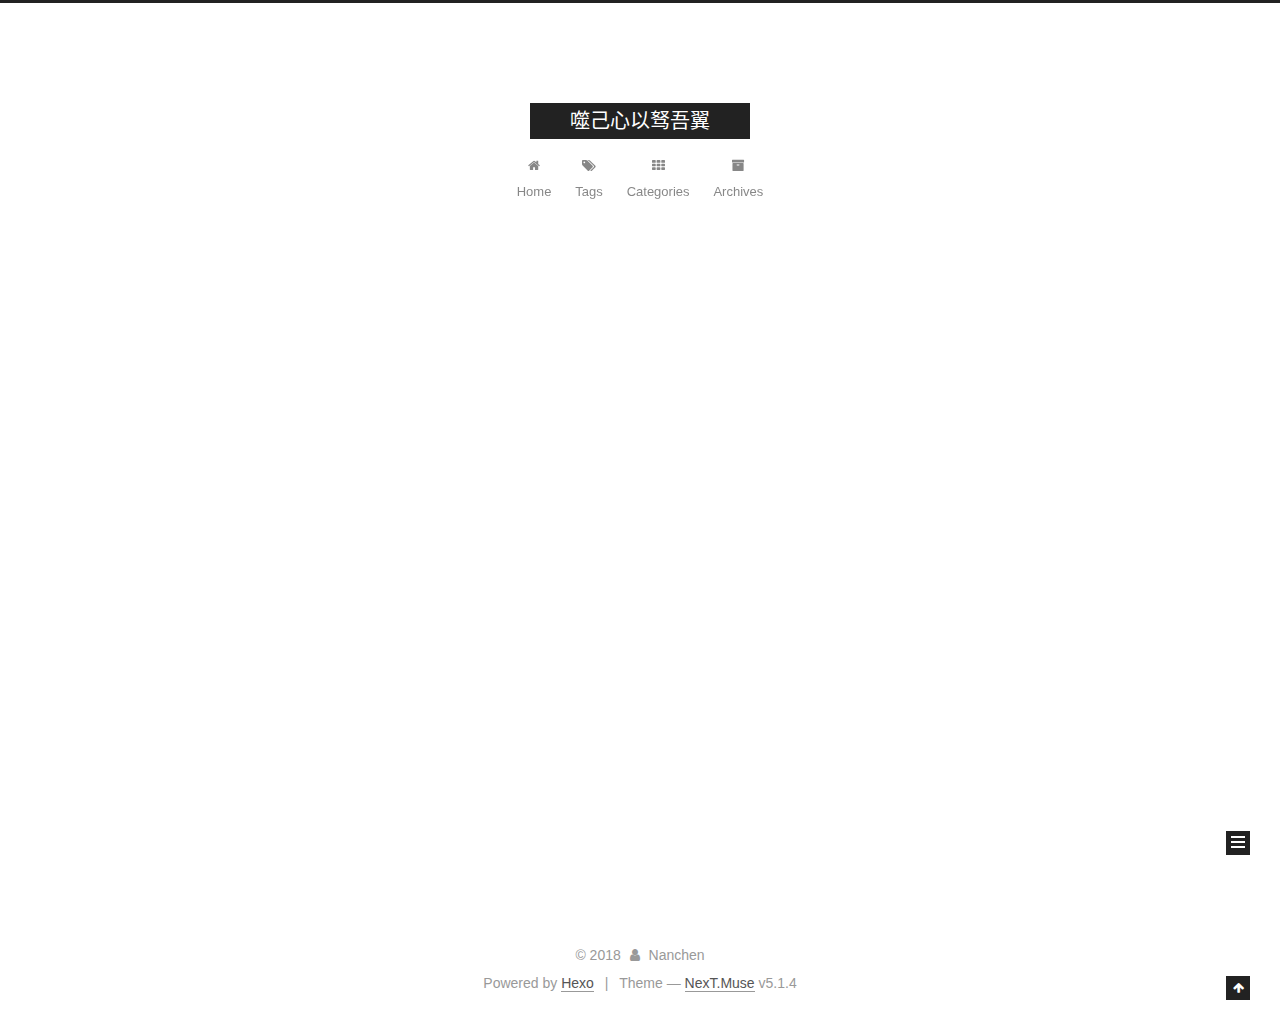
<file: archives/index.html>
<!DOCTYPE html>



  


<html class="theme-next muse use-motion" lang="zh-cn">
<head>
  <meta charset="UTF-8"/>
<meta http-equiv="X-UA-Compatible" content="IE=edge" />
<meta name="viewport" content="width=device-width, initial-scale=1, maximum-scale=1"/>
<meta name="theme-color" content="#222">









<meta http-equiv="Cache-Control" content="no-transform" />
<meta http-equiv="Cache-Control" content="no-siteapp" />
















  
  
  <link href="/lib/fancybox/source/jquery.fancybox.css?v=2.1.5" rel="stylesheet" type="text/css" />







<link href="/lib/font-awesome/css/font-awesome.min.css?v=4.6.2" rel="stylesheet" type="text/css" />

<link href="/css/main.css?v=5.1.4" rel="stylesheet" type="text/css" />


  <link rel="apple-touch-icon" sizes="180x180" href="/images/apple-touch-icon-next.png?v=5.1.4">


  <link rel="icon" type="image/png" sizes="32x32" href="/images/favicon-32x32-next.png?v=5.1.4">


  <link rel="icon" type="image/png" sizes="16x16" href="/images/favicon-16x16-next.png?v=5.1.4">


  <link rel="mask-icon" href="/images/logo.svg?v=5.1.4" color="#222">





  <meta name="keywords" content="JavaScript, Css" />










<meta name="keywords" content="前端">
<meta property="og:type" content="website">
<meta property="og:title" content="噬己心以驽吾翼">
<meta property="og:url" content="https://nanchenk.github.io/archives/index.html">
<meta property="og:site_name" content="噬己心以驽吾翼">
<meta property="og:locale" content="zh-cn">
<meta name="twitter:card" content="summary">
<meta name="twitter:title" content="噬己心以驽吾翼">



<script type="text/javascript" id="hexo.configurations">
  var NexT = window.NexT || {};
  var CONFIG = {
    root: '/',
    scheme: 'Muse',
    version: '5.1.4',
    sidebar: {"position":"left","display":"post","offset":12,"b2t":false,"scrollpercent":false,"onmobile":false},
    fancybox: true,
    tabs: true,
    motion: {"enable":true,"async":false,"transition":{"post_block":"fadeIn","post_header":"slideDownIn","post_body":"slideDownIn","coll_header":"slideLeftIn","sidebar":"slideUpIn"}},
    duoshuo: {
      userId: '0',
      author: 'Author'
    },
    algolia: {
      applicationID: '',
      apiKey: '',
      indexName: '',
      hits: {"per_page":10},
      labels: {"input_placeholder":"Search for Posts","hits_empty":"We didn't find any results for the search: ${query}","hits_stats":"${hits} results found in ${time} ms"}
    }
  };
</script>



  <link rel="canonical" href="https://nanchenk.github.io/archives/"/>





  <title>Archive | 噬己心以驽吾翼</title>
  








</head>

<body itemscope itemtype="http://schema.org/WebPage" lang="zh-cn">

  
  
    
  

  <div class="container sidebar-position-left page-archive">
    <div class="headband"></div>

    <header id="header" class="header" itemscope itemtype="http://schema.org/WPHeader">
      <div class="header-inner"><div class="site-brand-wrapper">
  <div class="site-meta ">
    

    <div class="custom-logo-site-title">
      <a href="/"  class="brand" rel="start">
        <span class="logo-line-before"><i></i></span>
        <span class="site-title">噬己心以驽吾翼</span>
        <span class="logo-line-after"><i></i></span>
      </a>
    </div>
      
        <p class="site-subtitle"></p>
      
  </div>

  <div class="site-nav-toggle">
    <button>
      <span class="btn-bar"></span>
      <span class="btn-bar"></span>
      <span class="btn-bar"></span>
    </button>
  </div>
</div>

<nav class="site-nav">
  

  
    <ul id="menu" class="menu">
      
        
        <li class="menu-item menu-item-home">
          <a href="/home/" rel="section">
            
              <i class="menu-item-icon fa fa-fw fa-home"></i> <br />
            
            Home
          </a>
        </li>
      
        
        <li class="menu-item menu-item-tags">
          <a href="/tags/" rel="section">
            
              <i class="menu-item-icon fa fa-fw fa-tags"></i> <br />
            
            Tags
          </a>
        </li>
      
        
        <li class="menu-item menu-item-categories">
          <a href="/categories/" rel="section">
            
              <i class="menu-item-icon fa fa-fw fa-th"></i> <br />
            
            Categories
          </a>
        </li>
      
        
        <li class="menu-item menu-item-archives">
          <a href="/archives/" rel="section">
            
              <i class="menu-item-icon fa fa-fw fa-archive"></i> <br />
            
            Archives
          </a>
        </li>
      

      
    </ul>
  

  
</nav>



 </div>
    </header>

    <main id="main" class="main">
      <div class="main-inner">
        <div class="content-wrap">
          <div id="content" class="content">
            

  
  
  
  <div class="post-block archive">
    <div id="posts" class="posts-collapse">
      <span class="archive-move-on"></span>

      <span class="archive-page-counter">
        
        
        
          
        
        Um..! 5 posts in total. Keep on posting.
      </span>

      

        
        
        

        
          
          <div class="collection-title">
            <h1 class="archive-year" id="archive-year-2018">2018</h1>
          </div>
        
        

        

  <article class="post post-type-normal" itemscope itemtype="http://schema.org/Article">
    <header class="post-header">

      <h2 class="post-title">
        
            <a class="post-title-link" href="/2018/09/06/Promise-A-标准-译/" itemprop="url">
              
                <span itemprop="name">Promise A+ 标准(译)</span>
              
            </a>
        
      </h2>

      <div class="post-meta">
        <time class="post-time" itemprop="dateCreated"
              datetime="2018-09-06T22:36:09+08:00"
              content="2018-09-06" >
          09-06
        </time>
      </div>

    </header>
  </article>



      

        
        
        

        
        

        

  <article class="post post-type-normal" itemscope itemtype="http://schema.org/Article">
    <header class="post-header">

      <h2 class="post-title">
        
            <a class="post-title-link" href="/2018/09/06/V8-——-垃圾回收机制/" itemprop="url">
              
                <span itemprop="name">V8 —— 垃圾回收机制</span>
              
            </a>
        
      </h2>

      <div class="post-meta">
        <time class="post-time" itemprop="dateCreated"
              datetime="2018-09-06T22:35:04+08:00"
              content="2018-09-06" >
          09-06
        </time>
      </div>

    </header>
  </article>



      

        
        
        

        
        

        

  <article class="post post-type-normal" itemscope itemtype="http://schema.org/Article">
    <header class="post-header">

      <h2 class="post-title">
        
            <a class="post-title-link" href="/2018/09/06/javaScript tips——关于下载的二三事/" itemprop="url">
              
                <span itemprop="name">JavaScript tips——关于下载的二三事</span>
              
            </a>
        
      </h2>

      <div class="post-meta">
        <time class="post-time" itemprop="dateCreated"
              datetime="2018-09-06T22:34:00+08:00"
              content="2018-09-06" >
          09-06
        </time>
      </div>

    </header>
  </article>



      

        
        
        

        
        

        

  <article class="post post-type-normal" itemscope itemtype="http://schema.org/Article">
    <header class="post-header">

      <h2 class="post-title">
        
            <a class="post-title-link" href="/2018/09/06/javaScript tips——谈谈数组乱序/" itemprop="url">
              
                <span itemprop="name">javaScript tips——谈谈数组乱序</span>
              
            </a>
        
      </h2>

      <div class="post-meta">
        <time class="post-time" itemprop="dateCreated"
              datetime="2018-09-06T21:27:59+08:00"
              content="2018-09-06" >
          09-06
        </time>
      </div>

    </header>
  </article>



      

        
        
        

        
        

        

  <article class="post post-type-normal" itemscope itemtype="http://schema.org/Article">
    <header class="post-header">

      <h2 class="post-title">
        
            <a class="post-title-link" href="/2018/09/06/javaScript tips——消抖（debounce）与节流（throttle）/" itemprop="url">
              
                <span itemprop="name">javaScript tips: js 消抖（debounce）与节流（throttle）</span>
              
            </a>
        
      </h2>

      <div class="post-meta">
        <time class="post-time" itemprop="dateCreated"
              datetime="2018-09-06T20:44:25+08:00"
              content="2018-09-06" >
          09-06
        </time>
      </div>

    </header>
  </article>



      

    </div>
  </div>
  
  
  

  



          </div>
          


          

        </div>
        
          
  
  <div class="sidebar-toggle">
    <div class="sidebar-toggle-line-wrap">
      <span class="sidebar-toggle-line sidebar-toggle-line-first"></span>
      <span class="sidebar-toggle-line sidebar-toggle-line-middle"></span>
      <span class="sidebar-toggle-line sidebar-toggle-line-last"></span>
    </div>
  </div>

  <aside id="sidebar" class="sidebar">
    
    <div class="sidebar-inner">

      

      

      <section class="site-overview-wrap sidebar-panel sidebar-panel-active">
        <div class="site-overview">
          <div class="site-author motion-element" itemprop="author" itemscope itemtype="http://schema.org/Person">
            
              <img class="site-author-image" itemprop="image"
                src="/images/avatar.gif"
                alt="Nanchen" />
            
              <p class="site-author-name" itemprop="name">Nanchen</p>
              <p class="site-description motion-element" itemprop="description"></p>
          </div>

          <nav class="site-state motion-element">

            
              <div class="site-state-item site-state-posts">
              
                <a href="/archives/">
              
                  <span class="site-state-item-count">5</span>
                  <span class="site-state-item-name">posts</span>
                </a>
              </div>
            

            

            
              
              
              <div class="site-state-item site-state-tags">
                <a href="/tags/index.html">
                  <span class="site-state-item-count">2</span>
                  <span class="site-state-item-name">tags</span>
                </a>
              </div>
            

          </nav>

          

          
            <div class="links-of-author motion-element">
                
                  <span class="links-of-author-item">
                    <a href="mailto:vincentlittleguy@gmail.com" target="_blank" title="E-Mail">
                      
                        <i class="fa fa-fw fa-envelope"></i>E-Mail</a>
                  </span>
                
            </div>
          

          
          

          
          

          

        </div>
      </section>

      

      

    </div>
  </aside>


        
      </div>
    </main>

    <footer id="footer" class="footer">
      <div class="footer-inner">
        <div class="copyright">&copy; <span itemprop="copyrightYear">2018</span>
  <span class="with-love">
    <i class="fa fa-user"></i>
  </span>
  <span class="author" itemprop="copyrightHolder">Nanchen</span>

  
</div>


  <div class="powered-by">Powered by <a class="theme-link" target="_blank" href="https://hexo.io">Hexo</a></div>



  <span class="post-meta-divider">|</span>



  <div class="theme-info">Theme &mdash; <a class="theme-link" target="_blank" href="https://github.com/iissnan/hexo-theme-next">NexT.Muse</a> v5.1.4</div>




        







        
      </div>
    </footer>

    
      <div class="back-to-top">
        <i class="fa fa-arrow-up"></i>
        
      </div>
    

    

  </div>

  

<script type="text/javascript">
  if (Object.prototype.toString.call(window.Promise) !== '[object Function]') {
    window.Promise = null;
  }
</script>









  












  
  
    <script type="text/javascript" src="/lib/jquery/index.js?v=2.1.3"></script>
  

  
  
    <script type="text/javascript" src="/lib/fastclick/lib/fastclick.min.js?v=1.0.6"></script>
  

  
  
    <script type="text/javascript" src="/lib/jquery_lazyload/jquery.lazyload.js?v=1.9.7"></script>
  

  
  
    <script type="text/javascript" src="/lib/velocity/velocity.min.js?v=1.2.1"></script>
  

  
  
    <script type="text/javascript" src="/lib/velocity/velocity.ui.min.js?v=1.2.1"></script>
  

  
  
    <script type="text/javascript" src="/lib/fancybox/source/jquery.fancybox.pack.js?v=2.1.5"></script>
  


  


  <script type="text/javascript" src="/js/src/utils.js?v=5.1.4"></script>

  <script type="text/javascript" src="/js/src/motion.js?v=5.1.4"></script>



  
  

  

  


  <script type="text/javascript" src="/js/src/bootstrap.js?v=5.1.4"></script>



  

  
    
  

  <script type="text/javascript">
    var duoshuoQuery = {short_name:"ant"};
    (function() {
      var ds = document.createElement('script');
      ds.type = 'text/javascript';ds.async = true;
      ds.id = 'duoshuo-script';
      ds.src = (document.location.protocol == 'https:' ? 'https:' : 'http:') + '//static.duoshuo.com/embed.js';
      ds.charset = 'UTF-8';
      (document.getElementsByTagName('head')[0]
      || document.getElementsByTagName('body')[0]).appendChild(ds);
    })();
  </script>

  
    
    
    <script src="/lib/ua-parser-js/dist/ua-parser.min.js?v=0.7.9"></script>
    <script src="/js/src/hook-duoshuo.js"></script>
  


















  





  

  

  

  
  

  

  

  

</body>
</html>
</file>
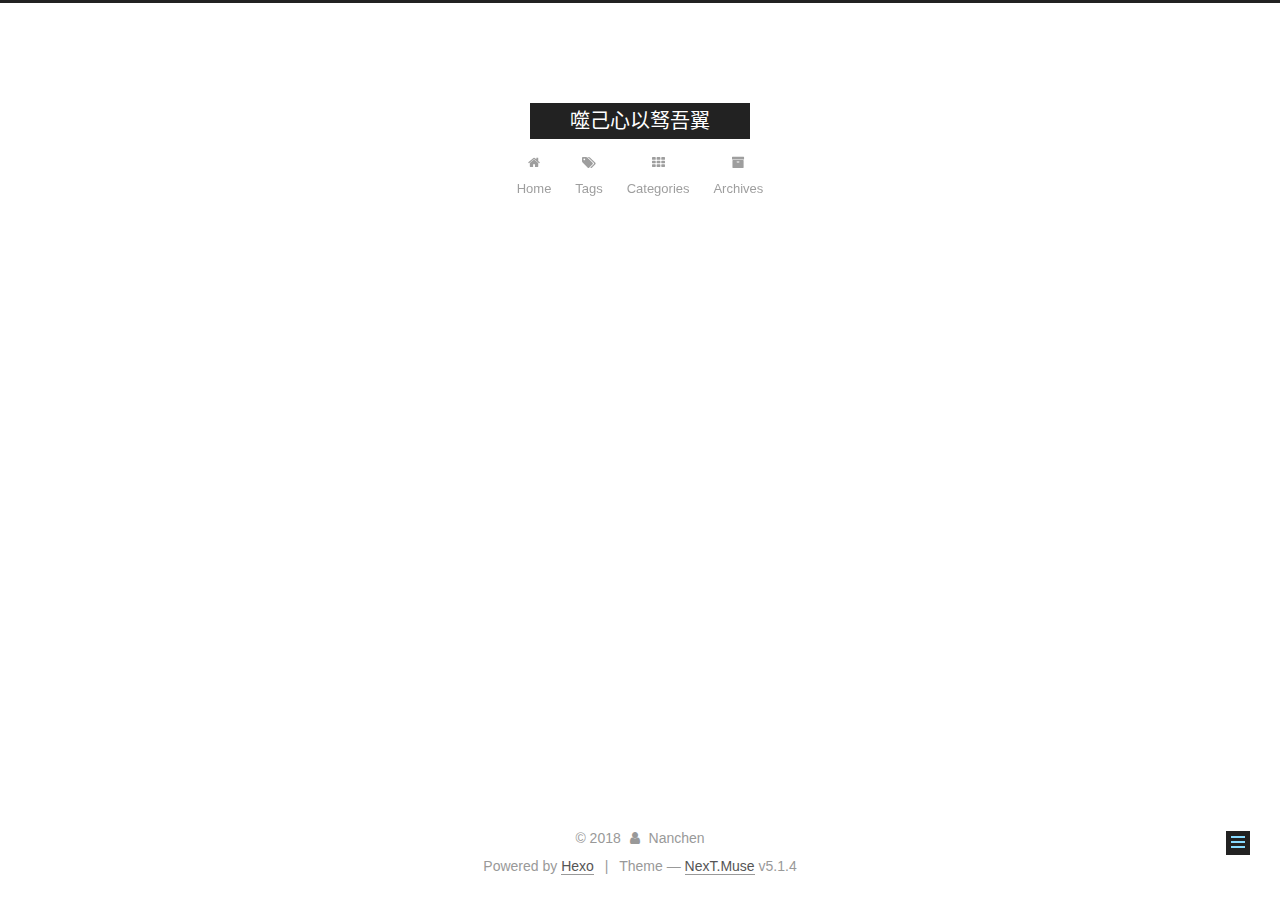
<file: categories/index.html>
<!DOCTYPE html>



  


<html class="theme-next muse use-motion" lang="zh-cn">
<head>
  <meta charset="UTF-8"/>
<meta http-equiv="X-UA-Compatible" content="IE=edge" />
<meta name="viewport" content="width=device-width, initial-scale=1, maximum-scale=1"/>
<meta name="theme-color" content="#222">









<meta http-equiv="Cache-Control" content="no-transform" />
<meta http-equiv="Cache-Control" content="no-siteapp" />
















  
  
  <link href="/lib/fancybox/source/jquery.fancybox.css?v=2.1.5" rel="stylesheet" type="text/css" />







<link href="/lib/font-awesome/css/font-awesome.min.css?v=4.6.2" rel="stylesheet" type="text/css" />

<link href="/css/main.css?v=5.1.4" rel="stylesheet" type="text/css" />


  <link rel="apple-touch-icon" sizes="180x180" href="/images/apple-touch-icon-next.png?v=5.1.4">


  <link rel="icon" type="image/png" sizes="32x32" href="/images/favicon-32x32-next.png?v=5.1.4">


  <link rel="icon" type="image/png" sizes="16x16" href="/images/favicon-16x16-next.png?v=5.1.4">


  <link rel="mask-icon" href="/images/logo.svg?v=5.1.4" color="#222">





  <meta name="keywords" content="JavaScript, Css" />










<meta name="keywords" content="前端">
<meta property="og:type" content="website">
<meta property="og:title" content="categories">
<meta property="og:url" content="https://nanchenk.github.io/categories/index.html">
<meta property="og:site_name" content="噬己心以驽吾翼">
<meta property="og:locale" content="zh-cn">
<meta property="og:updated_time" content="2018-09-06T14:25:01.581Z">
<meta name="twitter:card" content="summary">
<meta name="twitter:title" content="categories">



<script type="text/javascript" id="hexo.configurations">
  var NexT = window.NexT || {};
  var CONFIG = {
    root: '/',
    scheme: 'Muse',
    version: '5.1.4',
    sidebar: {"position":"left","display":"post","offset":12,"b2t":false,"scrollpercent":false,"onmobile":false},
    fancybox: true,
    tabs: true,
    motion: {"enable":true,"async":false,"transition":{"post_block":"fadeIn","post_header":"slideDownIn","post_body":"slideDownIn","coll_header":"slideLeftIn","sidebar":"slideUpIn"}},
    duoshuo: {
      userId: '0',
      author: 'Author'
    },
    algolia: {
      applicationID: '',
      apiKey: '',
      indexName: '',
      hits: {"per_page":10},
      labels: {"input_placeholder":"Search for Posts","hits_empty":"We didn't find any results for the search: ${query}","hits_stats":"${hits} results found in ${time} ms"}
    }
  };
</script>



  <link rel="canonical" href="https://nanchenk.github.io/categories/"/>





  <title>categories | 噬己心以驽吾翼</title>
  








</head>

<body itemscope itemtype="http://schema.org/WebPage" lang="zh-cn">

  
  
    
  

  <div class="container sidebar-position-left page-post-detail">
    <div class="headband"></div>

    <header id="header" class="header" itemscope itemtype="http://schema.org/WPHeader">
      <div class="header-inner"><div class="site-brand-wrapper">
  <div class="site-meta ">
    

    <div class="custom-logo-site-title">
      <a href="/"  class="brand" rel="start">
        <span class="logo-line-before"><i></i></span>
        <span class="site-title">噬己心以驽吾翼</span>
        <span class="logo-line-after"><i></i></span>
      </a>
    </div>
      
        <p class="site-subtitle"></p>
      
  </div>

  <div class="site-nav-toggle">
    <button>
      <span class="btn-bar"></span>
      <span class="btn-bar"></span>
      <span class="btn-bar"></span>
    </button>
  </div>
</div>

<nav class="site-nav">
  

  
    <ul id="menu" class="menu">
      
        
        <li class="menu-item menu-item-home">
          <a href="/home/" rel="section">
            
              <i class="menu-item-icon fa fa-fw fa-home"></i> <br />
            
            Home
          </a>
        </li>
      
        
        <li class="menu-item menu-item-tags">
          <a href="/tags/" rel="section">
            
              <i class="menu-item-icon fa fa-fw fa-tags"></i> <br />
            
            Tags
          </a>
        </li>
      
        
        <li class="menu-item menu-item-categories">
          <a href="/categories/" rel="section">
            
              <i class="menu-item-icon fa fa-fw fa-th"></i> <br />
            
            Categories
          </a>
        </li>
      
        
        <li class="menu-item menu-item-archives">
          <a href="/archives/" rel="section">
            
              <i class="menu-item-icon fa fa-fw fa-archive"></i> <br />
            
            Archives
          </a>
        </li>
      

      
    </ul>
  

  
</nav>



 </div>
    </header>

    <main id="main" class="main">
      <div class="main-inner">
        <div class="content-wrap">
          <div id="content" class="content">
            

  <div id="posts" class="posts-expand">
    
    
    
    <div class="post-block page">
      <header class="post-header">

	<h1 class="post-title" itemprop="name headline">categories</h1>



</header>

      
      
      
      <div class="post-body">
        
        
          <div class="category-all-page">
            <div class="category-all-title">
                No categories
            </div>
            <div class="category-all">
              
            </div>
          </div>
        
      </div>
      
      
      
    </div>
    
    
    
  </div>


          </div>
          


          

  
    <div class="comments" id="comments">
      <div class="ds-thread" data-thread-key="categories/index.html"
           data-title="categories" data-url="https://nanchenk.github.io/categories/index.html">
      </div>
    </div>

  



        </div>
        
          
  
  <div class="sidebar-toggle">
    <div class="sidebar-toggle-line-wrap">
      <span class="sidebar-toggle-line sidebar-toggle-line-first"></span>
      <span class="sidebar-toggle-line sidebar-toggle-line-middle"></span>
      <span class="sidebar-toggle-line sidebar-toggle-line-last"></span>
    </div>
  </div>

  <aside id="sidebar" class="sidebar">
    
    <div class="sidebar-inner">

      

      

      <section class="site-overview-wrap sidebar-panel sidebar-panel-active">
        <div class="site-overview">
          <div class="site-author motion-element" itemprop="author" itemscope itemtype="http://schema.org/Person">
            
              <img class="site-author-image" itemprop="image"
                src="/images/avatar.gif"
                alt="Nanchen" />
            
              <p class="site-author-name" itemprop="name">Nanchen</p>
              <p class="site-description motion-element" itemprop="description"></p>
          </div>

          <nav class="site-state motion-element">

            
              <div class="site-state-item site-state-posts">
              
                <a href="/archives/">
              
                  <span class="site-state-item-count">5</span>
                  <span class="site-state-item-name">posts</span>
                </a>
              </div>
            

            

            
              
              
              <div class="site-state-item site-state-tags">
                <a href="/tags/index.html">
                  <span class="site-state-item-count">2</span>
                  <span class="site-state-item-name">tags</span>
                </a>
              </div>
            

          </nav>

          

          
            <div class="links-of-author motion-element">
                
                  <span class="links-of-author-item">
                    <a href="mailto:vincentlittleguy@gmail.com" target="_blank" title="E-Mail">
                      
                        <i class="fa fa-fw fa-envelope"></i>E-Mail</a>
                  </span>
                
            </div>
          

          
          

          
          

          

        </div>
      </section>

      

      

    </div>
  </aside>


        
      </div>
    </main>

    <footer id="footer" class="footer">
      <div class="footer-inner">
        <div class="copyright">&copy; <span itemprop="copyrightYear">2018</span>
  <span class="with-love">
    <i class="fa fa-user"></i>
  </span>
  <span class="author" itemprop="copyrightHolder">Nanchen</span>

  
</div>


  <div class="powered-by">Powered by <a class="theme-link" target="_blank" href="https://hexo.io">Hexo</a></div>



  <span class="post-meta-divider">|</span>



  <div class="theme-info">Theme &mdash; <a class="theme-link" target="_blank" href="https://github.com/iissnan/hexo-theme-next">NexT.Muse</a> v5.1.4</div>




        







        
      </div>
    </footer>

    
      <div class="back-to-top">
        <i class="fa fa-arrow-up"></i>
        
      </div>
    

    

  </div>

  

<script type="text/javascript">
  if (Object.prototype.toString.call(window.Promise) !== '[object Function]') {
    window.Promise = null;
  }
</script>









  












  
  
    <script type="text/javascript" src="/lib/jquery/index.js?v=2.1.3"></script>
  

  
  
    <script type="text/javascript" src="/lib/fastclick/lib/fastclick.min.js?v=1.0.6"></script>
  

  
  
    <script type="text/javascript" src="/lib/jquery_lazyload/jquery.lazyload.js?v=1.9.7"></script>
  

  
  
    <script type="text/javascript" src="/lib/velocity/velocity.min.js?v=1.2.1"></script>
  

  
  
    <script type="text/javascript" src="/lib/velocity/velocity.ui.min.js?v=1.2.1"></script>
  

  
  
    <script type="text/javascript" src="/lib/fancybox/source/jquery.fancybox.pack.js?v=2.1.5"></script>
  


  


  <script type="text/javascript" src="/js/src/utils.js?v=5.1.4"></script>

  <script type="text/javascript" src="/js/src/motion.js?v=5.1.4"></script>



  
  

  
  <script type="text/javascript" src="/js/src/scrollspy.js?v=5.1.4"></script>
<script type="text/javascript" src="/js/src/post-details.js?v=5.1.4"></script>



  


  <script type="text/javascript" src="/js/src/bootstrap.js?v=5.1.4"></script>



  

  
    
  

  <script type="text/javascript">
    var duoshuoQuery = {short_name:"ant"};
    (function() {
      var ds = document.createElement('script');
      ds.type = 'text/javascript';ds.async = true;
      ds.id = 'duoshuo-script';
      ds.src = (document.location.protocol == 'https:' ? 'https:' : 'http:') + '//static.duoshuo.com/embed.js';
      ds.charset = 'UTF-8';
      (document.getElementsByTagName('head')[0]
      || document.getElementsByTagName('body')[0]).appendChild(ds);
    })();
  </script>

  
    
    
    <script src="/lib/ua-parser-js/dist/ua-parser.min.js?v=0.7.9"></script>
    <script src="/js/src/hook-duoshuo.js"></script>
  


















  





  

  

  

  
  

  

  

  

</body>
</html>
</file>
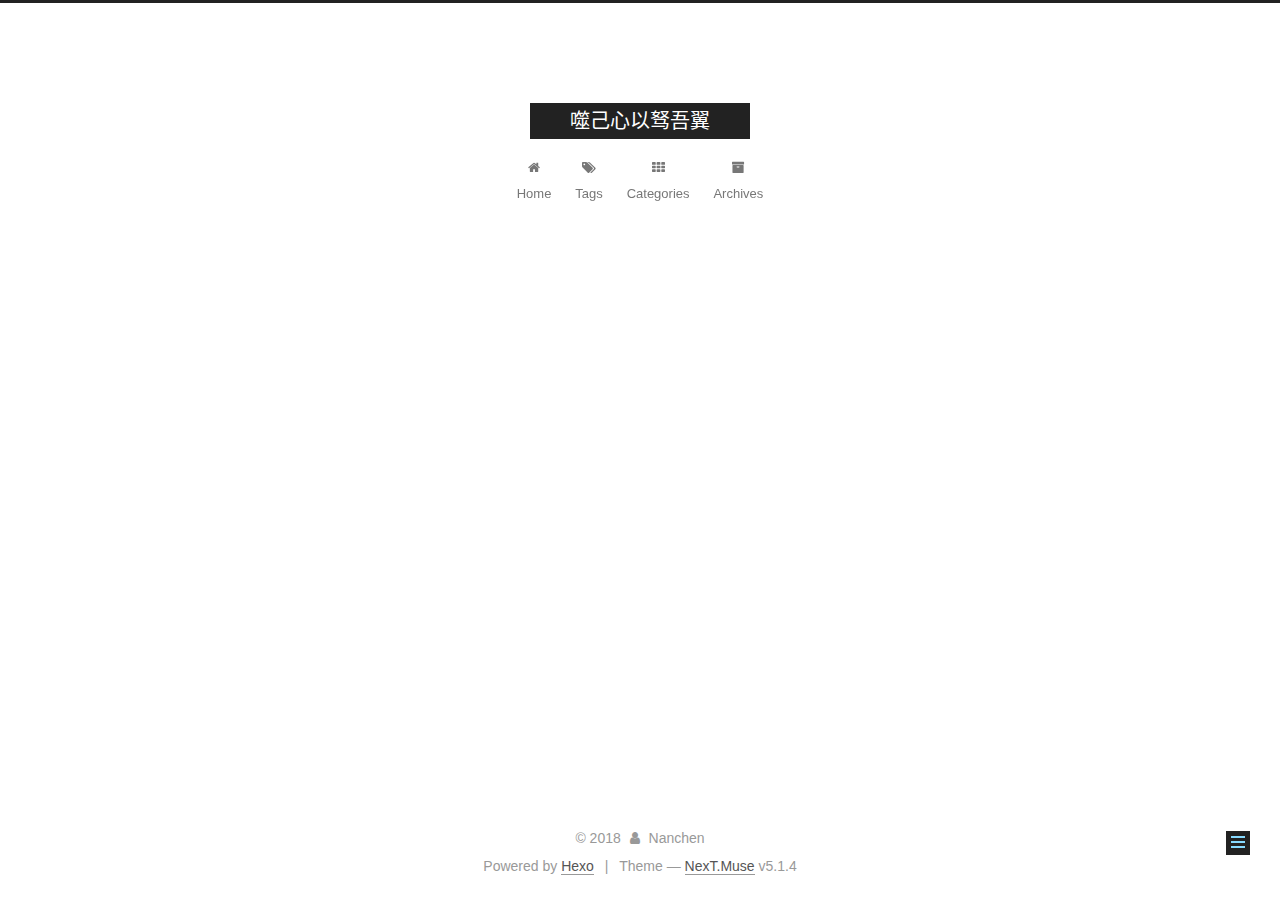
<file: tags/index.html>
<!DOCTYPE html>



  


<html class="theme-next muse use-motion" lang="zh-cn">
<head>
  <meta charset="UTF-8"/>
<meta http-equiv="X-UA-Compatible" content="IE=edge" />
<meta name="viewport" content="width=device-width, initial-scale=1, maximum-scale=1"/>
<meta name="theme-color" content="#222">









<meta http-equiv="Cache-Control" content="no-transform" />
<meta http-equiv="Cache-Control" content="no-siteapp" />
















  
  
  <link href="/lib/fancybox/source/jquery.fancybox.css?v=2.1.5" rel="stylesheet" type="text/css" />







<link href="/lib/font-awesome/css/font-awesome.min.css?v=4.6.2" rel="stylesheet" type="text/css" />

<link href="/css/main.css?v=5.1.4" rel="stylesheet" type="text/css" />


  <link rel="apple-touch-icon" sizes="180x180" href="/images/apple-touch-icon-next.png?v=5.1.4">


  <link rel="icon" type="image/png" sizes="32x32" href="/images/favicon-32x32-next.png?v=5.1.4">


  <link rel="icon" type="image/png" sizes="16x16" href="/images/favicon-16x16-next.png?v=5.1.4">


  <link rel="mask-icon" href="/images/logo.svg?v=5.1.4" color="#222">





  <meta name="keywords" content="JavaScript, Css" />










<meta name="keywords" content="前端">
<meta property="og:type" content="website">
<meta property="og:title" content="tags">
<meta property="og:url" content="https://nanchenk.github.io/tags/index.html">
<meta property="og:site_name" content="噬己心以驽吾翼">
<meta property="og:locale" content="zh-cn">
<meta property="og:updated_time" content="2018-09-06T14:22:06.641Z">
<meta name="twitter:card" content="summary">
<meta name="twitter:title" content="tags">



<script type="text/javascript" id="hexo.configurations">
  var NexT = window.NexT || {};
  var CONFIG = {
    root: '/',
    scheme: 'Muse',
    version: '5.1.4',
    sidebar: {"position":"left","display":"post","offset":12,"b2t":false,"scrollpercent":false,"onmobile":false},
    fancybox: true,
    tabs: true,
    motion: {"enable":true,"async":false,"transition":{"post_block":"fadeIn","post_header":"slideDownIn","post_body":"slideDownIn","coll_header":"slideLeftIn","sidebar":"slideUpIn"}},
    duoshuo: {
      userId: '0',
      author: 'Author'
    },
    algolia: {
      applicationID: '',
      apiKey: '',
      indexName: '',
      hits: {"per_page":10},
      labels: {"input_placeholder":"Search for Posts","hits_empty":"We didn't find any results for the search: ${query}","hits_stats":"${hits} results found in ${time} ms"}
    }
  };
</script>



  <link rel="canonical" href="https://nanchenk.github.io/tags/"/>





  <title>tags | 噬己心以驽吾翼</title>
  








</head>

<body itemscope itemtype="http://schema.org/WebPage" lang="zh-cn">

  
  
    
  

  <div class="container sidebar-position-left page-post-detail">
    <div class="headband"></div>

    <header id="header" class="header" itemscope itemtype="http://schema.org/WPHeader">
      <div class="header-inner"><div class="site-brand-wrapper">
  <div class="site-meta ">
    

    <div class="custom-logo-site-title">
      <a href="/"  class="brand" rel="start">
        <span class="logo-line-before"><i></i></span>
        <span class="site-title">噬己心以驽吾翼</span>
        <span class="logo-line-after"><i></i></span>
      </a>
    </div>
      
        <p class="site-subtitle"></p>
      
  </div>

  <div class="site-nav-toggle">
    <button>
      <span class="btn-bar"></span>
      <span class="btn-bar"></span>
      <span class="btn-bar"></span>
    </button>
  </div>
</div>

<nav class="site-nav">
  

  
    <ul id="menu" class="menu">
      
        
        <li class="menu-item menu-item-home">
          <a href="/home/" rel="section">
            
              <i class="menu-item-icon fa fa-fw fa-home"></i> <br />
            
            Home
          </a>
        </li>
      
        
        <li class="menu-item menu-item-tags">
          <a href="/tags/" rel="section">
            
              <i class="menu-item-icon fa fa-fw fa-tags"></i> <br />
            
            Tags
          </a>
        </li>
      
        
        <li class="menu-item menu-item-categories">
          <a href="/categories/" rel="section">
            
              <i class="menu-item-icon fa fa-fw fa-th"></i> <br />
            
            Categories
          </a>
        </li>
      
        
        <li class="menu-item menu-item-archives">
          <a href="/archives/" rel="section">
            
              <i class="menu-item-icon fa fa-fw fa-archive"></i> <br />
            
            Archives
          </a>
        </li>
      

      
    </ul>
  

  
</nav>



 </div>
    </header>

    <main id="main" class="main">
      <div class="main-inner">
        <div class="content-wrap">
          <div id="content" class="content">
            

  <div id="posts" class="posts-expand">
    
    
    
    <div class="post-block page">
      <header class="post-header">

	<h1 class="post-title" itemprop="name headline">tags</h1>



</header>

      
      
      
      <div class="post-body">
        
        
          <div class="tag-cloud">
            <div class="tag-cloud-title">
                1 tag in total
            </div>
            <div class="tag-cloud-tags">
              <a href="/tags/javaScript/" style="font-size: 12px; color: #ccc">javaScript</a>
            </div>
          </div>
        
      </div>
      
      
      
    </div>
    
    
    
  </div>


          </div>
          


          

  
    <div class="comments" id="comments">
      <div class="ds-thread" data-thread-key="tags/index.html"
           data-title="tags" data-url="https://nanchenk.github.io/tags/index.html">
      </div>
    </div>

  



        </div>
        
          
  
  <div class="sidebar-toggle">
    <div class="sidebar-toggle-line-wrap">
      <span class="sidebar-toggle-line sidebar-toggle-line-first"></span>
      <span class="sidebar-toggle-line sidebar-toggle-line-middle"></span>
      <span class="sidebar-toggle-line sidebar-toggle-line-last"></span>
    </div>
  </div>

  <aside id="sidebar" class="sidebar">
    
    <div class="sidebar-inner">

      

      

      <section class="site-overview-wrap sidebar-panel sidebar-panel-active">
        <div class="site-overview">
          <div class="site-author motion-element" itemprop="author" itemscope itemtype="http://schema.org/Person">
            
              <img class="site-author-image" itemprop="image"
                src="/images/avatar.gif"
                alt="Nanchen" />
            
              <p class="site-author-name" itemprop="name">Nanchen</p>
              <p class="site-description motion-element" itemprop="description"></p>
          </div>

          <nav class="site-state motion-element">

            
              <div class="site-state-item site-state-posts">
              
                <a href="/archives/">
              
                  <span class="site-state-item-count">2</span>
                  <span class="site-state-item-name">posts</span>
                </a>
              </div>
            

            

            
              
              
              <div class="site-state-item site-state-tags">
                <a href="/tags/index.html">
                  <span class="site-state-item-count">1</span>
                  <span class="site-state-item-name">tags</span>
                </a>
              </div>
            

          </nav>

          

          
            <div class="links-of-author motion-element">
                
                  <span class="links-of-author-item">
                    <a href="mailto:vincentlittleguy@gmail.com" target="_blank" title="E-Mail">
                      
                        <i class="fa fa-fw fa-envelope"></i>E-Mail</a>
                  </span>
                
            </div>
          

          
          

          
          

          

        </div>
      </section>

      

      

    </div>
  </aside>


        
      </div>
    </main>

    <footer id="footer" class="footer">
      <div class="footer-inner">
        <div class="copyright">&copy; <span itemprop="copyrightYear">2018</span>
  <span class="with-love">
    <i class="fa fa-user"></i>
  </span>
  <span class="author" itemprop="copyrightHolder">Nanchen</span>

  
</div>


  <div class="powered-by">Powered by <a class="theme-link" target="_blank" href="https://hexo.io">Hexo</a></div>



  <span class="post-meta-divider">|</span>



  <div class="theme-info">Theme &mdash; <a class="theme-link" target="_blank" href="https://github.com/iissnan/hexo-theme-next">NexT.Muse</a> v5.1.4</div>




        







        
      </div>
    </footer>

    
      <div class="back-to-top">
        <i class="fa fa-arrow-up"></i>
        
      </div>
    

    

  </div>

  

<script type="text/javascript">
  if (Object.prototype.toString.call(window.Promise) !== '[object Function]') {
    window.Promise = null;
  }
</script>









  












  
  
    <script type="text/javascript" src="/lib/jquery/index.js?v=2.1.3"></script>
  

  
  
    <script type="text/javascript" src="/lib/fastclick/lib/fastclick.min.js?v=1.0.6"></script>
  

  
  
    <script type="text/javascript" src="/lib/jquery_lazyload/jquery.lazyload.js?v=1.9.7"></script>
  

  
  
    <script type="text/javascript" src="/lib/velocity/velocity.min.js?v=1.2.1"></script>
  

  
  
    <script type="text/javascript" src="/lib/velocity/velocity.ui.min.js?v=1.2.1"></script>
  

  
  
    <script type="text/javascript" src="/lib/fancybox/source/jquery.fancybox.pack.js?v=2.1.5"></script>
  


  


  <script type="text/javascript" src="/js/src/utils.js?v=5.1.4"></script>

  <script type="text/javascript" src="/js/src/motion.js?v=5.1.4"></script>



  
  

  
  <script type="text/javascript" src="/js/src/scrollspy.js?v=5.1.4"></script>
<script type="text/javascript" src="/js/src/post-details.js?v=5.1.4"></script>



  


  <script type="text/javascript" src="/js/src/bootstrap.js?v=5.1.4"></script>



  

  
    
  

  <script type="text/javascript">
    var duoshuoQuery = {short_name:"ant"};
    (function() {
      var ds = document.createElement('script');
      ds.type = 'text/javascript';ds.async = true;
      ds.id = 'duoshuo-script';
      ds.src = (document.location.protocol == 'https:' ? 'https:' : 'http:') + '//static.duoshuo.com/embed.js';
      ds.charset = 'UTF-8';
      (document.getElementsByTagName('head')[0]
      || document.getElementsByTagName('body')[0]).appendChild(ds);
    })();
  </script>

  
    
    
    <script src="/lib/ua-parser-js/dist/ua-parser.min.js?v=0.7.9"></script>
    <script src="/js/src/hook-duoshuo.js"></script>
  


















  





  

  

  

  
  

  

  

  

</body>
</html>
</file>
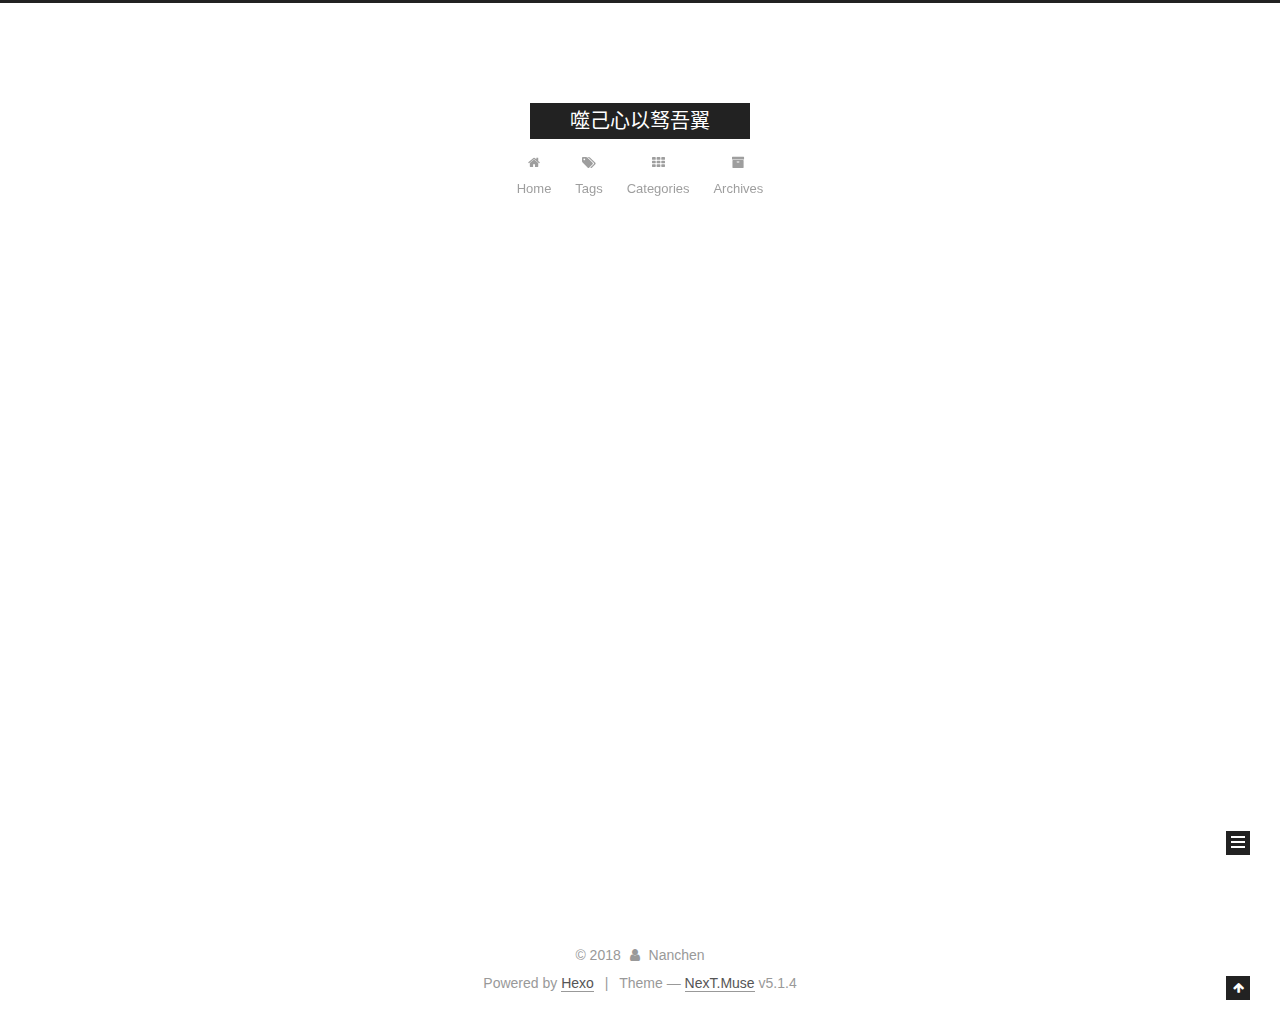
<file: archives/2018/index.html>
<!DOCTYPE html>



  


<html class="theme-next muse use-motion" lang="zh-cn">
<head>
  <meta charset="UTF-8"/>
<meta http-equiv="X-UA-Compatible" content="IE=edge" />
<meta name="viewport" content="width=device-width, initial-scale=1, maximum-scale=1"/>
<meta name="theme-color" content="#222">









<meta http-equiv="Cache-Control" content="no-transform" />
<meta http-equiv="Cache-Control" content="no-siteapp" />
















  
  
  <link href="/lib/fancybox/source/jquery.fancybox.css?v=2.1.5" rel="stylesheet" type="text/css" />







<link href="/lib/font-awesome/css/font-awesome.min.css?v=4.6.2" rel="stylesheet" type="text/css" />

<link href="/css/main.css?v=5.1.4" rel="stylesheet" type="text/css" />


  <link rel="apple-touch-icon" sizes="180x180" href="/images/apple-touch-icon-next.png?v=5.1.4">


  <link rel="icon" type="image/png" sizes="32x32" href="/images/favicon-32x32-next.png?v=5.1.4">


  <link rel="icon" type="image/png" sizes="16x16" href="/images/favicon-16x16-next.png?v=5.1.4">


  <link rel="mask-icon" href="/images/logo.svg?v=5.1.4" color="#222">





  <meta name="keywords" content="JavaScript, Css" />










<meta name="keywords" content="前端">
<meta property="og:type" content="website">
<meta property="og:title" content="噬己心以驽吾翼">
<meta property="og:url" content="https://nanchenk.github.io/archives/2018/index.html">
<meta property="og:site_name" content="噬己心以驽吾翼">
<meta property="og:locale" content="zh-cn">
<meta name="twitter:card" content="summary">
<meta name="twitter:title" content="噬己心以驽吾翼">



<script type="text/javascript" id="hexo.configurations">
  var NexT = window.NexT || {};
  var CONFIG = {
    root: '/',
    scheme: 'Muse',
    version: '5.1.4',
    sidebar: {"position":"left","display":"post","offset":12,"b2t":false,"scrollpercent":false,"onmobile":false},
    fancybox: true,
    tabs: true,
    motion: {"enable":true,"async":false,"transition":{"post_block":"fadeIn","post_header":"slideDownIn","post_body":"slideDownIn","coll_header":"slideLeftIn","sidebar":"slideUpIn"}},
    duoshuo: {
      userId: '0',
      author: 'Author'
    },
    algolia: {
      applicationID: '',
      apiKey: '',
      indexName: '',
      hits: {"per_page":10},
      labels: {"input_placeholder":"Search for Posts","hits_empty":"We didn't find any results for the search: ${query}","hits_stats":"${hits} results found in ${time} ms"}
    }
  };
</script>



  <link rel="canonical" href="https://nanchenk.github.io/archives/2018/"/>





  <title>Archive | 噬己心以驽吾翼</title>
  








</head>

<body itemscope itemtype="http://schema.org/WebPage" lang="zh-cn">

  
  
    
  

  <div class="container sidebar-position-left page-archive">
    <div class="headband"></div>

    <header id="header" class="header" itemscope itemtype="http://schema.org/WPHeader">
      <div class="header-inner"><div class="site-brand-wrapper">
  <div class="site-meta ">
    

    <div class="custom-logo-site-title">
      <a href="/"  class="brand" rel="start">
        <span class="logo-line-before"><i></i></span>
        <span class="site-title">噬己心以驽吾翼</span>
        <span class="logo-line-after"><i></i></span>
      </a>
    </div>
      
        <p class="site-subtitle"></p>
      
  </div>

  <div class="site-nav-toggle">
    <button>
      <span class="btn-bar"></span>
      <span class="btn-bar"></span>
      <span class="btn-bar"></span>
    </button>
  </div>
</div>

<nav class="site-nav">
  

  
    <ul id="menu" class="menu">
      
        
        <li class="menu-item menu-item-home">
          <a href="/home/" rel="section">
            
              <i class="menu-item-icon fa fa-fw fa-home"></i> <br />
            
            Home
          </a>
        </li>
      
        
        <li class="menu-item menu-item-tags">
          <a href="/tags/" rel="section">
            
              <i class="menu-item-icon fa fa-fw fa-tags"></i> <br />
            
            Tags
          </a>
        </li>
      
        
        <li class="menu-item menu-item-categories">
          <a href="/categories/" rel="section">
            
              <i class="menu-item-icon fa fa-fw fa-th"></i> <br />
            
            Categories
          </a>
        </li>
      
        
        <li class="menu-item menu-item-archives">
          <a href="/archives/" rel="section">
            
              <i class="menu-item-icon fa fa-fw fa-archive"></i> <br />
            
            Archives
          </a>
        </li>
      

      
    </ul>
  

  
</nav>



 </div>
    </header>

    <main id="main" class="main">
      <div class="main-inner">
        <div class="content-wrap">
          <div id="content" class="content">
            

  
  
  
  <div class="post-block archive">
    <div id="posts" class="posts-collapse">
      <span class="archive-move-on"></span>

      <span class="archive-page-counter">
        
        
        
          
        
        Um..! 5 posts in total. Keep on posting.
      </span>

      

        
        
        

        
          
          <div class="collection-title">
            <h1 class="archive-year" id="archive-year-2018">2018</h1>
          </div>
        
        

        

  <article class="post post-type-normal" itemscope itemtype="http://schema.org/Article">
    <header class="post-header">

      <h2 class="post-title">
        
            <a class="post-title-link" href="/2018/09/06/Promise-A-标准-译/" itemprop="url">
              
                <span itemprop="name">Promise A+ 标准(译)</span>
              
            </a>
        
      </h2>

      <div class="post-meta">
        <time class="post-time" itemprop="dateCreated"
              datetime="2018-09-06T22:36:09+08:00"
              content="2018-09-06" >
          09-06
        </time>
      </div>

    </header>
  </article>



      

        
        
        

        
        

        

  <article class="post post-type-normal" itemscope itemtype="http://schema.org/Article">
    <header class="post-header">

      <h2 class="post-title">
        
            <a class="post-title-link" href="/2018/09/06/V8-——-垃圾回收机制/" itemprop="url">
              
                <span itemprop="name">V8 —— 垃圾回收机制</span>
              
            </a>
        
      </h2>

      <div class="post-meta">
        <time class="post-time" itemprop="dateCreated"
              datetime="2018-09-06T22:35:04+08:00"
              content="2018-09-06" >
          09-06
        </time>
      </div>

    </header>
  </article>



      

        
        
        

        
        

        

  <article class="post post-type-normal" itemscope itemtype="http://schema.org/Article">
    <header class="post-header">

      <h2 class="post-title">
        
            <a class="post-title-link" href="/2018/09/06/javaScript tips——关于下载的二三事/" itemprop="url">
              
                <span itemprop="name">JavaScript tips——关于下载的二三事</span>
              
            </a>
        
      </h2>

      <div class="post-meta">
        <time class="post-time" itemprop="dateCreated"
              datetime="2018-09-06T22:34:00+08:00"
              content="2018-09-06" >
          09-06
        </time>
      </div>

    </header>
  </article>



      

        
        
        

        
        

        

  <article class="post post-type-normal" itemscope itemtype="http://schema.org/Article">
    <header class="post-header">

      <h2 class="post-title">
        
            <a class="post-title-link" href="/2018/09/06/javaScript tips——谈谈数组乱序/" itemprop="url">
              
                <span itemprop="name">javaScript tips——谈谈数组乱序</span>
              
            </a>
        
      </h2>

      <div class="post-meta">
        <time class="post-time" itemprop="dateCreated"
              datetime="2018-09-06T21:27:59+08:00"
              content="2018-09-06" >
          09-06
        </time>
      </div>

    </header>
  </article>



      

        
        
        

        
        

        

  <article class="post post-type-normal" itemscope itemtype="http://schema.org/Article">
    <header class="post-header">

      <h2 class="post-title">
        
            <a class="post-title-link" href="/2018/09/06/javaScript tips——消抖（debounce）与节流（throttle）/" itemprop="url">
              
                <span itemprop="name">javaScript tips: js 消抖（debounce）与节流（throttle）</span>
              
            </a>
        
      </h2>

      <div class="post-meta">
        <time class="post-time" itemprop="dateCreated"
              datetime="2018-09-06T20:44:25+08:00"
              content="2018-09-06" >
          09-06
        </time>
      </div>

    </header>
  </article>



      

    </div>
  </div>
  
  
  

  



          </div>
          


          

        </div>
        
          
  
  <div class="sidebar-toggle">
    <div class="sidebar-toggle-line-wrap">
      <span class="sidebar-toggle-line sidebar-toggle-line-first"></span>
      <span class="sidebar-toggle-line sidebar-toggle-line-middle"></span>
      <span class="sidebar-toggle-line sidebar-toggle-line-last"></span>
    </div>
  </div>

  <aside id="sidebar" class="sidebar">
    
    <div class="sidebar-inner">

      

      

      <section class="site-overview-wrap sidebar-panel sidebar-panel-active">
        <div class="site-overview">
          <div class="site-author motion-element" itemprop="author" itemscope itemtype="http://schema.org/Person">
            
              <img class="site-author-image" itemprop="image"
                src="/images/avatar.gif"
                alt="Nanchen" />
            
              <p class="site-author-name" itemprop="name">Nanchen</p>
              <p class="site-description motion-element" itemprop="description"></p>
          </div>

          <nav class="site-state motion-element">

            
              <div class="site-state-item site-state-posts">
              
                <a href="/archives/">
              
                  <span class="site-state-item-count">5</span>
                  <span class="site-state-item-name">posts</span>
                </a>
              </div>
            

            

            
              
              
              <div class="site-state-item site-state-tags">
                <a href="/tags/index.html">
                  <span class="site-state-item-count">2</span>
                  <span class="site-state-item-name">tags</span>
                </a>
              </div>
            

          </nav>

          

          
            <div class="links-of-author motion-element">
                
                  <span class="links-of-author-item">
                    <a href="mailto:vincentlittleguy@gmail.com" target="_blank" title="E-Mail">
                      
                        <i class="fa fa-fw fa-envelope"></i>E-Mail</a>
                  </span>
                
            </div>
          

          
          

          
          

          

        </div>
      </section>

      

      

    </div>
  </aside>


        
      </div>
    </main>

    <footer id="footer" class="footer">
      <div class="footer-inner">
        <div class="copyright">&copy; <span itemprop="copyrightYear">2018</span>
  <span class="with-love">
    <i class="fa fa-user"></i>
  </span>
  <span class="author" itemprop="copyrightHolder">Nanchen</span>

  
</div>


  <div class="powered-by">Powered by <a class="theme-link" target="_blank" href="https://hexo.io">Hexo</a></div>



  <span class="post-meta-divider">|</span>



  <div class="theme-info">Theme &mdash; <a class="theme-link" target="_blank" href="https://github.com/iissnan/hexo-theme-next">NexT.Muse</a> v5.1.4</div>




        







        
      </div>
    </footer>

    
      <div class="back-to-top">
        <i class="fa fa-arrow-up"></i>
        
      </div>
    

    

  </div>

  

<script type="text/javascript">
  if (Object.prototype.toString.call(window.Promise) !== '[object Function]') {
    window.Promise = null;
  }
</script>









  












  
  
    <script type="text/javascript" src="/lib/jquery/index.js?v=2.1.3"></script>
  

  
  
    <script type="text/javascript" src="/lib/fastclick/lib/fastclick.min.js?v=1.0.6"></script>
  

  
  
    <script type="text/javascript" src="/lib/jquery_lazyload/jquery.lazyload.js?v=1.9.7"></script>
  

  
  
    <script type="text/javascript" src="/lib/velocity/velocity.min.js?v=1.2.1"></script>
  

  
  
    <script type="text/javascript" src="/lib/velocity/velocity.ui.min.js?v=1.2.1"></script>
  

  
  
    <script type="text/javascript" src="/lib/fancybox/source/jquery.fancybox.pack.js?v=2.1.5"></script>
  


  


  <script type="text/javascript" src="/js/src/utils.js?v=5.1.4"></script>

  <script type="text/javascript" src="/js/src/motion.js?v=5.1.4"></script>



  
  

  

  


  <script type="text/javascript" src="/js/src/bootstrap.js?v=5.1.4"></script>



  

  
    
  

  <script type="text/javascript">
    var duoshuoQuery = {short_name:"ant"};
    (function() {
      var ds = document.createElement('script');
      ds.type = 'text/javascript';ds.async = true;
      ds.id = 'duoshuo-script';
      ds.src = (document.location.protocol == 'https:' ? 'https:' : 'http:') + '//static.duoshuo.com/embed.js';
      ds.charset = 'UTF-8';
      (document.getElementsByTagName('head')[0]
      || document.getElementsByTagName('body')[0]).appendChild(ds);
    })();
  </script>

  
    
    
    <script src="/lib/ua-parser-js/dist/ua-parser.min.js?v=0.7.9"></script>
    <script src="/js/src/hook-duoshuo.js"></script>
  


















  





  

  

  

  
  

  

  

  

</body>
</html>
</file>
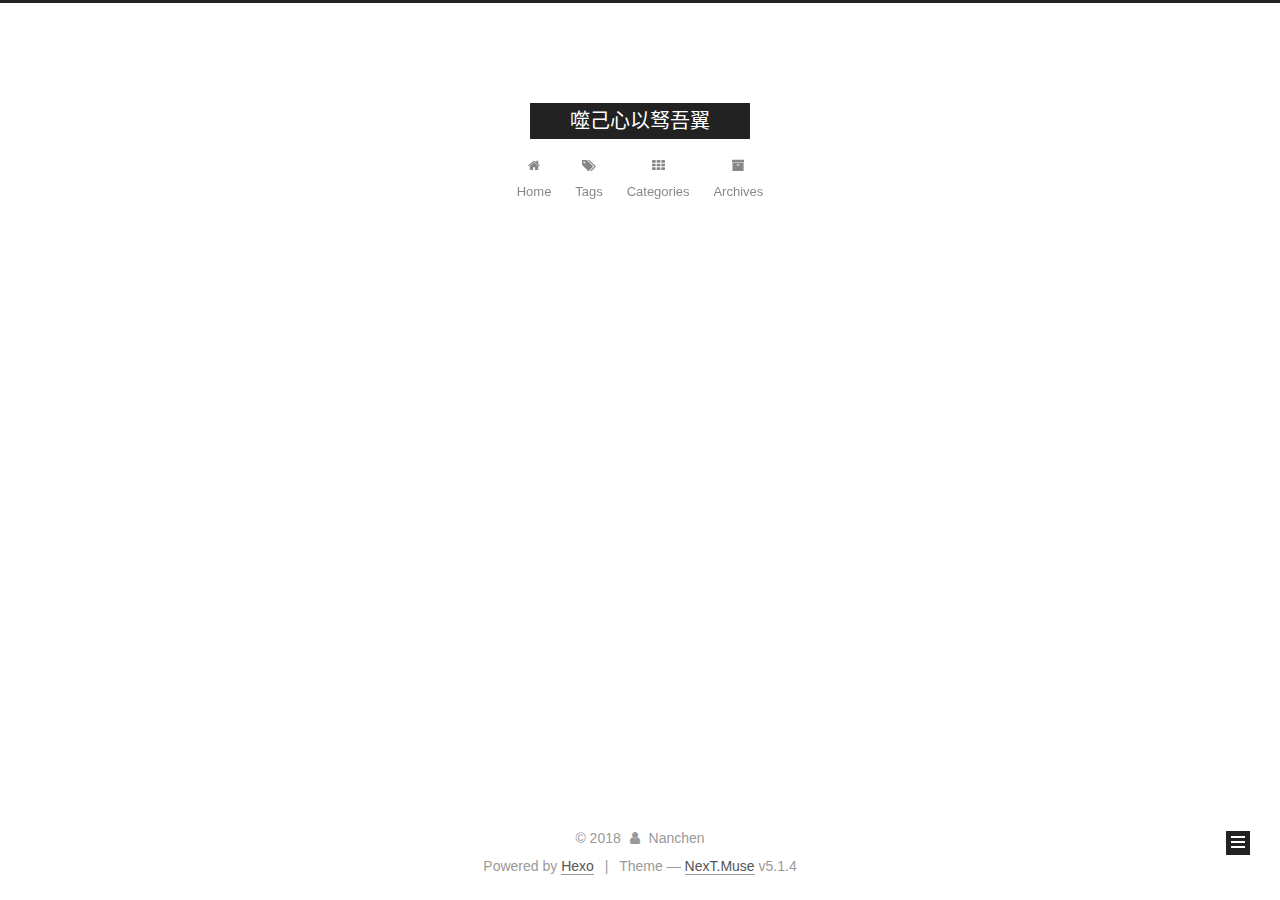
<file: tags/bower/index.html>
<!DOCTYPE html>



  


<html class="theme-next muse use-motion" lang="zh-cn">
<head>
  <meta charset="UTF-8"/>
<meta http-equiv="X-UA-Compatible" content="IE=edge" />
<meta name="viewport" content="width=device-width, initial-scale=1, maximum-scale=1"/>
<meta name="theme-color" content="#222">









<meta http-equiv="Cache-Control" content="no-transform" />
<meta http-equiv="Cache-Control" content="no-siteapp" />
















  
  
  <link href="/lib/fancybox/source/jquery.fancybox.css?v=2.1.5" rel="stylesheet" type="text/css" />







<link href="/lib/font-awesome/css/font-awesome.min.css?v=4.6.2" rel="stylesheet" type="text/css" />

<link href="/css/main.css?v=5.1.4" rel="stylesheet" type="text/css" />


  <link rel="apple-touch-icon" sizes="180x180" href="/images/apple-touch-icon-next.png?v=5.1.4">


  <link rel="icon" type="image/png" sizes="32x32" href="/images/favicon-32x32-next.png?v=5.1.4">


  <link rel="icon" type="image/png" sizes="16x16" href="/images/favicon-16x16-next.png?v=5.1.4">


  <link rel="mask-icon" href="/images/logo.svg?v=5.1.4" color="#222">





  <meta name="keywords" content="JavaScript, Css" />










<meta name="keywords" content="前端">
<meta property="og:type" content="website">
<meta property="og:title" content="噬己心以驽吾翼">
<meta property="og:url" content="https://nanchenk.github.io/tags/bower/index.html">
<meta property="og:site_name" content="噬己心以驽吾翼">
<meta property="og:locale" content="zh-cn">
<meta name="twitter:card" content="summary">
<meta name="twitter:title" content="噬己心以驽吾翼">



<script type="text/javascript" id="hexo.configurations">
  var NexT = window.NexT || {};
  var CONFIG = {
    root: '/',
    scheme: 'Muse',
    version: '5.1.4',
    sidebar: {"position":"left","display":"post","offset":12,"b2t":false,"scrollpercent":false,"onmobile":false},
    fancybox: true,
    tabs: true,
    motion: {"enable":true,"async":false,"transition":{"post_block":"fadeIn","post_header":"slideDownIn","post_body":"slideDownIn","coll_header":"slideLeftIn","sidebar":"slideUpIn"}},
    duoshuo: {
      userId: '0',
      author: 'Author'
    },
    algolia: {
      applicationID: '',
      apiKey: '',
      indexName: '',
      hits: {"per_page":10},
      labels: {"input_placeholder":"Search for Posts","hits_empty":"We didn't find any results for the search: ${query}","hits_stats":"${hits} results found in ${time} ms"}
    }
  };
</script>



  <link rel="canonical" href="https://nanchenk.github.io/tags/bower/"/>





  <title>Tag: bower | 噬己心以驽吾翼</title>
  








</head>

<body itemscope itemtype="http://schema.org/WebPage" lang="zh-cn">

  
  
    
  

  <div class="container sidebar-position-left ">
    <div class="headband"></div>

    <header id="header" class="header" itemscope itemtype="http://schema.org/WPHeader">
      <div class="header-inner"><div class="site-brand-wrapper">
  <div class="site-meta ">
    

    <div class="custom-logo-site-title">
      <a href="/"  class="brand" rel="start">
        <span class="logo-line-before"><i></i></span>
        <span class="site-title">噬己心以驽吾翼</span>
        <span class="logo-line-after"><i></i></span>
      </a>
    </div>
      
        <p class="site-subtitle"></p>
      
  </div>

  <div class="site-nav-toggle">
    <button>
      <span class="btn-bar"></span>
      <span class="btn-bar"></span>
      <span class="btn-bar"></span>
    </button>
  </div>
</div>

<nav class="site-nav">
  

  
    <ul id="menu" class="menu">
      
        
        <li class="menu-item menu-item-home">
          <a href="/home/" rel="section">
            
              <i class="menu-item-icon fa fa-fw fa-home"></i> <br />
            
            Home
          </a>
        </li>
      
        
        <li class="menu-item menu-item-tags">
          <a href="/tags/" rel="section">
            
              <i class="menu-item-icon fa fa-fw fa-tags"></i> <br />
            
            Tags
          </a>
        </li>
      
        
        <li class="menu-item menu-item-categories">
          <a href="/categories/" rel="section">
            
              <i class="menu-item-icon fa fa-fw fa-th"></i> <br />
            
            Categories
          </a>
        </li>
      
        
        <li class="menu-item menu-item-archives">
          <a href="/archives/" rel="section">
            
              <i class="menu-item-icon fa fa-fw fa-archive"></i> <br />
            
            Archives
          </a>
        </li>
      

      
    </ul>
  

  
</nav>



 </div>
    </header>

    <main id="main" class="main">
      <div class="main-inner">
        <div class="content-wrap">
          <div id="content" class="content">
            

  
  
  
  <div class="post-block tag">

    <div id="posts" class="posts-collapse">
      <div class="collection-title">
        <h1>bower<small>Tag</small>
        </h1>
      </div>

      
        

  <article class="post post-type-normal" itemscope itemtype="http://schema.org/Article">
    <header class="post-header">

      <h2 class="post-title">
        
            <a class="post-title-link" href="/2018/09/06/V8-——-垃圾回收机制/" itemprop="url">
              
                <span itemprop="name">V8 —— 垃圾回收机制</span>
              
            </a>
        
      </h2>

      <div class="post-meta">
        <time class="post-time" itemprop="dateCreated"
              datetime="2018-09-06T22:35:04+08:00"
              content="2018-09-06" >
          09-06
        </time>
      </div>

    </header>
  </article>


      
    </div>

  </div>
  
  
  

  


          </div>
          


          

        </div>
        
          
  
  <div class="sidebar-toggle">
    <div class="sidebar-toggle-line-wrap">
      <span class="sidebar-toggle-line sidebar-toggle-line-first"></span>
      <span class="sidebar-toggle-line sidebar-toggle-line-middle"></span>
      <span class="sidebar-toggle-line sidebar-toggle-line-last"></span>
    </div>
  </div>

  <aside id="sidebar" class="sidebar">
    
    <div class="sidebar-inner">

      

      

      <section class="site-overview-wrap sidebar-panel sidebar-panel-active">
        <div class="site-overview">
          <div class="site-author motion-element" itemprop="author" itemscope itemtype="http://schema.org/Person">
            
              <img class="site-author-image" itemprop="image"
                src="/images/avatar.gif"
                alt="Nanchen" />
            
              <p class="site-author-name" itemprop="name">Nanchen</p>
              <p class="site-description motion-element" itemprop="description"></p>
          </div>

          <nav class="site-state motion-element">

            
              <div class="site-state-item site-state-posts">
              
                <a href="/archives/">
              
                  <span class="site-state-item-count">5</span>
                  <span class="site-state-item-name">posts</span>
                </a>
              </div>
            

            

            
              
              
              <div class="site-state-item site-state-tags">
                <a href="/tags/index.html">
                  <span class="site-state-item-count">2</span>
                  <span class="site-state-item-name">tags</span>
                </a>
              </div>
            

          </nav>

          

          
            <div class="links-of-author motion-element">
                
                  <span class="links-of-author-item">
                    <a href="mailto:vincentlittleguy@gmail.com" target="_blank" title="E-Mail">
                      
                        <i class="fa fa-fw fa-envelope"></i>E-Mail</a>
                  </span>
                
            </div>
          

          
          

          
          

          

        </div>
      </section>

      

      

    </div>
  </aside>


        
      </div>
    </main>

    <footer id="footer" class="footer">
      <div class="footer-inner">
        <div class="copyright">&copy; <span itemprop="copyrightYear">2018</span>
  <span class="with-love">
    <i class="fa fa-user"></i>
  </span>
  <span class="author" itemprop="copyrightHolder">Nanchen</span>

  
</div>


  <div class="powered-by">Powered by <a class="theme-link" target="_blank" href="https://hexo.io">Hexo</a></div>



  <span class="post-meta-divider">|</span>



  <div class="theme-info">Theme &mdash; <a class="theme-link" target="_blank" href="https://github.com/iissnan/hexo-theme-next">NexT.Muse</a> v5.1.4</div>




        







        
      </div>
    </footer>

    
      <div class="back-to-top">
        <i class="fa fa-arrow-up"></i>
        
      </div>
    

    

  </div>

  

<script type="text/javascript">
  if (Object.prototype.toString.call(window.Promise) !== '[object Function]') {
    window.Promise = null;
  }
</script>









  












  
  
    <script type="text/javascript" src="/lib/jquery/index.js?v=2.1.3"></script>
  

  
  
    <script type="text/javascript" src="/lib/fastclick/lib/fastclick.min.js?v=1.0.6"></script>
  

  
  
    <script type="text/javascript" src="/lib/jquery_lazyload/jquery.lazyload.js?v=1.9.7"></script>
  

  
  
    <script type="text/javascript" src="/lib/velocity/velocity.min.js?v=1.2.1"></script>
  

  
  
    <script type="text/javascript" src="/lib/velocity/velocity.ui.min.js?v=1.2.1"></script>
  

  
  
    <script type="text/javascript" src="/lib/fancybox/source/jquery.fancybox.pack.js?v=2.1.5"></script>
  


  


  <script type="text/javascript" src="/js/src/utils.js?v=5.1.4"></script>

  <script type="text/javascript" src="/js/src/motion.js?v=5.1.4"></script>



  
  

  

  


  <script type="text/javascript" src="/js/src/bootstrap.js?v=5.1.4"></script>



  

  
    
  

  <script type="text/javascript">
    var duoshuoQuery = {short_name:"ant"};
    (function() {
      var ds = document.createElement('script');
      ds.type = 'text/javascript';ds.async = true;
      ds.id = 'duoshuo-script';
      ds.src = (document.location.protocol == 'https:' ? 'https:' : 'http:') + '//static.duoshuo.com/embed.js';
      ds.charset = 'UTF-8';
      (document.getElementsByTagName('head')[0]
      || document.getElementsByTagName('body')[0]).appendChild(ds);
    })();
  </script>

  
    
    
    <script src="/lib/ua-parser-js/dist/ua-parser.min.js?v=0.7.9"></script>
    <script src="/js/src/hook-duoshuo.js"></script>
  


















  





  

  

  

  
  

  

  

  

</body>
</html>
</file>
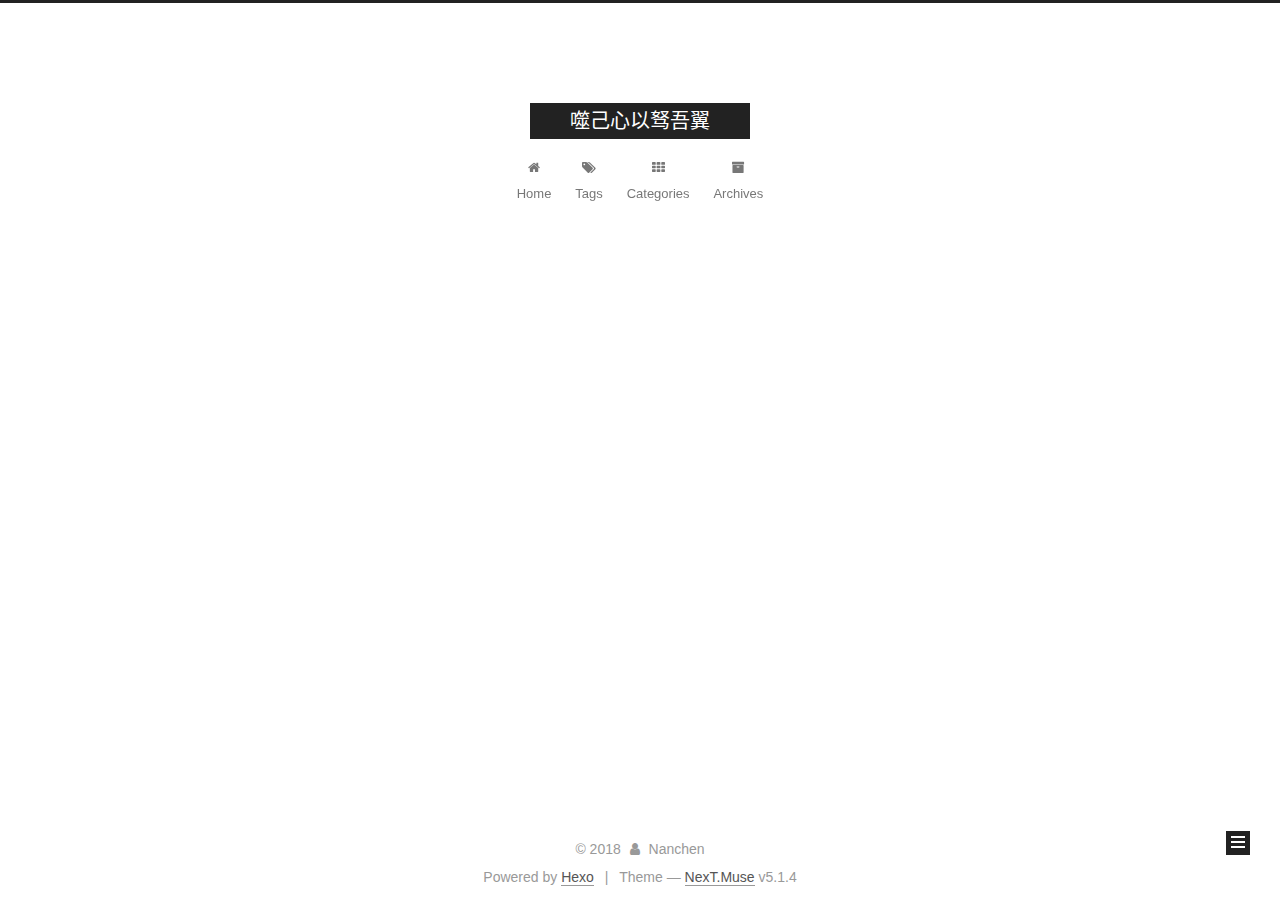
<file: tags/javaScript/index.html>
<!DOCTYPE html>



  


<html class="theme-next muse use-motion" lang="zh-cn">
<head>
  <meta charset="UTF-8"/>
<meta http-equiv="X-UA-Compatible" content="IE=edge" />
<meta name="viewport" content="width=device-width, initial-scale=1, maximum-scale=1"/>
<meta name="theme-color" content="#222">









<meta http-equiv="Cache-Control" content="no-transform" />
<meta http-equiv="Cache-Control" content="no-siteapp" />
















  
  
  <link href="/lib/fancybox/source/jquery.fancybox.css?v=2.1.5" rel="stylesheet" type="text/css" />







<link href="/lib/font-awesome/css/font-awesome.min.css?v=4.6.2" rel="stylesheet" type="text/css" />

<link href="/css/main.css?v=5.1.4" rel="stylesheet" type="text/css" />


  <link rel="apple-touch-icon" sizes="180x180" href="/images/apple-touch-icon-next.png?v=5.1.4">


  <link rel="icon" type="image/png" sizes="32x32" href="/images/favicon-32x32-next.png?v=5.1.4">


  <link rel="icon" type="image/png" sizes="16x16" href="/images/favicon-16x16-next.png?v=5.1.4">


  <link rel="mask-icon" href="/images/logo.svg?v=5.1.4" color="#222">





  <meta name="keywords" content="JavaScript, Css" />










<meta name="keywords" content="前端">
<meta property="og:type" content="website">
<meta property="og:title" content="噬己心以驽吾翼">
<meta property="og:url" content="https://nanchenk.github.io/tags/javaScript/index.html">
<meta property="og:site_name" content="噬己心以驽吾翼">
<meta property="og:locale" content="zh-cn">
<meta name="twitter:card" content="summary">
<meta name="twitter:title" content="噬己心以驽吾翼">



<script type="text/javascript" id="hexo.configurations">
  var NexT = window.NexT || {};
  var CONFIG = {
    root: '/',
    scheme: 'Muse',
    version: '5.1.4',
    sidebar: {"position":"left","display":"post","offset":12,"b2t":false,"scrollpercent":false,"onmobile":false},
    fancybox: true,
    tabs: true,
    motion: {"enable":true,"async":false,"transition":{"post_block":"fadeIn","post_header":"slideDownIn","post_body":"slideDownIn","coll_header":"slideLeftIn","sidebar":"slideUpIn"}},
    duoshuo: {
      userId: '0',
      author: 'Author'
    },
    algolia: {
      applicationID: '',
      apiKey: '',
      indexName: '',
      hits: {"per_page":10},
      labels: {"input_placeholder":"Search for Posts","hits_empty":"We didn't find any results for the search: ${query}","hits_stats":"${hits} results found in ${time} ms"}
    }
  };
</script>



  <link rel="canonical" href="https://nanchenk.github.io/tags/javaScript/"/>





  <title>Tag: javaScript | 噬己心以驽吾翼</title>
  








</head>

<body itemscope itemtype="http://schema.org/WebPage" lang="zh-cn">

  
  
    
  

  <div class="container sidebar-position-left ">
    <div class="headband"></div>

    <header id="header" class="header" itemscope itemtype="http://schema.org/WPHeader">
      <div class="header-inner"><div class="site-brand-wrapper">
  <div class="site-meta ">
    

    <div class="custom-logo-site-title">
      <a href="/"  class="brand" rel="start">
        <span class="logo-line-before"><i></i></span>
        <span class="site-title">噬己心以驽吾翼</span>
        <span class="logo-line-after"><i></i></span>
      </a>
    </div>
      
        <p class="site-subtitle"></p>
      
  </div>

  <div class="site-nav-toggle">
    <button>
      <span class="btn-bar"></span>
      <span class="btn-bar"></span>
      <span class="btn-bar"></span>
    </button>
  </div>
</div>

<nav class="site-nav">
  

  
    <ul id="menu" class="menu">
      
        
        <li class="menu-item menu-item-home">
          <a href="/home/" rel="section">
            
              <i class="menu-item-icon fa fa-fw fa-home"></i> <br />
            
            Home
          </a>
        </li>
      
        
        <li class="menu-item menu-item-tags">
          <a href="/tags/" rel="section">
            
              <i class="menu-item-icon fa fa-fw fa-tags"></i> <br />
            
            Tags
          </a>
        </li>
      
        
        <li class="menu-item menu-item-categories">
          <a href="/categories/" rel="section">
            
              <i class="menu-item-icon fa fa-fw fa-th"></i> <br />
            
            Categories
          </a>
        </li>
      
        
        <li class="menu-item menu-item-archives">
          <a href="/archives/" rel="section">
            
              <i class="menu-item-icon fa fa-fw fa-archive"></i> <br />
            
            Archives
          </a>
        </li>
      

      
    </ul>
  

  
</nav>



 </div>
    </header>

    <main id="main" class="main">
      <div class="main-inner">
        <div class="content-wrap">
          <div id="content" class="content">
            

  
  
  
  <div class="post-block tag">

    <div id="posts" class="posts-collapse">
      <div class="collection-title">
        <h1>javaScript<small>Tag</small>
        </h1>
      </div>

      
        

  <article class="post post-type-normal" itemscope itemtype="http://schema.org/Article">
    <header class="post-header">

      <h2 class="post-title">
        
            <a class="post-title-link" href="/2018/09/06/Promise-A-标准-译/" itemprop="url">
              
                <span itemprop="name">Promise A+ 标准(译)</span>
              
            </a>
        
      </h2>

      <div class="post-meta">
        <time class="post-time" itemprop="dateCreated"
              datetime="2018-09-06T22:36:09+08:00"
              content="2018-09-06" >
          09-06
        </time>
      </div>

    </header>
  </article>


      
        

  <article class="post post-type-normal" itemscope itemtype="http://schema.org/Article">
    <header class="post-header">

      <h2 class="post-title">
        
            <a class="post-title-link" href="/2018/09/06/javaScript tips——关于下载的二三事/" itemprop="url">
              
                <span itemprop="name">JavaScript tips——关于下载的二三事</span>
              
            </a>
        
      </h2>

      <div class="post-meta">
        <time class="post-time" itemprop="dateCreated"
              datetime="2018-09-06T22:34:00+08:00"
              content="2018-09-06" >
          09-06
        </time>
      </div>

    </header>
  </article>


      
        

  <article class="post post-type-normal" itemscope itemtype="http://schema.org/Article">
    <header class="post-header">

      <h2 class="post-title">
        
            <a class="post-title-link" href="/2018/09/06/javaScript tips——谈谈数组乱序/" itemprop="url">
              
                <span itemprop="name">javaScript tips——谈谈数组乱序</span>
              
            </a>
        
      </h2>

      <div class="post-meta">
        <time class="post-time" itemprop="dateCreated"
              datetime="2018-09-06T21:27:59+08:00"
              content="2018-09-06" >
          09-06
        </time>
      </div>

    </header>
  </article>


      
        

  <article class="post post-type-normal" itemscope itemtype="http://schema.org/Article">
    <header class="post-header">

      <h2 class="post-title">
        
            <a class="post-title-link" href="/2018/09/06/javaScript tips——消抖（debounce）与节流（throttle）/" itemprop="url">
              
                <span itemprop="name">javaScript tips: js 消抖（debounce）与节流（throttle）</span>
              
            </a>
        
      </h2>

      <div class="post-meta">
        <time class="post-time" itemprop="dateCreated"
              datetime="2018-09-06T20:44:25+08:00"
              content="2018-09-06" >
          09-06
        </time>
      </div>

    </header>
  </article>


      
    </div>

  </div>
  
  
  

  


          </div>
          


          

        </div>
        
          
  
  <div class="sidebar-toggle">
    <div class="sidebar-toggle-line-wrap">
      <span class="sidebar-toggle-line sidebar-toggle-line-first"></span>
      <span class="sidebar-toggle-line sidebar-toggle-line-middle"></span>
      <span class="sidebar-toggle-line sidebar-toggle-line-last"></span>
    </div>
  </div>

  <aside id="sidebar" class="sidebar">
    
    <div class="sidebar-inner">

      

      

      <section class="site-overview-wrap sidebar-panel sidebar-panel-active">
        <div class="site-overview">
          <div class="site-author motion-element" itemprop="author" itemscope itemtype="http://schema.org/Person">
            
              <img class="site-author-image" itemprop="image"
                src="/images/avatar.gif"
                alt="Nanchen" />
            
              <p class="site-author-name" itemprop="name">Nanchen</p>
              <p class="site-description motion-element" itemprop="description"></p>
          </div>

          <nav class="site-state motion-element">

            
              <div class="site-state-item site-state-posts">
              
                <a href="/archives/">
              
                  <span class="site-state-item-count">5</span>
                  <span class="site-state-item-name">posts</span>
                </a>
              </div>
            

            

            
              
              
              <div class="site-state-item site-state-tags">
                <a href="/tags/index.html">
                  <span class="site-state-item-count">2</span>
                  <span class="site-state-item-name">tags</span>
                </a>
              </div>
            

          </nav>

          

          
            <div class="links-of-author motion-element">
                
                  <span class="links-of-author-item">
                    <a href="mailto:vincentlittleguy@gmail.com" target="_blank" title="E-Mail">
                      
                        <i class="fa fa-fw fa-envelope"></i>E-Mail</a>
                  </span>
                
            </div>
          

          
          

          
          

          

        </div>
      </section>

      

      

    </div>
  </aside>


        
      </div>
    </main>

    <footer id="footer" class="footer">
      <div class="footer-inner">
        <div class="copyright">&copy; <span itemprop="copyrightYear">2018</span>
  <span class="with-love">
    <i class="fa fa-user"></i>
  </span>
  <span class="author" itemprop="copyrightHolder">Nanchen</span>

  
</div>


  <div class="powered-by">Powered by <a class="theme-link" target="_blank" href="https://hexo.io">Hexo</a></div>



  <span class="post-meta-divider">|</span>



  <div class="theme-info">Theme &mdash; <a class="theme-link" target="_blank" href="https://github.com/iissnan/hexo-theme-next">NexT.Muse</a> v5.1.4</div>




        







        
      </div>
    </footer>

    
      <div class="back-to-top">
        <i class="fa fa-arrow-up"></i>
        
      </div>
    

    

  </div>

  

<script type="text/javascript">
  if (Object.prototype.toString.call(window.Promise) !== '[object Function]') {
    window.Promise = null;
  }
</script>









  












  
  
    <script type="text/javascript" src="/lib/jquery/index.js?v=2.1.3"></script>
  

  
  
    <script type="text/javascript" src="/lib/fastclick/lib/fastclick.min.js?v=1.0.6"></script>
  

  
  
    <script type="text/javascript" src="/lib/jquery_lazyload/jquery.lazyload.js?v=1.9.7"></script>
  

  
  
    <script type="text/javascript" src="/lib/velocity/velocity.min.js?v=1.2.1"></script>
  

  
  
    <script type="text/javascript" src="/lib/velocity/velocity.ui.min.js?v=1.2.1"></script>
  

  
  
    <script type="text/javascript" src="/lib/fancybox/source/jquery.fancybox.pack.js?v=2.1.5"></script>
  


  


  <script type="text/javascript" src="/js/src/utils.js?v=5.1.4"></script>

  <script type="text/javascript" src="/js/src/motion.js?v=5.1.4"></script>



  
  

  

  


  <script type="text/javascript" src="/js/src/bootstrap.js?v=5.1.4"></script>



  

  
    
  

  <script type="text/javascript">
    var duoshuoQuery = {short_name:"ant"};
    (function() {
      var ds = document.createElement('script');
      ds.type = 'text/javascript';ds.async = true;
      ds.id = 'duoshuo-script';
      ds.src = (document.location.protocol == 'https:' ? 'https:' : 'http:') + '//static.duoshuo.com/embed.js';
      ds.charset = 'UTF-8';
      (document.getElementsByTagName('head')[0]
      || document.getElementsByTagName('body')[0]).appendChild(ds);
    })();
  </script>

  
    
    
    <script src="/lib/ua-parser-js/dist/ua-parser.min.js?v=0.7.9"></script>
    <script src="/js/src/hook-duoshuo.js"></script>
  


















  





  

  

  

  
  

  

  

  

</body>
</html>
</file>
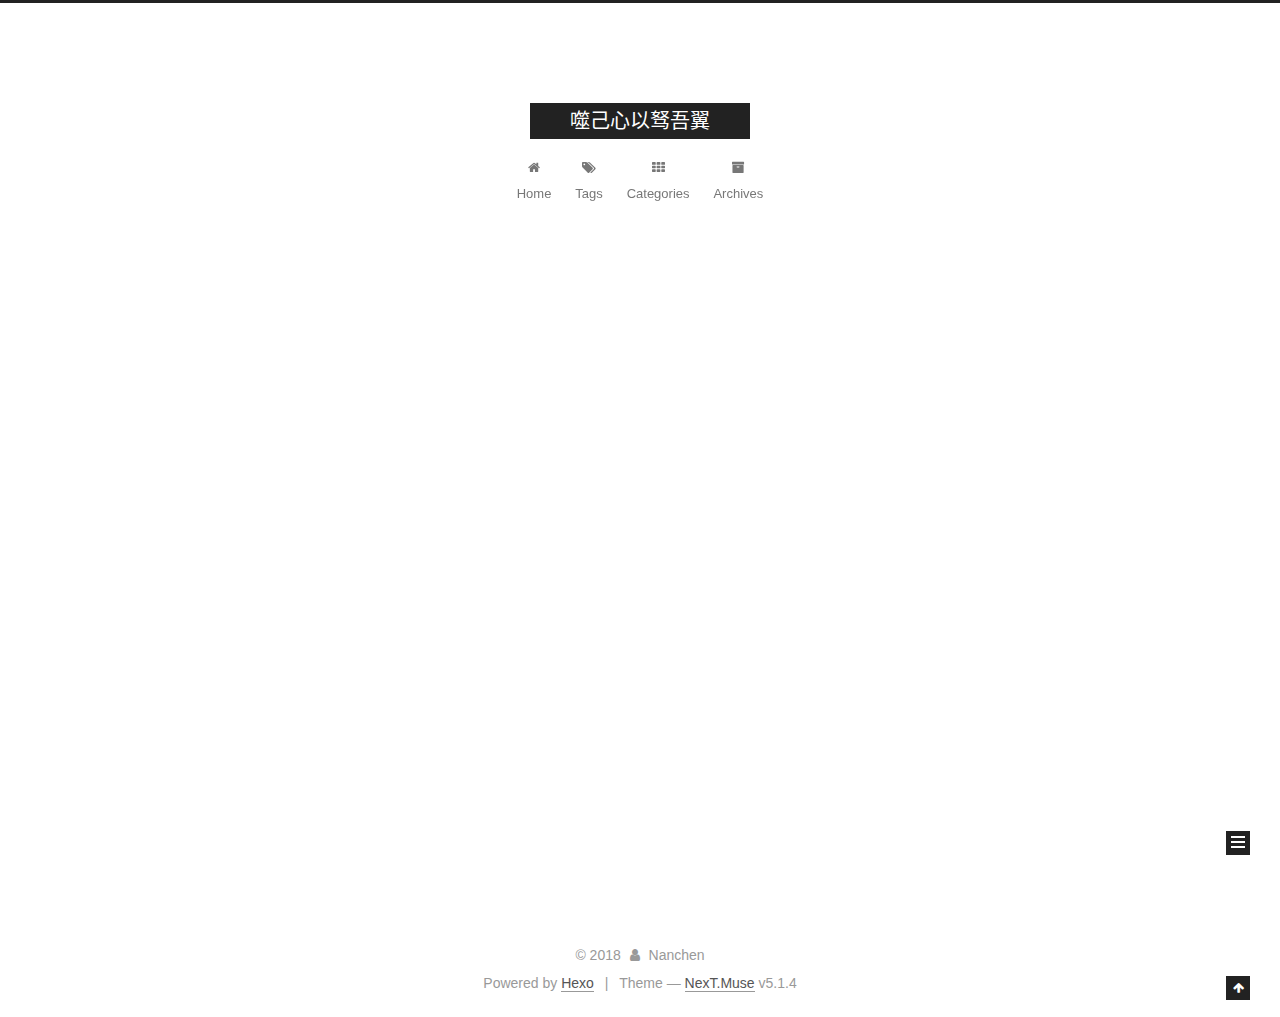
<file: archives/2018/09/index.html>
<!DOCTYPE html>



  


<html class="theme-next muse use-motion" lang="zh-cn">
<head>
  <meta charset="UTF-8"/>
<meta http-equiv="X-UA-Compatible" content="IE=edge" />
<meta name="viewport" content="width=device-width, initial-scale=1, maximum-scale=1"/>
<meta name="theme-color" content="#222">









<meta http-equiv="Cache-Control" content="no-transform" />
<meta http-equiv="Cache-Control" content="no-siteapp" />
















  
  
  <link href="/lib/fancybox/source/jquery.fancybox.css?v=2.1.5" rel="stylesheet" type="text/css" />







<link href="/lib/font-awesome/css/font-awesome.min.css?v=4.6.2" rel="stylesheet" type="text/css" />

<link href="/css/main.css?v=5.1.4" rel="stylesheet" type="text/css" />


  <link rel="apple-touch-icon" sizes="180x180" href="/images/apple-touch-icon-next.png?v=5.1.4">


  <link rel="icon" type="image/png" sizes="32x32" href="/images/favicon-32x32-next.png?v=5.1.4">


  <link rel="icon" type="image/png" sizes="16x16" href="/images/favicon-16x16-next.png?v=5.1.4">


  <link rel="mask-icon" href="/images/logo.svg?v=5.1.4" color="#222">





  <meta name="keywords" content="JavaScript, Css" />










<meta name="keywords" content="前端">
<meta property="og:type" content="website">
<meta property="og:title" content="噬己心以驽吾翼">
<meta property="og:url" content="https://nanchenk.github.io/archives/2018/09/index.html">
<meta property="og:site_name" content="噬己心以驽吾翼">
<meta property="og:locale" content="zh-cn">
<meta name="twitter:card" content="summary">
<meta name="twitter:title" content="噬己心以驽吾翼">



<script type="text/javascript" id="hexo.configurations">
  var NexT = window.NexT || {};
  var CONFIG = {
    root: '/',
    scheme: 'Muse',
    version: '5.1.4',
    sidebar: {"position":"left","display":"post","offset":12,"b2t":false,"scrollpercent":false,"onmobile":false},
    fancybox: true,
    tabs: true,
    motion: {"enable":true,"async":false,"transition":{"post_block":"fadeIn","post_header":"slideDownIn","post_body":"slideDownIn","coll_header":"slideLeftIn","sidebar":"slideUpIn"}},
    duoshuo: {
      userId: '0',
      author: 'Author'
    },
    algolia: {
      applicationID: '',
      apiKey: '',
      indexName: '',
      hits: {"per_page":10},
      labels: {"input_placeholder":"Search for Posts","hits_empty":"We didn't find any results for the search: ${query}","hits_stats":"${hits} results found in ${time} ms"}
    }
  };
</script>



  <link rel="canonical" href="https://nanchenk.github.io/archives/2018/09/"/>





  <title>Archive | 噬己心以驽吾翼</title>
  








</head>

<body itemscope itemtype="http://schema.org/WebPage" lang="zh-cn">

  
  
    
  

  <div class="container sidebar-position-left page-archive">
    <div class="headband"></div>

    <header id="header" class="header" itemscope itemtype="http://schema.org/WPHeader">
      <div class="header-inner"><div class="site-brand-wrapper">
  <div class="site-meta ">
    

    <div class="custom-logo-site-title">
      <a href="/"  class="brand" rel="start">
        <span class="logo-line-before"><i></i></span>
        <span class="site-title">噬己心以驽吾翼</span>
        <span class="logo-line-after"><i></i></span>
      </a>
    </div>
      
        <p class="site-subtitle"></p>
      
  </div>

  <div class="site-nav-toggle">
    <button>
      <span class="btn-bar"></span>
      <span class="btn-bar"></span>
      <span class="btn-bar"></span>
    </button>
  </div>
</div>

<nav class="site-nav">
  

  
    <ul id="menu" class="menu">
      
        
        <li class="menu-item menu-item-home">
          <a href="/home/" rel="section">
            
              <i class="menu-item-icon fa fa-fw fa-home"></i> <br />
            
            Home
          </a>
        </li>
      
        
        <li class="menu-item menu-item-tags">
          <a href="/tags/" rel="section">
            
              <i class="menu-item-icon fa fa-fw fa-tags"></i> <br />
            
            Tags
          </a>
        </li>
      
        
        <li class="menu-item menu-item-categories">
          <a href="/categories/" rel="section">
            
              <i class="menu-item-icon fa fa-fw fa-th"></i> <br />
            
            Categories
          </a>
        </li>
      
        
        <li class="menu-item menu-item-archives">
          <a href="/archives/" rel="section">
            
              <i class="menu-item-icon fa fa-fw fa-archive"></i> <br />
            
            Archives
          </a>
        </li>
      

      
    </ul>
  

  
</nav>



 </div>
    </header>

    <main id="main" class="main">
      <div class="main-inner">
        <div class="content-wrap">
          <div id="content" class="content">
            

  
  
  
  <div class="post-block archive">
    <div id="posts" class="posts-collapse">
      <span class="archive-move-on"></span>

      <span class="archive-page-counter">
        
        
        
          
        
        Um..! 5 posts in total. Keep on posting.
      </span>

      

        
        
        

        
          
          <div class="collection-title">
            <h1 class="archive-year" id="archive-year-2018">2018</h1>
          </div>
        
        

        

  <article class="post post-type-normal" itemscope itemtype="http://schema.org/Article">
    <header class="post-header">

      <h2 class="post-title">
        
            <a class="post-title-link" href="/2018/09/06/Promise-A-标准-译/" itemprop="url">
              
                <span itemprop="name">Promise A+ 标准(译)</span>
              
            </a>
        
      </h2>

      <div class="post-meta">
        <time class="post-time" itemprop="dateCreated"
              datetime="2018-09-06T22:36:09+08:00"
              content="2018-09-06" >
          09-06
        </time>
      </div>

    </header>
  </article>



      

        
        
        

        
        

        

  <article class="post post-type-normal" itemscope itemtype="http://schema.org/Article">
    <header class="post-header">

      <h2 class="post-title">
        
            <a class="post-title-link" href="/2018/09/06/V8-——-垃圾回收机制/" itemprop="url">
              
                <span itemprop="name">V8 —— 垃圾回收机制</span>
              
            </a>
        
      </h2>

      <div class="post-meta">
        <time class="post-time" itemprop="dateCreated"
              datetime="2018-09-06T22:35:04+08:00"
              content="2018-09-06" >
          09-06
        </time>
      </div>

    </header>
  </article>



      

        
        
        

        
        

        

  <article class="post post-type-normal" itemscope itemtype="http://schema.org/Article">
    <header class="post-header">

      <h2 class="post-title">
        
            <a class="post-title-link" href="/2018/09/06/javaScript tips——关于下载的二三事/" itemprop="url">
              
                <span itemprop="name">JavaScript tips——关于下载的二三事</span>
              
            </a>
        
      </h2>

      <div class="post-meta">
        <time class="post-time" itemprop="dateCreated"
              datetime="2018-09-06T22:34:00+08:00"
              content="2018-09-06" >
          09-06
        </time>
      </div>

    </header>
  </article>



      

        
        
        

        
        

        

  <article class="post post-type-normal" itemscope itemtype="http://schema.org/Article">
    <header class="post-header">

      <h2 class="post-title">
        
            <a class="post-title-link" href="/2018/09/06/javaScript tips——谈谈数组乱序/" itemprop="url">
              
                <span itemprop="name">javaScript tips——谈谈数组乱序</span>
              
            </a>
        
      </h2>

      <div class="post-meta">
        <time class="post-time" itemprop="dateCreated"
              datetime="2018-09-06T21:27:59+08:00"
              content="2018-09-06" >
          09-06
        </time>
      </div>

    </header>
  </article>



      

        
        
        

        
        

        

  <article class="post post-type-normal" itemscope itemtype="http://schema.org/Article">
    <header class="post-header">

      <h2 class="post-title">
        
            <a class="post-title-link" href="/2018/09/06/javaScript tips——消抖（debounce）与节流（throttle）/" itemprop="url">
              
                <span itemprop="name">javaScript tips: js 消抖（debounce）与节流（throttle）</span>
              
            </a>
        
      </h2>

      <div class="post-meta">
        <time class="post-time" itemprop="dateCreated"
              datetime="2018-09-06T20:44:25+08:00"
              content="2018-09-06" >
          09-06
        </time>
      </div>

    </header>
  </article>



      

    </div>
  </div>
  
  
  

  



          </div>
          


          

        </div>
        
          
  
  <div class="sidebar-toggle">
    <div class="sidebar-toggle-line-wrap">
      <span class="sidebar-toggle-line sidebar-toggle-line-first"></span>
      <span class="sidebar-toggle-line sidebar-toggle-line-middle"></span>
      <span class="sidebar-toggle-line sidebar-toggle-line-last"></span>
    </div>
  </div>

  <aside id="sidebar" class="sidebar">
    
    <div class="sidebar-inner">

      

      

      <section class="site-overview-wrap sidebar-panel sidebar-panel-active">
        <div class="site-overview">
          <div class="site-author motion-element" itemprop="author" itemscope itemtype="http://schema.org/Person">
            
              <img class="site-author-image" itemprop="image"
                src="/images/avatar.gif"
                alt="Nanchen" />
            
              <p class="site-author-name" itemprop="name">Nanchen</p>
              <p class="site-description motion-element" itemprop="description"></p>
          </div>

          <nav class="site-state motion-element">

            
              <div class="site-state-item site-state-posts">
              
                <a href="/archives/">
              
                  <span class="site-state-item-count">5</span>
                  <span class="site-state-item-name">posts</span>
                </a>
              </div>
            

            

            
              
              
              <div class="site-state-item site-state-tags">
                <a href="/tags/index.html">
                  <span class="site-state-item-count">2</span>
                  <span class="site-state-item-name">tags</span>
                </a>
              </div>
            

          </nav>

          

          
            <div class="links-of-author motion-element">
                
                  <span class="links-of-author-item">
                    <a href="mailto:vincentlittleguy@gmail.com" target="_blank" title="E-Mail">
                      
                        <i class="fa fa-fw fa-envelope"></i>E-Mail</a>
                  </span>
                
            </div>
          

          
          

          
          

          

        </div>
      </section>

      

      

    </div>
  </aside>


        
      </div>
    </main>

    <footer id="footer" class="footer">
      <div class="footer-inner">
        <div class="copyright">&copy; <span itemprop="copyrightYear">2018</span>
  <span class="with-love">
    <i class="fa fa-user"></i>
  </span>
  <span class="author" itemprop="copyrightHolder">Nanchen</span>

  
</div>


  <div class="powered-by">Powered by <a class="theme-link" target="_blank" href="https://hexo.io">Hexo</a></div>



  <span class="post-meta-divider">|</span>



  <div class="theme-info">Theme &mdash; <a class="theme-link" target="_blank" href="https://github.com/iissnan/hexo-theme-next">NexT.Muse</a> v5.1.4</div>




        







        
      </div>
    </footer>

    
      <div class="back-to-top">
        <i class="fa fa-arrow-up"></i>
        
      </div>
    

    

  </div>

  

<script type="text/javascript">
  if (Object.prototype.toString.call(window.Promise) !== '[object Function]') {
    window.Promise = null;
  }
</script>









  












  
  
    <script type="text/javascript" src="/lib/jquery/index.js?v=2.1.3"></script>
  

  
  
    <script type="text/javascript" src="/lib/fastclick/lib/fastclick.min.js?v=1.0.6"></script>
  

  
  
    <script type="text/javascript" src="/lib/jquery_lazyload/jquery.lazyload.js?v=1.9.7"></script>
  

  
  
    <script type="text/javascript" src="/lib/velocity/velocity.min.js?v=1.2.1"></script>
  

  
  
    <script type="text/javascript" src="/lib/velocity/velocity.ui.min.js?v=1.2.1"></script>
  

  
  
    <script type="text/javascript" src="/lib/fancybox/source/jquery.fancybox.pack.js?v=2.1.5"></script>
  


  


  <script type="text/javascript" src="/js/src/utils.js?v=5.1.4"></script>

  <script type="text/javascript" src="/js/src/motion.js?v=5.1.4"></script>



  
  

  

  


  <script type="text/javascript" src="/js/src/bootstrap.js?v=5.1.4"></script>



  

  
    
  

  <script type="text/javascript">
    var duoshuoQuery = {short_name:"ant"};
    (function() {
      var ds = document.createElement('script');
      ds.type = 'text/javascript';ds.async = true;
      ds.id = 'duoshuo-script';
      ds.src = (document.location.protocol == 'https:' ? 'https:' : 'http:') + '//static.duoshuo.com/embed.js';
      ds.charset = 'UTF-8';
      (document.getElementsByTagName('head')[0]
      || document.getElementsByTagName('body')[0]).appendChild(ds);
    })();
  </script>

  
    
    
    <script src="/lib/ua-parser-js/dist/ua-parser.min.js?v=0.7.9"></script>
    <script src="/js/src/hook-duoshuo.js"></script>
  


















  





  

  

  

  
  

  

  

  

</body>
</html>
</file>
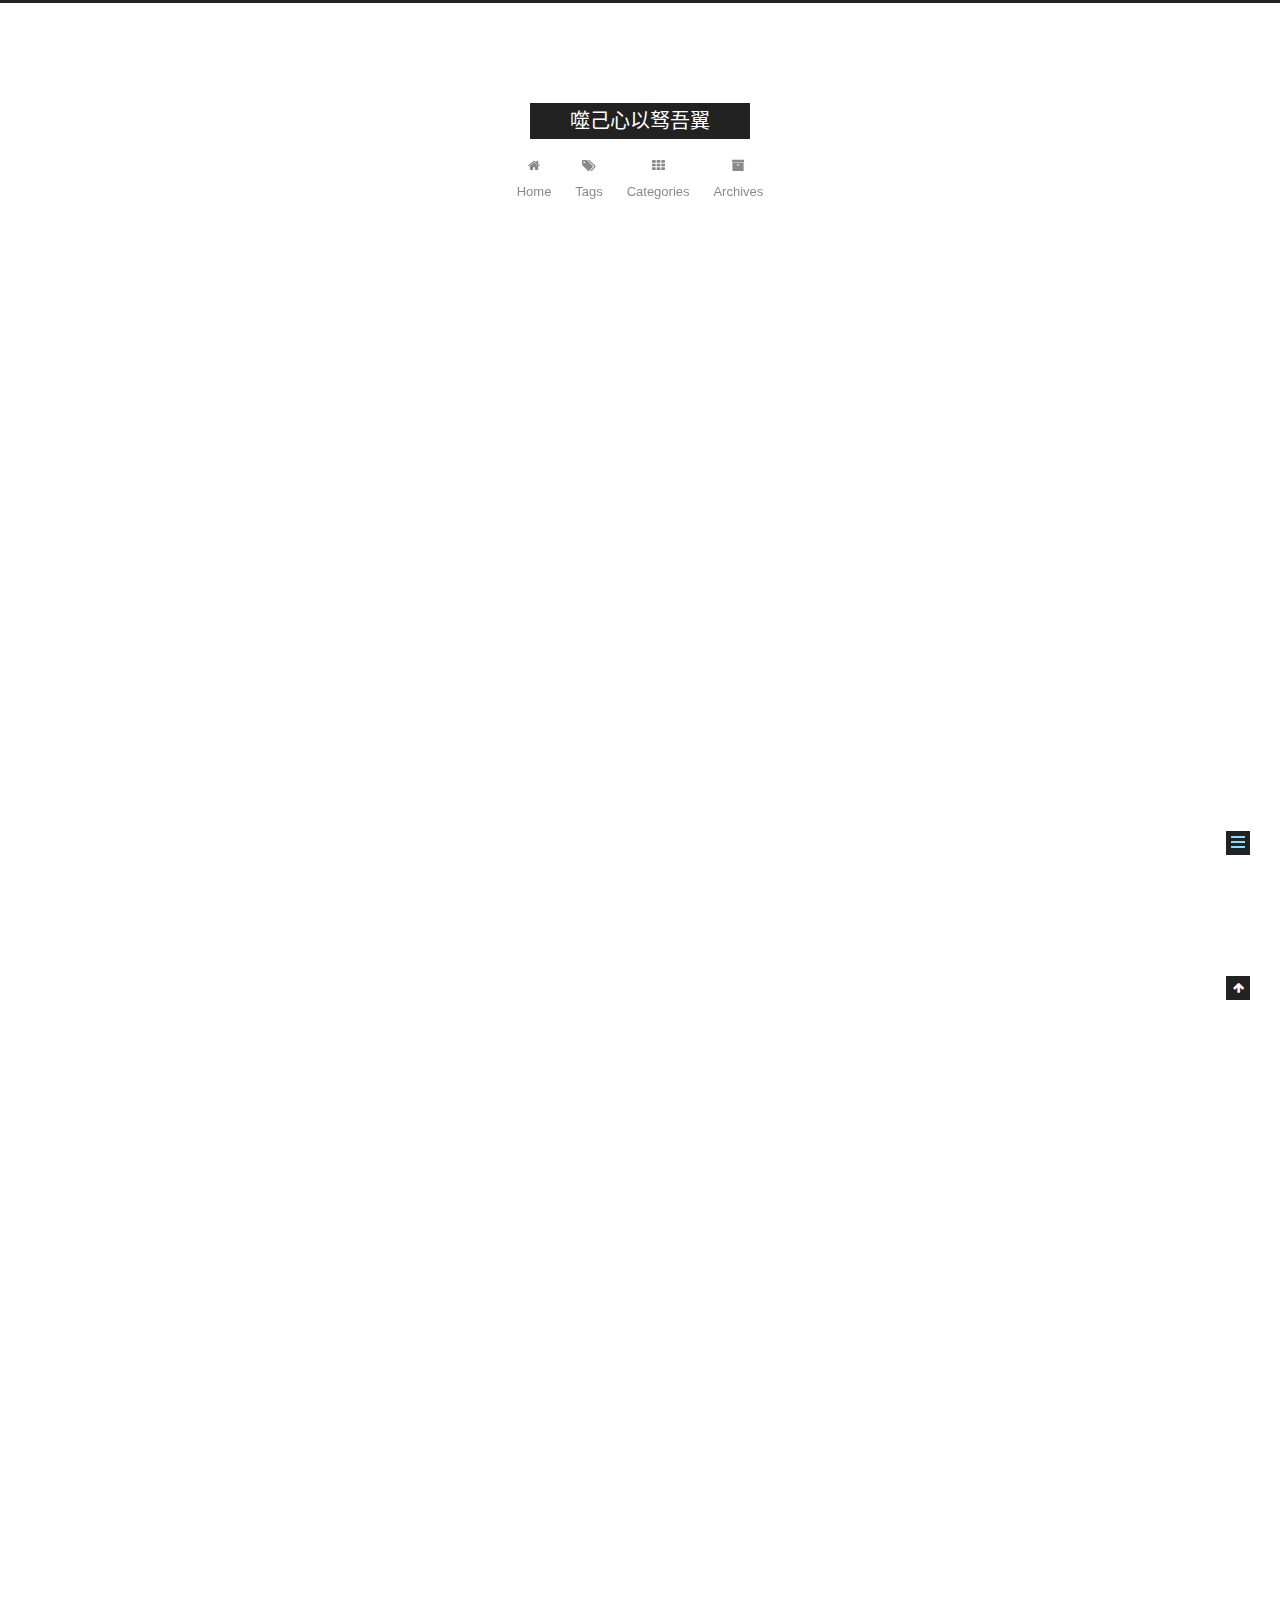
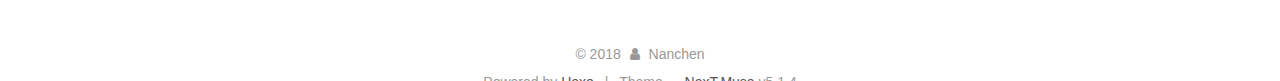
<file: 2018/09/06/Promise-A-标准-译/index.html>
<!DOCTYPE html>



  


<html class="theme-next muse use-motion" lang="zh-cn">
<head>
  <meta charset="UTF-8"/>
<meta http-equiv="X-UA-Compatible" content="IE=edge" />
<meta name="viewport" content="width=device-width, initial-scale=1, maximum-scale=1"/>
<meta name="theme-color" content="#222">









<meta http-equiv="Cache-Control" content="no-transform" />
<meta http-equiv="Cache-Control" content="no-siteapp" />
















  
  
  <link href="/lib/fancybox/source/jquery.fancybox.css?v=2.1.5" rel="stylesheet" type="text/css" />







<link href="/lib/font-awesome/css/font-awesome.min.css?v=4.6.2" rel="stylesheet" type="text/css" />

<link href="/css/main.css?v=5.1.4" rel="stylesheet" type="text/css" />


  <link rel="apple-touch-icon" sizes="180x180" href="/images/apple-touch-icon-next.png?v=5.1.4">


  <link rel="icon" type="image/png" sizes="32x32" href="/images/favicon-32x32-next.png?v=5.1.4">


  <link rel="icon" type="image/png" sizes="16x16" href="/images/favicon-16x16-next.png?v=5.1.4">


  <link rel="mask-icon" href="/images/logo.svg?v=5.1.4" color="#222">





  <meta name="keywords" content="javaScript," />










<meta name="description" content="TL;DR一个符合promise/A+规范的promise应该具备以下特征：  描述：  首先他是一个具有then方法的object或者function； 他只有三种状态，pending, fulfilled, rejected，只能是其中一种状态； pending变为fulfilled或者rejected后不能再转变为其他状态； fulfilled状态需要一个value作为异步操作的结果； re">
<meta name="keywords" content="javaScript">
<meta property="og:type" content="article">
<meta property="og:title" content="Promise A+ 标准(译)">
<meta property="og:url" content="https://nanchenk.github.io/2018/09/06/Promise-A-标准-译/index.html">
<meta property="og:site_name" content="噬己心以驽吾翼">
<meta property="og:description" content="TL;DR一个符合promise/A+规范的promise应该具备以下特征：  描述：  首先他是一个具有then方法的object或者function； 他只有三种状态，pending, fulfilled, rejected，只能是其中一种状态； pending变为fulfilled或者rejected后不能再转变为其他状态； fulfilled状态需要一个value作为异步操作的结果； re">
<meta property="og:locale" content="zh-cn">
<meta property="og:updated_time" content="2018-09-06T14:36:30.769Z">
<meta name="twitter:card" content="summary">
<meta name="twitter:title" content="Promise A+ 标准(译)">
<meta name="twitter:description" content="TL;DR一个符合promise/A+规范的promise应该具备以下特征：  描述：  首先他是一个具有then方法的object或者function； 他只有三种状态，pending, fulfilled, rejected，只能是其中一种状态； pending变为fulfilled或者rejected后不能再转变为其他状态； fulfilled状态需要一个value作为异步操作的结果； re">



<script type="text/javascript" id="hexo.configurations">
  var NexT = window.NexT || {};
  var CONFIG = {
    root: '/',
    scheme: 'Muse',
    version: '5.1.4',
    sidebar: {"position":"left","display":"post","offset":12,"b2t":false,"scrollpercent":false,"onmobile":false},
    fancybox: true,
    tabs: true,
    motion: {"enable":true,"async":false,"transition":{"post_block":"fadeIn","post_header":"slideDownIn","post_body":"slideDownIn","coll_header":"slideLeftIn","sidebar":"slideUpIn"}},
    duoshuo: {
      userId: '0',
      author: 'Author'
    },
    algolia: {
      applicationID: '',
      apiKey: '',
      indexName: '',
      hits: {"per_page":10},
      labels: {"input_placeholder":"Search for Posts","hits_empty":"We didn't find any results for the search: ${query}","hits_stats":"${hits} results found in ${time} ms"}
    }
  };
</script>



  <link rel="canonical" href="https://nanchenk.github.io/2018/09/06/Promise-A-标准-译/"/>





  <title>Promise A+ 标准(译) | 噬己心以驽吾翼</title>
  








</head>

<body itemscope itemtype="http://schema.org/WebPage" lang="zh-cn">

  
  
    
  

  <div class="container sidebar-position-left page-post-detail">
    <div class="headband"></div>

    <header id="header" class="header" itemscope itemtype="http://schema.org/WPHeader">
      <div class="header-inner"><div class="site-brand-wrapper">
  <div class="site-meta ">
    

    <div class="custom-logo-site-title">
      <a href="/"  class="brand" rel="start">
        <span class="logo-line-before"><i></i></span>
        <span class="site-title">噬己心以驽吾翼</span>
        <span class="logo-line-after"><i></i></span>
      </a>
    </div>
      
        <p class="site-subtitle"></p>
      
  </div>

  <div class="site-nav-toggle">
    <button>
      <span class="btn-bar"></span>
      <span class="btn-bar"></span>
      <span class="btn-bar"></span>
    </button>
  </div>
</div>

<nav class="site-nav">
  

  
    <ul id="menu" class="menu">
      
        
        <li class="menu-item menu-item-home">
          <a href="/home/" rel="section">
            
              <i class="menu-item-icon fa fa-fw fa-home"></i> <br />
            
            Home
          </a>
        </li>
      
        
        <li class="menu-item menu-item-tags">
          <a href="/tags/" rel="section">
            
              <i class="menu-item-icon fa fa-fw fa-tags"></i> <br />
            
            Tags
          </a>
        </li>
      
        
        <li class="menu-item menu-item-categories">
          <a href="/categories/" rel="section">
            
              <i class="menu-item-icon fa fa-fw fa-th"></i> <br />
            
            Categories
          </a>
        </li>
      
        
        <li class="menu-item menu-item-archives">
          <a href="/archives/" rel="section">
            
              <i class="menu-item-icon fa fa-fw fa-archive"></i> <br />
            
            Archives
          </a>
        </li>
      

      
    </ul>
  

  
</nav>



 </div>
    </header>

    <main id="main" class="main">
      <div class="main-inner">
        <div class="content-wrap">
          <div id="content" class="content">
            

  <div id="posts" class="posts-expand">
    

  

  
  
  

  <article class="post post-type-normal" itemscope itemtype="http://schema.org/Article">
  
  
  
  <div class="post-block">
    <link itemprop="mainEntityOfPage" href="https://nanchenk.github.io/2018/09/06/Promise-A-标准-译/">

    <span hidden itemprop="author" itemscope itemtype="http://schema.org/Person">
      <meta itemprop="name" content="Nanchen">
      <meta itemprop="description" content="">
      <meta itemprop="image" content="/images/avatar.gif">
    </span>

    <span hidden itemprop="publisher" itemscope itemtype="http://schema.org/Organization">
      <meta itemprop="name" content="噬己心以驽吾翼">
    </span>

    
      <header class="post-header">

        
        
          <h1 class="post-title" itemprop="name headline">Promise A+ 标准(译)</h1>
        

        <div class="post-meta">
          <span class="post-time">
            
              <span class="post-meta-item-icon">
                <i class="fa fa-calendar-o"></i>
              </span>
              
                <span class="post-meta-item-text">Posted on</span>
              
              <time title="Post created" itemprop="dateCreated datePublished" datetime="2018-09-06T22:36:09+08:00">
                2018-09-06
              </time>
            

            

            
          </span>

          

          
            
              <span class="post-comments-count">
                <span class="post-meta-divider">|</span>
                <span class="post-meta-item-icon">
                  <i class="fa fa-comment-o"></i>
                </span>
                <a href="/2018/09/06/Promise-A-标准-译/#comments" itemprop="discussionUrl">
                  <span class="post-comments-count ds-thread-count" data-thread-key="2018/09/06/Promise-A-标准-译/" itemprop="commentCount"></span>
                </a>
              </span>
            
          

          
          

          

          

          

        </div>
      </header>
    

    
    
    
    <div class="post-body" itemprop="articleBody">

      
      

      
        <h1 id="TL-DR"><a href="#TL-DR" class="headerlink" title="TL;DR"></a>TL;DR</h1><p>一个符合promise/A+规范的promise应该具备以下特征：</p>
<ol>
<li><p>描述：</p>
<ol>
<li>首先他是一个具有<span data-type="color" style="color:#FA8C16">then</span>方法的object或者function；</li>
<li>他只有<span data-type="color" style="color:#FA8C16">三种状态</span>，pending, fulfilled, rejected，只能是其中一种状态；</li>
<li>pending变为fulfilled或者rejected后不能再转变为其他状态；</li>
<li>fulfilled状态需要一个value作为异步操作的结果；</li>
<li>rejected状态需要一个reason作为拒绝的理由；</li>
<li>具有reject与fulfill<span data-type="color" style="color:#FA8C16">两种行为</span>；</li>
</ol>
</li>
<li><p>then：<span data-type="color" style="color:rgb(34, 34, 34)"><span data-type="background" style="background-color:rgba(0, 0, 0, 0.06)">promise.then(onFulfilled,onRejected)</span></span></p>
<ol>
<li>then方法接受<span data-type="color" style="color:#FA8C16">两个参数</span>： onFulfilled， onRejected;</li>
<li>当状态变为fulfilled时，执行onFulfilled；</li>
<li>当状态变为rejected时，执行onRejected；</li>
<li>onFulfilled，onRejected都为可选参数，但是只能作为function运行；</li>
<li>then可以被<span data-type="color" style="color:#FA8C16">调用多次</span>，但是一旦状态变为fulfilled/rejected，所有onFulfilled/onRejected必须按顺序执行；</li>
<li><span data-type="color" style="color:#FA8C16">then必须返回promise</span>;</li>
</ol>
</li>
<li><p>决议过程：<code>[[Resolve]](promise, x)</code></p>
<ol>
<li>promise与x不能具有相同的引用；</li>
<li>如果x是promise, 则promise与x具有相同的状态,执行对应的动作；</li>
<li>如果x是<span data-type="color" style="color:#FA8C16">复杂变量</span>（objec/function），尝试执行对应的then；</li>
<li>如果x是<span data-type="color" style="color:#FA8C16">简单变量</span>，promise 变为fulfilled状态，返回x;</li>
<li>无限递归地检测不是必需的，但是做的话要返回TypeError；</li>
</ol>
</li>
</ol>
<h1 id="翻译"><a href="#翻译" class="headerlink" title="翻译"></a>翻译</h1><blockquote>
<p>An open standard for sound, interoperable JavaScript promises—by implementers, for implementers.</p>
</blockquote>
<hr>
<p>一个可靠的，可交互的JavaScript promises的开放标准——由开发者自给自足</p>
<blockquote>
<p>A promise represents the eventual result of an asynchronous operation. The primary way of interacting with a promise is through its <code>then</code> method, which registers callbacks to receive either a promise’s eventual value or the reason why the promise cannot be fulfilled.</p>
</blockquote>
<hr>
<p>promise表示一个异步操作的结果。使用的主要方式是通过then方法，他注册了回调函数去接受promise最后的结果或者没完成原因。</p>
<blockquote>
<p>This specification details the behavior of the <code>then</code> method, providing an interoperable base which all Promises/A+ conformant promise implementations can be depended on to provide. As such, the specification should be considered very stable. Although the Promises/A+ organization may occasionally revise this specification with minor backward-compatible changes to address newly-discovered corner cases, we will integrate large or backward-incompatible changes only after careful consideration, discussion, and testing.</p>
</blockquote>
<hr>
<p>规范详细制定了then方法的行为，提供了一个所有符合Promises/A+的实现都可以依赖的基础。因此，这个规范应该可以说是非常稳定的。虽然Promises/A+组织有可能会修订这个标准，处理一些新发现的边界情况，但是这些改动都是向后兼容的，如果要整合一个大的或者不向后的兼容的修改，一定会经过小心的考虑与决定，并且会去测试。</p>
<blockquote>
<p>Historically, Promises/A+ clarifies the behavioral clauses of the earlier Promises/A proposal, extending it to cover de facto behaviors and omitting parts that are underspecified or problematic.</p>
</blockquote>
<hr>
<p>从历史上看，Promises/A+ 澄清了Promises/A的提案，覆盖了约定俗成的行为，并且剔除了不足的或者有问题的部分。</p>
<blockquote>
<p>Finally, the core Promises/A+ specification does not deal with how to create, fulfill, or reject promises, choosing instead to focus on providing an interoperable <code>then</code> method. Future work in companion specifications may touch on these subjects.</p>
</blockquote>
<hr>
<p>最后，Promises/A+规范的核心不是去描述如何去创建，完成，拒绝promises，而是专注于提供一个可操作的then方法。未来配套的规范会去定义他们。</p>
<blockquote>
<ol>
<li><strong>Terminology</strong><br> 1.1. “promise” is an object or function with a <code>then</code> method whose behavior conforms to this specification.<br> 1.2. “thenable” is an object or function that defines a <code>then</code> method.<br> 1.3. “value” is any legal JavaScript value (including <code>undefined</code>, a thenable, or a promise).<br> 1.4. “exception” is a value that is thrown using the <code>throw</code> statement.<br> 1.5. “reason” is a value that indicates why a promise was rejected.</li>
</ol>
</blockquote>
<hr>
<ol>
<li><strong>术语</strong><br>1.1. “promise” 是一个符合此规范的object或是function。<br>   1.2. “thenable” 是一个定义了then方法的object或者function。<br>   1.3. “value” 代表了一切合法的JavaScript值（包括undefined, thenable, 或者一个promise）。<br>   1.4. “exception” 代表了通过throw语句扔出的值。<br>   1.5. “reason” 说明了promise 为什么被 rejected了的值。</li>
</ol>
<blockquote>
<ol start="2">
<li><strong>Requirements</strong><br> 2.1. Promise States<br> A promise must be in one of three states: pending, fulfilled, or rejected.<br>2.1.1. When pending, a promise:<pre><code>2.1.1.1. may transition to either the fulfilled or rejected state.
</code></pre>   2.1.2. When fulfilled, a promise:<pre><code>2.1.2.1. must not transition to any other state.
2.1.2.2. must have a value, which must not change.
</code></pre>   2.1.3. When rejected, a promise:<pre><code>2.1.3.1. must not transition to any other state.
2.1.3.2. must have a reason, which must not change.
</code></pre>Here, “must not change” means immutable identity (i.e. <code>===</code>), but does not imply deep immutability.</li>
</ol>
</blockquote>
<hr>
<ol start="2">
<li><p><strong>要求</strong><br>2.1. promise的状态<br>   promise只能是<span data-type="color" style="color:#BFBFBF">pending</span>, <span data-type="color" style="color:#73D13D">fulfilled</span>, <span data-type="color" style="color:#FA8C16">rejected</span>三种状态中一种。</p>
<p>   2.1.1. 如果处于<span data-type="color" style="color:#BFBFBF">pending</span>状态，promise:</p>
<pre><code>2.1.1.1. 可以转化为&lt;span data-type=&quot;color&quot; style=&quot;color:#52C41A&quot;&gt;fulfilled&lt;/span&gt;状态或&lt;span data-type=&quot;color&quot; style=&quot;color:#FA8C16&quot;&gt;rejected&lt;/span&gt;状态。
</code></pre><p>   2.1.2. 如果处于<span data-type="color" style="color:#52C41A">fulfilled</span>状态， promise:</p>
<pre><code>2.1.2.1. 不能转化为其他的状态。
2.1.2.2. 必须是不会变化的value。
</code></pre><p>   2.1.3. 如果处于<span data-type="color" style="color:#FA8C16">rejected</span>状态，promise：</p>
<pre><code>2.1.3.1. 不能变成其他的状态。
2.1.3.2. 必须有一个不变的reason。
</code></pre></li>
</ol>
<p>在这里，不变指的是完全不变，（可用===校验），但是不是属性不能变。</p>
<blockquote>
<pre><code>2.2. &lt;strong&gt;The &lt;/strong&gt;&lt;strong&gt;&lt;code&gt;then&lt;/code&gt;&lt;/strong&gt;&lt;strong&gt; Method&lt;/strong&gt;
A promise must provide a `then` method to access its current or eventual value or reason.
A promise’s `then` method accepts two arguments:
</code></pre><p><code>promise.then(onFulfilled, onRejected)</code></p>
<pre><code>2.2.1. Both `onFulfilled` and onRejected are optional arguments:
      2.2.1.1. If onFulfilled is not a function, it must be ignored.
      2.2.1.2. If onRejected is not a function, it must be ignored.

2.2.2. If `onFulfilled` is a function:
      2.2.2.1. it must be called after `promise` is fulfilled, with `promise’s` value as its first argument.
      2.2.2.2. it must not be called before `promise` is fulfilled.
      2.2.2.3. it must not be called more than once.

2.2.3. If `onRejected` is a function,
      2.2.3.1. it must be called after `promise` is rejected, with `promise’s` reason as its first argument.
      2.2.3.2. it must not be called before `promise` is rejected.
      2.2.3.3. it must not be called more than once.

2.2.4. `onFulfilled` or `onRejected` must not be called until the execution context stack contains only platform code. [3.1].

2.2.5. `onFulfilled` and `onRejected` must be called as functions (i.e. with no `this` value). [3.2]

2.2.6. `then` may be called multiple times on the same promise.
     2.2.6.1. If/when `promise` is fulfilled, all respective `onFulfilled` callbacks must execute in the order of their originating calls to `then`.
     2.2.6.2. If/when `promise` is rejected, all respective `onRejected` callbacks must execute in the order of their originating calls to `then`.

2.2.7. then must return a promise [3.3].
         `promise2 = promise1.then(onFulfilled, onRejected);`
     2.2.7.1. If either `onFulfilled` or `onRejected` returns a value `x`, run the Promise Resolution Procedure `[[Resolve]](promise2, x)`.
     2.2.7.2. If either `onFulfilled` or `onRejected` throws an exception `e`, `promise2` must be rejected with `e` as the reason.
     2.2.7.3. If `onFulfilled` is not a function and `promise1` is fulfilled, `promise2` must be fulfilled with the same value as `promise1`.
     2.2.7.4. If `onRejected` is not a function and `promise1` is rejected, `promise2` must be rejected with the same reason as `promise1`.
</code></pre></blockquote>
<hr>
<p>2.2.  <strong>then 方法</strong><br>一个promise必须提供<code>then</code>方法去访问当前或最终的value或者reason。<br>一个promise的<code>then</code>方法接受两个参数：<br><span data-type="color" style="color:rgb(34, 34, 34)"><code>promise.then(onFulfilled,onRejected)</code></span></p>
<pre><code>2.2.1. 如果`onFulfilled`,`onRejected`都是可选参数：
       2.2.1.1. 如果`onFulfilled`不是function，则必须忽略。
       2.2.1.2. 如果`onRejected`不是function, 则必须忽略。

2.2.2. 如果`onFulfilled`是function:
       2.2.2.1. 必须在promise变成&lt;span data-type=&quot;color&quot; style=&quot;color:#73D13D&quot;&gt;fulfilled&lt;/span&gt;状态后被调用，value是调用时的第一个参数。
       2.2.2.2. promise的状态没有变成&lt;span data-type=&quot;color&quot; style=&quot;color:#73D13D&quot;&gt;fulfilled&lt;/span&gt;时绝对不能调用。
       2.2.2.3. 只能被调用一次。

2.2.3. 如果`onRejected`是function:
       2.2.3.1. 必须在promise变成&lt;span data-type=&quot;color&quot; style=&quot;color:#FA8C16&quot;&gt;rejected&lt;/span&gt;状态后被调用，reason是调用时的第一个参数。
       2.2.3.2. promise的状态没有变成&lt;span data-type=&quot;color&quot; style=&quot;color:#FA8C16&quot;&gt;rejected&lt;/span&gt;时绝对不能调用。
       2.2.3.3. 只能被调用一次。

2.2.4. `onFulfilled`或`onRejected`只能在执行环境包含平台代码的情况下。[3.1]

2.2.5. `onFulfilled`或`onRejected`只能作为function调用（不包含this）。[3.2]

2.2.6. `then`可以被一个promise调用多次。
       2.2.6.1. 当promise变成&lt;span data-type=&quot;color&quot; style=&quot;color:#73D13D&quot;&gt;fulfilled&lt;/span&gt;状态时，从一个`then`开始的所有`onFulfilled`方法必须按顺序执行。
       2.2.6.2. 当promise变成&lt;span data-type=&quot;color&quot; style=&quot;color:#FA8C16&quot;&gt;rejected&lt;/span&gt;状态时，从一个`then`开始的所有`onRejected`方法必须按顺序执行。

2.2.7. `then`方法必须返回一个promise。[3.3]
         &lt;span data-type=&quot;color&quot; style=&quot;color:rgb(34, 34, 34)&quot;&gt;&lt;code&gt;promise2=promise1.then(onFulfilled,onRejected);&lt;/code&gt;&lt;/span&gt;
       2.2.7.1. 如果`onFulfilled`或者`onRejected`返回了 value x, 执行Promise 决断过程
                   `[[Resolve]](promise2, x)`
       2.2.7.2. 如果`onFulfilled`或者`onRejected`返回了 exception e, promise2 必须变成&lt;span data-type=&quot;color&quot; style=&quot;color:#FA8C16&quot;&gt;rejected&lt;/span&gt;状态并且使用e作为reason。
       2.2.7.3. 如果`onFulfilled`不是function并且promise1是&lt;span data-type=&quot;color&quot; style=&quot;color:#73D13D&quot;&gt;fulfilled&lt;/span&gt;状态，promise2必须变为&lt;span data-type=&quot;color&quot; style=&quot;color:#73D13D&quot;&gt;fulfilled&lt;/span&gt;状态，并且value与promise1相同。
       2.2.7.4. 如果`onRejected`不是function并且promise1是&lt;span data-type=&quot;color&quot; style=&quot;color:#FA8C16&quot;&gt;rejected&lt;/span&gt;状态，promise2必须变为&lt;span data-type=&quot;color&quot; style=&quot;color:#FA8C16&quot;&gt;rejected&lt;/span&gt;状态，并且reason与promise1相同。
</code></pre><blockquote>
<pre><code>2.3. __The Promise Resolution Procedure__
</code></pre><p>The promise resolution procedure is an abstract operation taking as input a promise and a value, which we denote as <code>[[Resolve]](promise, x)</code>. If <code>x</code> is a thenable, it attempts to make <code>promise</code> adopt the state of <code>x</code>, under the assumption that <code>x</code> behaves at least somewhat like a promise. Otherwise, it fulfills <code>promise</code> with the value <code>x</code>.<br>This treatment of thenables allows promise implementations to interoperate, as long as they expose a Promises/A+-compliant then method. It also allows Promises/A+ implementations to “assimilate” nonconformant implementations with reasonable then methods.<br>      To run <code>[[Resolve]](promise, x)</code>, perform the following steps:<br>      2.3.1. If <code>promise</code> and x refer to the same object, reject <code>promise</code> with a <code>TypeError</code> as the reason.</p>
<pre><code>2.3.2. If `x` is a promise, adopt its state [3.4]:
     2.3.2.1. If `x` is pending, promise must remain pending until `x` is fulfilled or rejected.
     2.3.2.2. If/when `x` is fulfilled, fulfill `promise` with the same value.
     2.3.2.3. If/when `x` is rejected, reject `promise` with the same reason.

2.3.3. Otherwise, `if` x is an object or function,
     2.3.3.1. Let `then` be x.`then`. [3.5]
     2.3.3.2. If retrieving the property `x.then` results in a thrown exception `e`, reject `promise` with `e` as the reason.
     2.3.3.3. If `then` is a function, call it with `x` as `this`, first argument `resolvePromise`, and second argument `rejectPromise`, where:
           2.3.3.3.1. If/when `resolvePromise` is called with a value `y`, run `[[Resolve]](promise, y)`.
           2.3.3.3.2. If/when `rejectPromise` is called with a reason `r`, reject `promise` with `r`.
           2.3.3.3.3. If both `resolvePromise` and `rejectPromise` are called, or multiple calls to the same argument are made, the first call takes precedence, and any further calls are ignored.
           2.3.3.3.4. If calling `then` throws an exception `e`,
                2.3.3.3.4.1. If `resolvePromise` or `rejectPromise` have been called, ignore it.
                2.3.3.3.4.2. Otherwise, reject `promise` with `e` as the reason.
    2.3.3.4. If `then` is not a function, fulfill `promise` with `x`.

2.3.4. If `x` is not an object or function, fulfill `promise` with `x`.
</code></pre><p>If a promise is resolved with a thenable that participates in a circular thenable chain, such that the recursive nature of <code>[[Resolve]](promise, thenable)</code> eventually causes  <code>[[Resolve]](promise, thenable)</code> to be called again, following the above algorithm will lead to infinite</p>
<p>recursion. Implementations are encouraged, but not required, to detect such recursion and reject <code>promise</code> with an informative <code>TypeError</code> as the reason. [3.6]</p>
</blockquote>
<hr>
<p>2.3. Promise的决议过程<br>Promise的决议过程是一个抽象的运算， 输入为 一个promise与一个value值，形式如同<a href="promise, x">[Resolve]</a><br>如果x是thenable的（定义了<code>then</code>方法的object或者function），会尝试使用x的state作为promise的state，前提是x的行为至少像promise，否则，promise使用x去执行。</p>
<p>这种对thenables(包含<code>then</code>方法的object或者function)的处理使得promise的实现变得更灵活， 只要暴露出符合Promises/A+ 的then方法即可。允许Promises/A+ 兼容不合规范的实现。</p>
<p><a href="promise, x">[Resolve]</a>的执行过程如下：<br>2.3.1. 如果promise与x是同一个对象，promise使用TypeError作为reason进行reject。<br>2.3.2. 如果x是一个promise, 判断x的状态：[3.4]<br>       2.3.2.1. 如果x是<span data-type="color" style="color:#BFBFBF">pending</span>状态，promise也必须保持<span data-type="color" style="color:#BFBFBF">pending</span>状态，直到x变为<span data-type="color" style="color:#73D13D">fulfilled</span>或者<span data-type="color" style="color:#FA8C16">rejected</span>。<br>       2.3.2.2. 当x是<span data-type="color" style="color:#73D13D">fulfilled</span>状态，promise使用x的value进行fulfill。<br>       2.3.2.3. 当x是<span data-type="color" style="color:#FA8C16">rejected</span>状态，promise使用x的reason进行reject。</p>
<p>2.3.3. 如果x不是promise，而是object或是function。<br>       2.3.3.1. 使用x.<code>then</code>作为promise的then。[3.5]<br>       2.3.3.2. 如果检索x的<code>then</code>属性出错e，promise使用e做为reason进行reject。<br>       2.3.3.3. 如果<code>then</code>是function，以x为作用域调用<code>then</code>, 像使用this一样，第一个参数是<span data-type="color" style="color:rgb(34, 34, 34)"><span data-type="background" style="background-color:rgb(255, 255, 255)">resolvePromise， 第二个参数是rejectPromise。</span></span><br>                 2.3.3.3.1. 如果<span data-type="color" style="color:rgb(34, 34, 34)"><span data-type="background" style="background-color:rgb(255, 255, 255)">resolvePromise以value y为参数被调用，则执行</span></span><a href="promise, y">[Resolve]</a>。<br>                 2.3.3.3.2. 如果<span data-type="color" style="color:rgb(34, 34, 34)"><span data-type="background" style="background-color:rgb(255, 255, 255)">resolvePromise以reason r为参数被调用，则用r为参数reject promise。</span></span><br>                 2.3.3.3.3. 如果<span data-type="color" style="color:rgb(34, 34, 34)"><span data-type="background" style="background-color:rgb(255, 255, 255)">resolvePromise和rejectPromise都被调用了，或者被同一个参数多次调用，优先执行第一次调用，其余的忽略。</span></span><br>                 2.3.3.3.4. 如果调用<code>then</code>时，扔出错误e。<br>                              2.3.3.3.4.1. 如果<span data-type="color" style="color:rgb(34, 34, 34)"><span data-type="background" style="background-color:rgb(255, 255, 255)">resolvePromise或者rejectPromise已经被调用，忽略他。</span></span><br>                              2.3.3.3.4.2. 否则，以e为reason进行reject。<br>       2.3.3.4. 如果<code>then</code>不是function，promise fulfill x。<br>2.3.4. 如果x不是object或者function，promise fulfill x。</p>
<p>如果promise被一个由thenable组成的循环链resolved，那么promise的决策过程将执行决策过程，造成无限递归。鼓励提供对这种递归的检测并且用TypeError去reject promise，但是不是必须去实现。[3.6]</p>
<blockquote>
<ol start="3">
<li><strong>Notes</strong><br> 3.1 Here “platform code” means engine, environment, and promise implementation code. In practice, this requirement ensures that <code>onFulfilled</code> and <code>onRejected</code> execute asynchronously, after the event loop turn in which <code>then</code> is called, and with a fresh stack. This can be implemented with either a “macro-task” mechanism such as <code>setTimeout</code> or <code>setImmediate</code>, or with a “micro-task” mechanism such as <code>MutationObserver</code> or <code>process.nextTick</code>. Since the promise implementation is considered platform code, it may itself contain a task-scheduling queue or “trampoline” in which the handlers are called.</li>
</ol>
</blockquote>
<hr>
<ol start="3">
<li>附录<br>  3.1. 这里的“平台代码”指的是引擎，环境，promise 实现代码。实际上，要求确保onFulfilled和OnRejected异步执行，在<code>then</code>所在的事件轮询后被调用，并且在新的堆栈中。可以用setTimeout或者setImmediate之类的“宏任务”去实现。或者MutationObserver或者process.nextTick之类的“微任务”去实现。因为promise的实现被认为是平台代码，他可能包含自身任务队列。</li>
</ol>
<p>ps: 异步任务时，JS引擎会将任务划分至macrotask和microtask任务队列，执行一个macrotask的任务后，执行全部的microtask任务，直到所有任务执行完。</p>
<blockquote>
<pre><code>3.2. That is, in strict mode `this` will be `undefined` inside of them; in sloppy mode, it will be the global object.
</code></pre></blockquote>
<hr>
<p>3.2. 也就是说，在严格模式下，this可能为undefined。在马虎模式下，它是全局对象。</p>
<blockquote>
<pre><code>3.3. Implementations may allow `promise2 === promise1`, provided the implementation meets all requirements. Each implementation should document whether it can produce `promise2 === promise1` and under what conditions.
</code></pre></blockquote>
<hr>
<p>3.3. 如果实现所有要求，可能允许promise2 = promise1，但是每个实现上述规则的实例，都应该记录什么情况下才可以产生promise2 === promise1。</p>
<blockquote>
<pre><code>3.4. Generally, it will only be known that `x` is a true promise if it comes from the current implementation. This clause allows the use of implementation-specific means to adopt the state of known-conformant promises.
</code></pre></blockquote>
<hr>
<p>3.4. 只有符合现有规范的才是真正的promise，该条文允许使用特定的实现方式的库接受符合已知promise的state</p>
<blockquote>
<pre><code>3.5  This procedure of first storing a reference to `x.then`, then testing that reference, and then calling that reference, avoids multiple accesses to the `x.then` property. Such precautions are important for ensuring consistency in the face of an accessor property, whose value could change between retrievals.
</code></pre></blockquote>
<hr>
<p>3.5. 决议的过程会先缓存x.then的引用，然后test此引用，然后调用他，避免多次访问他。这种预防措施对确保访问属性的一致性非常重要，因为每次访问的值可能不一样。</p>
<blockquote>
<pre><code>3.6. Implementations should not set arbitrary limits on the depth of thenable chains, and assume that beyond that arbitrary limit the recursion will be infinite. Only true cycles should lead to a `TypeError`; if an infinite chain of distinct thenables is encountered, recursing forever is the correct behavior.
</code></pre></blockquote>
<hr>
<p>3.6. 实现不应该设置thenable链的最大长度，不能假设超过了设置的最大长度就是无限循环的调用。因为只有真正无限递归的调用会扔出TypeError; 如果一个无限链上的每个thenable对象都不同，那他就应该无限调用下去。</p>
<h1 id="思考"><a href="#思考" class="headerlink" title="思考"></a>思考</h1><p>看完了整个标准，只字没提catch这种方法，那么catch和then的区别是什么呢？<br>其实规范的2.2.1. 中说到了promise.then(onFulfilled,onRejected)中的参数适可选的，所以catch应该是then(undefined, onRejected)的一层封装。<br>老规矩，看规范吧~<br><a href="http://www.ecma-international.org/ecma-262/6.0/#sec-promise.prototype.catch" target="_blank" rel="noopener">Promise.prototype.catch</a></p>
<blockquote>
<p>When the <code>catch</code> method is called with argument onRejected the following steps are taken:</p>
<ol>
<li>Let <em>promise</em> be the <strong>this</strong> value.</li>
<li>Return <a href="http://www.ecma-international.org/ecma-262/6.0/#sec-invoke" target="_blank" rel="noopener">Invoke</a>(<em>promise</em>, <code>&quot;then&quot;</code>, «‍<strong>undefined</strong>, <em>onRejected</em>»).</li>
</ol>
</blockquote>
<p>哈，猜的八九不离十。<br>catch被调用的时候，其实还是执行了一次then，只不过更加语义化地去处理reason。</p>

      
    </div>
    
    
    

    

    

    

    <footer class="post-footer">
      
        <div class="post-tags">
          
            <a href="/tags/javaScript/" rel="tag"># javaScript</a>
          
        </div>
      

      
      
      

      
        <div class="post-nav">
          <div class="post-nav-next post-nav-item">
            
              <a href="/2018/09/06/V8-——-垃圾回收机制/" rel="next" title="V8 —— 垃圾回收机制">
                <i class="fa fa-chevron-left"></i> V8 —— 垃圾回收机制
              </a>
            
          </div>

          <span class="post-nav-divider"></span>

          <div class="post-nav-prev post-nav-item">
            
          </div>
        </div>
      

      
      
    </footer>
  </div>
  
  
  
  </article>



    <div class="post-spread">
      
    </div>
  </div>


          </div>
          


          

  
    <div class="comments" id="comments">
      <div class="ds-thread" data-thread-key="2018/09/06/Promise-A-标准-译/"
           data-title="Promise A+ 标准(译)" data-url="https://nanchenk.github.io/2018/09/06/Promise-A-标准-译/">
      </div>
    </div>

  



        </div>
        
          
  
  <div class="sidebar-toggle">
    <div class="sidebar-toggle-line-wrap">
      <span class="sidebar-toggle-line sidebar-toggle-line-first"></span>
      <span class="sidebar-toggle-line sidebar-toggle-line-middle"></span>
      <span class="sidebar-toggle-line sidebar-toggle-line-last"></span>
    </div>
  </div>

  <aside id="sidebar" class="sidebar">
    
    <div class="sidebar-inner">

      

      
        <ul class="sidebar-nav motion-element">
          <li class="sidebar-nav-toc sidebar-nav-active" data-target="post-toc-wrap">
            Table of Contents
          </li>
          <li class="sidebar-nav-overview" data-target="site-overview-wrap">
            Overview
          </li>
        </ul>
      

      <section class="site-overview-wrap sidebar-panel">
        <div class="site-overview">
          <div class="site-author motion-element" itemprop="author" itemscope itemtype="http://schema.org/Person">
            
              <img class="site-author-image" itemprop="image"
                src="/images/avatar.gif"
                alt="Nanchen" />
            
              <p class="site-author-name" itemprop="name">Nanchen</p>
              <p class="site-description motion-element" itemprop="description"></p>
          </div>

          <nav class="site-state motion-element">

            
              <div class="site-state-item site-state-posts">
              
                <a href="/archives/">
              
                  <span class="site-state-item-count">5</span>
                  <span class="site-state-item-name">posts</span>
                </a>
              </div>
            

            

            
              
              
              <div class="site-state-item site-state-tags">
                <a href="/tags/index.html">
                  <span class="site-state-item-count">2</span>
                  <span class="site-state-item-name">tags</span>
                </a>
              </div>
            

          </nav>

          

          
            <div class="links-of-author motion-element">
                
                  <span class="links-of-author-item">
                    <a href="mailto:vincentlittleguy@gmail.com" target="_blank" title="E-Mail">
                      
                        <i class="fa fa-fw fa-envelope"></i>E-Mail</a>
                  </span>
                
            </div>
          

          
          

          
          

          

        </div>
      </section>

      
      <!--noindex-->
        <section class="post-toc-wrap motion-element sidebar-panel sidebar-panel-active">
          <div class="post-toc">

            
              
            

            
              <div class="post-toc-content"><ol class="nav"><li class="nav-item nav-level-1"><a class="nav-link" href="#TL-DR"><span class="nav-number">1.</span> <span class="nav-text">TL;DR</span></a></li><li class="nav-item nav-level-1"><a class="nav-link" href="#翻译"><span class="nav-number">2.</span> <span class="nav-text">翻译</span></a></li><li class="nav-item nav-level-1"><a class="nav-link" href="#思考"><span class="nav-number">3.</span> <span class="nav-text">思考</span></a></li></ol></div>
            

          </div>
        </section>
      <!--/noindex-->
      

      

    </div>
  </aside>


        
      </div>
    </main>

    <footer id="footer" class="footer">
      <div class="footer-inner">
        <div class="copyright">&copy; <span itemprop="copyrightYear">2018</span>
  <span class="with-love">
    <i class="fa fa-user"></i>
  </span>
  <span class="author" itemprop="copyrightHolder">Nanchen</span>

  
</div>


  <div class="powered-by">Powered by <a class="theme-link" target="_blank" href="https://hexo.io">Hexo</a></div>



  <span class="post-meta-divider">|</span>



  <div class="theme-info">Theme &mdash; <a class="theme-link" target="_blank" href="https://github.com/iissnan/hexo-theme-next">NexT.Muse</a> v5.1.4</div>




        







        
      </div>
    </footer>

    
      <div class="back-to-top">
        <i class="fa fa-arrow-up"></i>
        
      </div>
    

    

  </div>

  

<script type="text/javascript">
  if (Object.prototype.toString.call(window.Promise) !== '[object Function]') {
    window.Promise = null;
  }
</script>









  












  
  
    <script type="text/javascript" src="/lib/jquery/index.js?v=2.1.3"></script>
  

  
  
    <script type="text/javascript" src="/lib/fastclick/lib/fastclick.min.js?v=1.0.6"></script>
  

  
  
    <script type="text/javascript" src="/lib/jquery_lazyload/jquery.lazyload.js?v=1.9.7"></script>
  

  
  
    <script type="text/javascript" src="/lib/velocity/velocity.min.js?v=1.2.1"></script>
  

  
  
    <script type="text/javascript" src="/lib/velocity/velocity.ui.min.js?v=1.2.1"></script>
  

  
  
    <script type="text/javascript" src="/lib/fancybox/source/jquery.fancybox.pack.js?v=2.1.5"></script>
  


  


  <script type="text/javascript" src="/js/src/utils.js?v=5.1.4"></script>

  <script type="text/javascript" src="/js/src/motion.js?v=5.1.4"></script>



  
  

  
  <script type="text/javascript" src="/js/src/scrollspy.js?v=5.1.4"></script>
<script type="text/javascript" src="/js/src/post-details.js?v=5.1.4"></script>



  


  <script type="text/javascript" src="/js/src/bootstrap.js?v=5.1.4"></script>



  

  
    
  

  <script type="text/javascript">
    var duoshuoQuery = {short_name:"ant"};
    (function() {
      var ds = document.createElement('script');
      ds.type = 'text/javascript';ds.async = true;
      ds.id = 'duoshuo-script';
      ds.src = (document.location.protocol == 'https:' ? 'https:' : 'http:') + '//static.duoshuo.com/embed.js';
      ds.charset = 'UTF-8';
      (document.getElementsByTagName('head')[0]
      || document.getElementsByTagName('body')[0]).appendChild(ds);
    })();
  </script>

  
    
    
    <script src="/lib/ua-parser-js/dist/ua-parser.min.js?v=0.7.9"></script>
    <script src="/js/src/hook-duoshuo.js"></script>
  


















  





  

  

  

  
  

  

  

  

</body>
</html>
</file>
<file: css/main.css>
/* normalize.css v3.0.2 | MIT License | git.io/normalize */
html {
  font-family: sans-serif; /* 1 */
  -ms-text-size-adjust: 100%; /* 2 */
  -webkit-text-size-adjust: 100%; /* 2 */
}
body {
  margin: 0;
}
article,
aside,
details,
figcaption,
figure,
footer,
header,
hgroup,
main,
menu,
nav,
section,
summary {
  display: block;
}
audio,
canvas,
progress,
video {
  display: inline-block; /* 1 */
  vertical-align: baseline; /* 2 */
}
audio:not([controls]) {
  display: none;
  height: 0;
}
[hidden],
template {
  display: none;
}
a {
  background-color: transparent;
}
a:active,
a:hover {
  outline: 0;
}
abbr[title] {
  border-bottom: 1px dotted;
}
b,
strong {
  font-weight: bold;
}
dfn {
  font-style: italic;
}
h1 {
  font-size: 2em;
  margin: 0.67em 0;
}
mark {
  background: #ff0;
  color: #000;
}
small {
  font-size: 80%;
}
sub,
sup {
  font-size: 75%;
  line-height: 0;
  position: relative;
  vertical-align: baseline;
}
sup {
  top: -0.5em;
}
sub {
  bottom: -0.25em;
}
img {
  border: 0;
}
svg:not(:root) {
  overflow: hidden;
}
figure {
  margin: 1em 40px;
}
hr {
  -moz-box-sizing: content-box;
  box-sizing: content-box;
  height: 0;
}
pre {
  overflow: auto;
}
code,
kbd,
pre,
samp {
  font-family: monospace, monospace;
  font-size: 1em;
}
button,
input,
optgroup,
select,
textarea {
  color: inherit; /* 1 */
  font: inherit; /* 2 */
  margin: 0; /* 3 */
}
button {
  overflow: visible;
}
button,
select {
  text-transform: none;
}
button,
html input[type="button"],
input[type="reset"],
input[type="submit"] {
  -webkit-appearance: button; /* 2 */
  cursor: pointer; /* 3 */
}
button[disabled],
html input[disabled] {
  cursor: default;
}
button::-moz-focus-inner,
input::-moz-focus-inner {
  border: 0;
  padding: 0;
}
input {
  line-height: normal;
}
input[type="checkbox"],
input[type="radio"] {
  box-sizing: border-box; /* 1 */
  padding: 0; /* 2 */
}
input[type="number"]::-webkit-inner-spin-button,
input[type="number"]::-webkit-outer-spin-button {
  height: auto;
}
input[type="search"] {
  -webkit-appearance: textfield; /* 1 */
  -moz-box-sizing: content-box;
  -webkit-box-sizing: content-box; /* 2 */
  box-sizing: content-box;
}
input[type="search"]::-webkit-search-cancel-button,
input[type="search"]::-webkit-search-decoration {
  -webkit-appearance: none;
}
fieldset {
  border: 1px solid #c0c0c0;
  margin: 0 2px;
  padding: 0.35em 0.625em 0.75em;
}
legend {
  border: 0; /* 1 */
  padding: 0; /* 2 */
}
textarea {
  overflow: auto;
}
optgroup {
  font-weight: bold;
}
table {
  border-collapse: collapse;
  border-spacing: 0;
}
td,
th {
  padding: 0;
}
::selection {
  background: #262a30;
  color: #fff;
}
body {
  position: relative;
  font-family: 'Lato', "PingFang SC", "Microsoft YaHei", sans-serif;
  font-size: 14px;
  line-height: 2;
  color: #555;
  background: #fff;
}
@media (max-width: 767px) {
  body {
    padding-right: 0 !important;
  }
}
@media (min-width: 768px) and (max-width: 991px) {
  body {
    padding-right: 0 !important;
  }
}
@media (min-width: 1600px) {
  body {
    font-size: 16px;
  }
}
h1,
h2,
h3,
h4,
h5,
h6 {
  margin: 0;
  padding: 0;
  font-weight: bold;
  line-height: 1.5;
  font-family: 'Lato', "PingFang SC", "Microsoft YaHei", sans-serif;
}
h2,
h3,
h4,
h5,
h6 {
  margin: 20px 0 15px;
}
h1 {
  font-size: 22px;
}
@media (max-width: 767px) {
  h1 {
    font-size: 18px;
  }
}
h2 {
  font-size: 20px;
}
@media (max-width: 767px) {
  h2 {
    font-size: 16px;
  }
}
h3 {
  font-size: 18px;
}
@media (max-width: 767px) {
  h3 {
    font-size: 14px;
  }
}
h4 {
  font-size: 16px;
}
@media (max-width: 767px) {
  h4 {
    font-size: 12px;
  }
}
h5 {
  font-size: 14px;
}
@media (max-width: 767px) {
  h5 {
    font-size: 10px;
  }
}
h6 {
  font-size: 12px;
}
@media (max-width: 767px) {
  h6 {
    font-size: 8px;
  }
}
p {
  margin: 0 0 20px 0;
}
a {
  color: #555;
  text-decoration: none;
  outline: none;
  border-bottom: 1px solid #999;
  word-wrap: break-word;
}
a:hover {
  color: #222;
  border-bottom-color: #222;
}
blockquote {
  margin: 0;
  padding: 0;
}
img {
  display: block;
  margin: auto;
  max-width: 100%;
  height: auto;
}
hr {
  margin: 40px 0;
  height: 3px;
  border: none;
  background-color: #ddd;
  background-image: repeating-linear-gradient(-45deg, #fff, #fff 4px, transparent 4px, transparent 8px);
}
blockquote {
  padding: 0 15px;
  color: #666;
  border-left: 4px solid #ddd;
}
blockquote cite::before {
  content: "-";
  padding: 0 5px;
}
dt {
  font-weight: 700;
}
dd {
  margin: 0;
  padding: 0;
}
kbd {
  border: 1px solid #ccc;
  border-radius: 0.2em;
  box-shadow: 0.1em 0.1em 0.2em rgba(0,0,0,0.1);
  background-color: #f9f9f9;
  font-family: inherit;
  background-image: -webkit-linear-gradient(top, #eee, #fff, #eee);
  padding: 0.1em 0.3em;
  white-space: nowrap;
}
.text-left {
  text-align: left;
}
.text-center {
  text-align: center;
}
.text-right {
  text-align: right;
}
.text-justify {
  text-align: justify;
}
.text-nowrap {
  white-space: nowrap;
}
.text-lowercase {
  text-transform: lowercase;
}
.text-uppercase {
  text-transform: uppercase;
}
.text-capitalize {
  text-transform: capitalize;
}
.center-block {
  display: block;
  margin-left: auto;
  margin-right: auto;
}
.clearfix:before,
.clearfix:after {
  content: " ";
  display: table;
}
.clearfix:after {
  clear: both;
}
.pullquote {
  width: 45%;
}
.pullquote.left {
  float: left;
  margin-left: 5px;
  margin-right: 10px;
}
.pullquote.right {
  float: right;
  margin-left: 10px;
  margin-right: 5px;
}
.affix.affix.affix {
  position: fixed;
}
.translation {
  margin-top: -20px;
  font-size: 14px;
  color: #999;
}
.scrollbar-measure {
  width: 100px;
  height: 100px;
  overflow: scroll;
  position: absolute;
  top: -9999px;
}
.use-motion .motion-element {
  opacity: 0;
}
table {
  margin: 20px 0;
  width: 100%;
  border-collapse: collapse;
  border-spacing: 0;
  border: 1px solid #ddd;
  font-size: 14px;
  table-layout: fixed;
  word-wrap: break-all;
}
table>tbody>tr:nth-of-type(odd) {
  background-color: #f9f9f9;
}
table>tbody>tr:hover {
  background-color: #f5f5f5;
}
caption,
th,
td {
  padding: 8px;
  text-align: left;
  vertical-align: middle;
  font-weight: normal;
}
th,
td {
  border-bottom: 3px solid #ddd;
  border-right: 1px solid #eee;
}
th {
  padding-bottom: 10px;
  font-weight: 700;
}
td {
  border-bottom-width: 1px;
}
html,
body {
  height: 100%;
}
.container {
  position: relative;
  min-height: 100%;
}
.header-inner {
  margin: 0 auto;
  padding: 100px 0 70px;
  width: 700px;
}
@media (min-width: 1600px) {
  .container .header-inner {
    width: 900px;
  }
}
.main {
  padding-bottom: 150px;
}
.main-inner {
  margin: 0 auto;
  width: 700px;
}
@media (min-width: 1600px) {
  .container .main-inner {
    width: 900px;
  }
}
.footer {
  position: absolute;
  left: 0;
  bottom: 0;
  width: 100%;
  min-height: 50px;
}
.footer-inner {
  box-sizing: border-box;
  margin: 20px auto;
  width: 700px;
}
@media (min-width: 1600px) {
  .container .footer-inner {
    width: 900px;
  }
}
pre,
.highlight {
  overflow: auto;
  margin: 20px 0;
  padding: 0;
  font-size: 13px;
  color: #4d4d4c;
  background: #f7f7f7;
  line-height: 1.6;
}
pre,
code {
  font-family: consolas, Menlo, "PingFang SC", "Microsoft YaHei", monospace;
}
code {
  padding: 2px 4px;
  word-wrap: break-word;
  color: #555;
  background: #eee;
  border-radius: 3px;
  font-size: 13px;
}
pre {
  padding: 10px;
}
pre code {
  padding: 0;
  color: #4d4d4c;
  background: none;
  text-shadow: none;
}
.highlight {
  border-radius: 1px;
}
.highlight pre {
  border: none;
  margin: 0;
  padding: 10px 0;
}
.highlight table {
  margin: 0;
  width: auto;
  border: none;
}
.highlight td {
  border: none;
  padding: 0;
}
.highlight figcaption {
  font-size: 1em;
  color: #4d4d4c;
  line-height: 1em;
  margin-bottom: 1em;
}
.highlight figcaption:before,
.highlight figcaption:after {
  content: " ";
  display: table;
}
.highlight figcaption:after {
  clear: both;
}
.highlight figcaption a {
  float: right;
  color: #4d4d4c;
}
.highlight figcaption a:hover {
  border-bottom-color: #4d4d4c;
}
.highlight .gutter pre {
  padding-left: 10px;
  padding-right: 10px;
  color: #869194;
  text-align: right;
  background-color: #eff2f3;
}
.highlight .code pre {
  width: 100%;
  padding-left: 10px;
  padding-right: 10px;
  background-color: #f7f7f7;
}
.highlight .line {
  height: 20px;
}
.gutter {
  -webkit-user-select: none;
  -moz-user-select: none;
  -ms-user-select: none;
  user-select: none;
}
.gist table {
  width: auto;
}
.gist table td {
  border: none;
}
pre .deletion {
  background: #fdd;
}
pre .addition {
  background: #dfd;
}
pre .meta {
  color: #8959a8;
}
pre .comment {
  color: #8e908c;
}
pre .variable,
pre .attribute,
pre .tag,
pre .regexp,
pre .ruby .constant,
pre .xml .tag .title,
pre .xml .pi,
pre .xml .doctype,
pre .html .doctype,
pre .css .id,
pre .css .class,
pre .css .pseudo {
  color: #c82829;
}
pre .number,
pre .preprocessor,
pre .built_in,
pre .literal,
pre .params,
pre .constant,
pre .command {
  color: #f5871f;
}
pre .ruby .class .title,
pre .css .rules .attribute,
pre .string,
pre .value,
pre .inheritance,
pre .header,
pre .ruby .symbol,
pre .xml .cdata,
pre .special,
pre .number,
pre .formula {
  color: #718c00;
}
pre .title,
pre .css .hexcolor {
  color: #3e999f;
}
pre .function,
pre .python .decorator,
pre .python .title,
pre .ruby .function .title,
pre .ruby .title .keyword,
pre .perl .sub,
pre .javascript .title,
pre .coffeescript .title {
  color: #4271ae;
}
pre .keyword,
pre .javascript .function {
  color: #8959a8;
}
.full-image.full-image.full-image.full-image {
  border: none;
  max-width: 100%;
  width: auto;
  margin: 20px auto 25px;
}
@media (min-width: 992px) {
  .full-image.full-image.full-image.full-image {
    max-width: none;
    width: 110%;
    margin: 25px -5%;
  }
}
.blockquote-center,
.page-home .post-type-quote blockquote,
.page-post-detail .post-type-quote blockquote {
  position: relative;
  margin: 40px 0;
  padding: 0;
  border-left: none;
  text-align: center;
}
.blockquote-center::before,
.page-home .post-type-quote blockquote::before,
.page-post-detail .post-type-quote blockquote::before,
.blockquote-center::after,
.page-home .post-type-quote blockquote::after,
.page-post-detail .post-type-quote blockquote::after {
  position: absolute;
  content: ' ';
  display: block;
  width: 100%;
  height: 24px;
  opacity: 0.2;
  background-repeat: no-repeat;
  background-position: 0 -6px;
  background-size: 22px 22px;
}
.blockquote-center::before,
.page-home .post-type-quote blockquote::before,
.page-post-detail .post-type-quote blockquote::before {
  top: -20px;
  background-image: url("../images/quote-l.svg");
  border-top: 1px solid #ccc;
}
.blockquote-center::after,
.page-home .post-type-quote blockquote::after,
.page-post-detail .post-type-quote blockquote::after {
  bottom: -20px;
  background-image: url("../images/quote-r.svg");
  border-bottom: 1px solid #ccc;
  background-position: 100% 8px;
}
.blockquote-center p,
.page-home .post-type-quote blockquote p,
.page-post-detail .post-type-quote blockquote p,
.blockquote-center div,
.page-home .post-type-quote blockquote div,
.page-post-detail .post-type-quote blockquote div {
  text-align: center;
}
.post .post-body .group-picture img {
  box-sizing: border-box;
  padding: 0 3px;
  border: none;
}
.post .group-picture-row {
  overflow: hidden;
  margin-top: 6px;
}
.post .group-picture-row:first-child {
  margin-top: 0;
}
.post .group-picture-column {
  float: left;
}
.page-post-detail .post-body .group-picture-column {
  float: none;
  margin-top: 10px;
  width: auto !important;
}
.page-post-detail .post-body .group-picture-column img {
  margin: 0 auto;
}
.page-archive .group-picture-container {
  overflow: hidden;
}
.page-archive .group-picture-row {
  float: left;
}
.page-archive .group-picture-row:first-child {
  margin-top: 6px;
}
.page-archive .group-picture-column {
  max-width: 150px;
  max-height: 150px;
}
.post-body .note {
  position: relative;
  padding: 15px;
  margin-bottom: 20px;
  border: 1px solid #eee;
  border-left-width: 5px;
  border-radius: 3px;
}
.post-body .note h2,
.post-body .note h3,
.post-body .note h4,
.post-body .note h5,
.post-body .note h6 {
  margin-top: 0;
  margin-bottom: 0;
  border-bottom: initial;
  padding-top: 0 !important;
}
.post-body .note p:first-child,
.post-body .note ul:first-child,
.post-body .note ol:first-child,
.post-body .note table:first-child,
.post-body .note pre:first-child,
.post-body .note blockquote:first-child {
  margin-top: 0;
}
.post-body .note p:last-child,
.post-body .note ul:last-child,
.post-body .note ol:last-child,
.post-body .note table:last-child,
.post-body .note pre:last-child,
.post-body .note blockquote:last-child {
  margin-bottom: 0;
}
.post-body .note.default {
  border-left-color: #777;
}
.post-body .note.default h2,
.post-body .note.default h3,
.post-body .note.default h4,
.post-body .note.default h5,
.post-body .note.default h6 {
  color: #777;
}
.post-body .note.primary {
  border-left-color: #6f42c1;
}
.post-body .note.primary h2,
.post-body .note.primary h3,
.post-body .note.primary h4,
.post-body .note.primary h5,
.post-body .note.primary h6 {
  color: #6f42c1;
}
.post-body .note.info {
  border-left-color: #428bca;
}
.post-body .note.info h2,
.post-body .note.info h3,
.post-body .note.info h4,
.post-body .note.info h5,
.post-body .note.info h6 {
  color: #428bca;
}
.post-body .note.success {
  border-left-color: #5cb85c;
}
.post-body .note.success h2,
.post-body .note.success h3,
.post-body .note.success h4,
.post-body .note.success h5,
.post-body .note.success h6 {
  color: #5cb85c;
}
.post-body .note.warning {
  border-left-color: #f0ad4e;
}
.post-body .note.warning h2,
.post-body .note.warning h3,
.post-body .note.warning h4,
.post-body .note.warning h5,
.post-body .note.warning h6 {
  color: #f0ad4e;
}
.post-body .note.danger {
  border-left-color: #d9534f;
}
.post-body .note.danger h2,
.post-body .note.danger h3,
.post-body .note.danger h4,
.post-body .note.danger h5,
.post-body .note.danger h6 {
  color: #d9534f;
}
.post-body .label {
  display: inline;
  padding: 0 2px;
  white-space: nowrap;
}
.post-body .label.default {
  background-color: #f0f0f0;
}
.post-body .label.primary {
  background-color: #efe6f7;
}
.post-body .label.info {
  background-color: #e5f2f8;
}
.post-body .label.success {
  background-color: #e7f4e9;
}
.post-body .label.warning {
  background-color: #fcf6e1;
}
.post-body .label.danger {
  background-color: #fae8eb;
}
.post-body .tabs {
  position: relative;
  display: block;
  margin-bottom: 20px;
  padding-top: 10px;
}
.post-body .tabs ul.nav-tabs {
  margin: 0;
  padding: 0;
  display: flex;
  margin-bottom: -1px;
}
@media (max-width: 413px) {
  .post-body .tabs ul.nav-tabs {
    display: block;
    margin-bottom: 5px;
  }
}
.post-body .tabs ul.nav-tabs li.tab {
  list-style-type: none !important;
  margin: 0 0.25em 0 0;
  border-top: 3px solid transparent;
  border-left: 1px solid transparent;
  border-right: 1px solid transparent;
}
@media (max-width: 413px) {
  .post-body .tabs ul.nav-tabs li.tab {
    margin: initial;
    border-top: 1px solid transparent;
    border-left: 3px solid transparent;
    border-right: 1px solid transparent;
    border-bottom: 1px solid transparent;
  }
}
.post-body .tabs ul.nav-tabs li.tab a {
  outline: 0;
  border-bottom: initial;
  display: block;
  line-height: 1.8em;
  padding: 0.25em 0.75em;
  transition-duration: 0.2s;
  transition-timing-function: ease-out;
  transition-delay: 0s;
}
.post-body .tabs ul.nav-tabs li.tab a i {
  width: 1.285714285714286em;
}
.post-body .tabs ul.nav-tabs li.tab.active {
  border-top: 3px solid #fc6423;
  border-left: 1px solid #ddd;
  border-right: 1px solid #ddd;
  background-color: #fff;
}
@media (max-width: 413px) {
  .post-body .tabs ul.nav-tabs li.tab.active {
    border-top: 1px solid #ddd;
    border-left: 3px solid #fc6423;
    border-right: 1px solid #ddd;
    border-bottom: 1px solid #ddd;
  }
}
.post-body .tabs ul.nav-tabs li.tab.active a {
  cursor: default;
  color: #555;
}
.post-body .tabs .tab-content {
  background-color: #fff;
}
.post-body .tabs .tab-content .tab-pane {
  border: 1px solid #ddd;
  padding: 20px 20px 0 20px;
}
.post-body .tabs .tab-content .tab-pane:not(.active) {
  display: none !important;
}
.post-body .tabs .tab-content .tab-pane.active {
  display: block !important;
}
.btn {
  display: inline-block;
  padding: 0 20px;
  font-size: 14px;
  color: #fff;
  background: #222;
  border: 2px solid #222;
  text-decoration: none;
  border-radius: 0;
  transition-property: background-color;
  transition-duration: 0.2s;
  transition-timing-function: ease-in-out;
  transition-delay: 0s;
  line-height: 2;
}
.btn:hover {
  border-color: #222;
  color: #222;
  background: #fff;
}
.btn +.btn {
  margin: 0 0 8px 8px;
}
.btn .fa-fw {
  width: 1.285714285714286em;
  text-align: left;
}
.btn-bar {
  display: block;
  width: 22px;
  height: 2px;
  background: #555;
  border-radius: 1px;
}
.btn-bar+.btn-bar {
  margin-top: 4px;
}
.pagination {
  margin: 120px 0 40px;
  text-align: center;
  border-top: 1px solid #eee;
}
.page-number-basic,
.pagination .prev,
.pagination .next,
.pagination .page-number,
.pagination .space {
  display: inline-block;
  position: relative;
  top: -1px;
  margin: 0 10px;
  padding: 0 11px;
}
@media (max-width: 767px) {
  .page-number-basic,
  .pagination .prev,
  .pagination .next,
  .pagination .page-number,
  .pagination .space {
    margin: 0 5px;
  }
}
.pagination .prev,
.pagination .next,
.pagination .page-number {
  border-bottom: 0;
  border-top: 1px solid #eee;
  transition-property: border-color;
  transition-duration: 0.2s;
  transition-timing-function: ease-in-out;
  transition-delay: 0s;
}
.pagination .prev:hover,
.pagination .next:hover,
.pagination .page-number:hover {
  border-top-color: #222;
}
.pagination .space {
  padding: 0;
  margin: 0;
}
.pagination .prev {
  margin-left: 0;
}
.pagination .next {
  margin-right: 0;
}
.pagination .page-number.current {
  color: #fff;
  background: #ccc;
  border-top-color: #ccc;
}
@media (max-width: 767px) {
  .pagination {
    border-top: none;
  }
  .pagination .prev,
  .pagination .next,
  .pagination .page-number {
    margin-bottom: 10px;
    border-top: 0;
    border-bottom: 1px solid #eee;
    padding: 0 10px;
  }
  .pagination .prev:hover,
  .pagination .next:hover,
  .pagination .page-number:hover {
    border-bottom-color: #222;
  }
}
.comments {
  margin: 60px 20px 0;
}
.tag-cloud {
  text-align: center;
}
.tag-cloud a {
  display: inline-block;
  margin: 10px;
}
.back-to-top {
  box-sizing: border-box;
  position: fixed;
  bottom: -100px;
  right: 30px;
  z-index: 1050;
  padding: 0 6px;
  width: 24px;
  background: #222;
  font-size: 12px;
  opacity: 1;
  color: #fff;
  cursor: pointer;
  text-align: center;
  -webkit-transform: translateZ(0);
  transition-property: bottom;
  transition-duration: 0.2s;
  transition-timing-function: ease-in-out;
  transition-delay: 0s;
}
@media (min-width: 768px) and (max-width: 991px) {
  .back-to-top {
    display: none !important;
  }
}
@media (max-width: 767px) {
  .back-to-top {
    display: none !important;
  }
}
.back-to-top.back-to-top-on {
  bottom: 19px;
}
.header {
  background: transparent;
}
.header-inner {
  position: relative;
}
.headband {
  height: 3px;
  background: #222;
}
.site-meta {
  margin: 0;
  text-align: center;
}
@media (max-width: 767px) {
  .site-meta {
    text-align: center;
  }
}
.brand {
  position: relative;
  display: inline-block;
  padding: 0 40px;
  color: #fff;
  background: #222;
  border-bottom: none;
}
.brand:hover {
  color: #fff;
}
.logo {
  display: inline-block;
  margin-right: 5px;
  line-height: 36px;
  vertical-align: top;
}
.site-title {
  display: inline-block;
  vertical-align: top;
  line-height: 36px;
  font-size: 20px;
  font-weight: normal;
  font-family: 'Lato', "PingFang SC", "Microsoft YaHei", sans-serif;
}
.site-subtitle {
  margin-top: 10px;
  font-size: 13px;
  color: #999;
}
.use-motion .brand {
  opacity: 0;
}
.use-motion .logo,
.use-motion .site-title,
.use-motion .site-subtitle {
  opacity: 0;
  position: relative;
  top: -10px;
}
.site-nav-toggle {
  display: none;
  position: absolute;
  top: 10px;
  left: 10px;
}
@media (max-width: 767px) {
  .site-nav-toggle {
    display: block;
  }
}
.site-nav-toggle button {
  margin-top: 2px;
  padding: 9px 10px;
  background: transparent;
  border: none;
}
@media (max-width: 767px) {
  .site-nav {
    display: none;
    margin: 0 -10px;
    padding: 0 10px;
    clear: both;
    border-top: 1px solid #ddd;
  }
}
@media (min-width: 768px) and (max-width: 991px) {
  .site-nav {
    display: block !important;
  }
}
@media (min-width: 992px) {
  .site-nav {
    display: block !important;
  }
}
.menu {
  margin-top: 20px;
  padding-left: 0;
  text-align: center;
}
.menu .menu-item {
  display: inline-block;
  margin: 0 10px;
  list-style: none;
}
@media screen and (max-width: 767px) {
  .menu .menu-item {
    margin-top: 10px;
  }
}
.menu .menu-item a {
  display: block;
  font-size: 13px;
  line-height: inherit;
  border-bottom: 1px solid transparent;
  transition-property: border-color;
  transition-duration: 0.2s;
  transition-timing-function: ease-in-out;
  transition-delay: 0s;
}
.menu .menu-item a:hover {
  border-bottom-color: #222;
}
.menu .menu-item .fa {
  margin-right: 5px;
}
.use-motion .menu-item {
  opacity: 0;
}
.post-body {
  font-family: 'Lato', "PingFang SC", "Microsoft YaHei", sans-serif;
}
@media (max-width: 767px) {
  .post-body {
    word-break: break-word;
  }
}
.post-body .fancybox img {
  display: block !important;
  margin: 0 auto;
  cursor: pointer;
  cursor: zoom-in;
  cursor: -webkit-zoom-in;
}
.post-body .image-caption,
.post-body .figure .caption {
  margin: -20px auto 15px;
  text-align: center;
  font-size: 14px;
  color: #999;
  font-weight: bold;
  line-height: 1;
}
.post-sticky-flag {
  display: inline-block;
  font-size: 16px;
  -ms-transform: rotate(30deg);
  -webkit-transform: rotate(30deg);
  -moz-transform: rotate(30deg);
  -ms-transform: rotate(30deg);
  -o-transform: rotate(30deg);
  transform: rotate(30deg);
}
.use-motion .post-block,
.use-motion .pagination,
.use-motion .comments {
  opacity: 0;
}
.use-motion .post-header {
  opacity: 0;
}
.use-motion .post-body {
  opacity: 0;
}
.use-motion .collection-title {
  opacity: 0;
}
.posts-expand {
  padding-top: 40px;
}
@media (max-width: 767px) {
  .posts-expand {
    margin: 0 20px;
  }
  .post-body pre .gutter pre {
    padding-right: 10px;
  }
  .post-body .highlight {
    margin-left: 0px;
    margin-right: 0px;
    padding: 0;
  }
  .post-body .highlight .gutter pre {
    padding-right: 10px;
  }
}
@media (min-width: 992px) {
  .posts-expand .post-body {
    text-align: justify;
  }
}
.posts-expand .post-body h2,
.posts-expand .post-body h3,
.posts-expand .post-body h4,
.posts-expand .post-body h5,
.posts-expand .post-body h6 {
  padding-top: 10px;
}
.posts-expand .post-body h2 .header-anchor,
.posts-expand .post-body h3 .header-anchor,
.posts-expand .post-body h4 .header-anchor,
.posts-expand .post-body h5 .header-anchor,
.posts-expand .post-body h6 .header-anchor {
  float: right;
  margin-left: 10px;
  color: #ccc;
  border-bottom-style: none;
  visibility: hidden;
}
.posts-expand .post-body h2 .header-anchor:hover,
.posts-expand .post-body h3 .header-anchor:hover,
.posts-expand .post-body h4 .header-anchor:hover,
.posts-expand .post-body h5 .header-anchor:hover,
.posts-expand .post-body h6 .header-anchor:hover {
  color: inherit;
}
.posts-expand .post-body h2:hover .header-anchor,
.posts-expand .post-body h3:hover .header-anchor,
.posts-expand .post-body h4:hover .header-anchor,
.posts-expand .post-body h5:hover .header-anchor,
.posts-expand .post-body h6:hover .header-anchor {
  visibility: visible;
}
.posts-expand .post-body ul li {
  list-style: circle;
}
.posts-expand .post-body img {
  box-sizing: border-box;
  margin: auto;
  padding: 3px;
  border: 1px solid #ddd;
}
.posts-expand .post-body .fancybox img {
  margin: 0 auto 25px;
}
@media (max-width: 767px) {
  .posts-collapse {
    margin: 0 20px;
  }
  .posts-collapse .post-title,
  .posts-collapse .post-meta {
    display: block;
    width: auto;
    text-align: left;
  }
}
.posts-collapse {
  position: relative;
  z-index: 1010;
  margin-left: 55px;
}
.posts-collapse::after {
  content: " ";
  position: absolute;
  top: 20px;
  left: 0;
  margin-left: -2px;
  width: 4px;
  height: 100%;
  background: #f5f5f5;
  z-index: -1;
}
@media (max-width: 767px) {
  .posts-collapse {
    margin: 0 20px;
  }
}
.posts-collapse .collection-title {
  position: relative;
  margin: 60px 0;
}
.posts-collapse .collection-title h1,
.posts-collapse .collection-title h2 {
  margin-left: 20px;
}
.posts-collapse .collection-title small {
  color: #bbb;
  margin-left: 5px;
}
.posts-collapse .collection-title::before {
  content: " ";
  position: absolute;
  left: 0;
  top: 50%;
  margin-left: -4px;
  margin-top: -4px;
  width: 8px;
  height: 8px;
  background: #bbb;
  border-radius: 50%;
}
.posts-collapse .post {
  margin: 30px 0;
}
.posts-collapse .post-header {
  position: relative;
  transition-duration: 0.2s;
  transition-timing-function: ease-in-out;
  transition-delay: 0s;
  transition-property: border;
  border-bottom: 1px dashed #ccc;
}
.posts-collapse .post-header::before {
  content: " ";
  position: absolute;
  left: 0;
  top: 12px;
  width: 6px;
  height: 6px;
  margin-left: -4px;
  background: #bbb;
  border-radius: 50%;
  border: 1px solid #fff;
  transition-duration: 0.2s;
  transition-timing-function: ease-in-out;
  transition-delay: 0s;
  transition-property: background;
}
.posts-collapse .post-header:hover {
  border-bottom-color: #666;
}
.posts-collapse .post-header:hover::before {
  background: #222;
}
.posts-collapse .post-meta {
  position: absolute;
  font-size: 12px;
  left: 20px;
  top: 5px;
}
.posts-collapse .post-comments-count {
  display: none;
}
.posts-collapse .post-title {
  margin-left: 60px;
  font-size: 16px;
  font-weight: normal;
  line-height: inherit;
}
.posts-collapse .post-title::after {
  margin-left: 3px;
  opacity: 0.6;
}
.posts-collapse .post-title a {
  color: #666;
  border-bottom: none;
}
.page-home .post-type-quote .post-header,
.page-post-detail .post-type-quote .post-header,
.page-home .post-type-quote .post-tags,
.page-post-detail .post-type-quote .post-tags {
  display: none;
}
.posts-expand .post-title {
  text-align: center;
  word-break: break-word;
  font-weight: 400;
}
.posts-expand .post-title-link {
  display: inline-block;
  position: relative;
  color: #555;
  border-bottom: none;
  line-height: 1.2;
  vertical-align: top;
}
.posts-expand .post-title-link::before {
  content: "";
  position: absolute;
  width: 100%;
  height: 2px;
  bottom: 0;
  left: 0;
  background-color: #000;
  visibility: hidden;
  -webkit-transform: scaleX(0);
  -moz-transform: scaleX(0);
  -ms-transform: scaleX(0);
  -o-transform: scaleX(0);
  transform: scaleX(0);
  transition-duration: 0.2s;
  transition-timing-function: ease-in-out;
  transition-delay: 0s;
}
.posts-expand .post-title-link:hover::before {
  visibility: visible;
  -webkit-transform: scaleX(1);
  -moz-transform: scaleX(1);
  -ms-transform: scaleX(1);
  -o-transform: scaleX(1);
  transform: scaleX(1);
}
.posts-expand .post-title-link .fa {
  font-size: 16px;
}
.posts-expand .post-meta {
  margin: 3px 0 60px 0;
  color: #999;
  font-family: 'Lato', "PingFang SC", "Microsoft YaHei", sans-serif;
  font-size: 12px;
  text-align: center;
}
.posts-expand .post-meta .post-category-list {
  display: inline-block;
  margin: 0;
  padding: 3px;
}
.posts-expand .post-meta .post-category-list-link {
  color: #999;
}
.posts-expand .post-meta .post-description {
  font-size: 14px;
  margin-top: 2px;
}
.post-meta-divider {
  margin: 0 0.5em;
}
.post-meta-item-icon {
  margin-right: 3px;
}
@media (min-width: 768px) and (max-width: 991px) {
  .post-meta-item-icon {
    display: inline-block;
  }
}
@media (max-width: 767px) {
  .post-meta-item-icon {
    display: inline-block;
  }
}
@media (min-width: 768px) and (max-width: 991px) {
  .post-meta-item-text {
    display: none;
  }
}
@media (max-width: 767px) {
  .post-meta-item-text {
    display: none;
  }
}
@media (max-width: 767px) {
  .posts-expand .post-comments-count {
    display: none;
  }
}
.post-button {
  margin-top: 40px;
}
.posts-expand .post-tags {
  margin-top: 40px;
  text-align: center;
}
.posts-expand .post-tags a {
  display: inline-block;
  margin-right: 10px;
  font-size: 13px;
}
.post-nav {
  display: table;
  margin-top: 15px;
  width: 100%;
  border-top: 1px solid #eee;
}
.post-nav-divider {
  display: table-cell;
  width: 10%;
}
.post-nav-item {
  display: table-cell;
  padding: 10px 0 0 0;
  width: 45%;
  vertical-align: top;
}
.post-nav-item a {
  position: relative;
  display: block;
  line-height: 25px;
  font-size: 14px;
  color: #555;
  border-bottom: none;
}
.post-nav-item a:hover {
  color: #222;
  border-bottom: none;
}
.post-nav-item a:active {
  top: 2px;
}
.post-nav-item .fa {
  position: absolute;
  top: 8px;
  left: 0;
  font-size: 12px;
}
.post-nav-next a {
  padding-left: 15px;
}
.post-nav-prev {
  text-align: right;
}
.post-nav-prev a {
  padding-right: 15px;
}
.post-nav-prev .fa {
  right: 0;
  left: auto;
}
.posts-expand .post-eof {
  display: block;
  margin: 80px auto 60px;
  width: 8%;
  height: 1px;
  background: #ccc;
  text-align: center;
}
.post:last-child .post-eof.post-eof.post-eof {
  display: none;
}
.post-gallery {
  display: table;
  table-layout: fixed;
  width: 100%;
  border-collapse: separate;
}
.post-gallery-row {
  display: table-row;
}
.post-gallery .post-gallery-img {
  display: table-cell;
  text-align: center;
  vertical-align: middle;
  border: none;
}
.post-gallery .post-gallery-img img {
  max-width: 100%;
  max-height: 100%;
  border: none;
}
.fancybox-close,
.fancybox-close:hover {
  border: none;
}
.rtl.post-body p,
.rtl.post-body a,
.rtl.post-body h1,
.rtl.post-body h2,
.rtl.post-body h3,
.rtl.post-body h4,
.rtl.post-body h5,
.rtl.post-body h6,
.rtl.post-body li,
.rtl.post-body ul,
.rtl.post-body ol {
  direction: rtl;
  font-family: UKIJ Ekran;
}
.rtl.post-title {
  font-family: UKIJ Ekran;
}
.sidebar {
  position: fixed;
  right: 0;
  top: 0;
  bottom: 0;
  width: 0;
  z-index: 1040;
  box-shadow: inset 0 2px 6px #000;
  background: #222;
  -webkit-transform: translateZ(0);
}
.sidebar a {
  color: #999;
  border-bottom-color: #555;
}
.sidebar a:hover {
  color: #eee;
}
@media (min-width: 768px) and (max-width: 991px) {
  .sidebar {
    display: none !important;
  }
}
@media (max-width: 767px) {
  .sidebar {
    display: none !important;
  }
}
.sidebar-inner {
  position: relative;
  padding: 20px 10px;
  color: #999;
  text-align: center;
}
.site-overview-wrap {
  overflow: hidden;
}
.site-overview {
  overflow-y: auto;
  overflow-x: hidden;
}
.sidebar-toggle {
  position: fixed;
  right: 30px;
  bottom: 45px;
  width: 14px;
  height: 14px;
  padding: 5px;
  background: #222;
  line-height: 0;
  z-index: 1050;
  cursor: pointer;
  -webkit-transform: translateZ(0);
}
@media (min-width: 768px) and (max-width: 991px) {
  .sidebar-toggle {
    display: none !important;
  }
}
@media (max-width: 767px) {
  .sidebar-toggle {
    display: none !important;
  }
}
.sidebar-toggle-line {
  position: relative;
  display: inline-block;
  vertical-align: top;
  height: 2px;
  width: 100%;
  background: #fff;
  margin-top: 3px;
}
.sidebar-toggle-line:first-child {
  margin-top: 0;
}
.site-author-image {
  display: block;
  margin: 0 auto;
  padding: 2px;
  max-width: 96px;
  height: auto;
  border: 2px solid #333;
}
.site-author-name {
  margin: 5px 0 0;
  text-align: center;
  color: #f5f5f5;
  font-weight: normal;
}
.site-description {
  margin-top: 5px;
  text-align: center;
  font-size: 14px;
  color: #999;
}
.site-state {
  overflow: hidden;
  line-height: 1.4;
  white-space: nowrap;
  text-align: center;
}
.site-state-item {
  display: inline-block;
  padding: 0 15px;
  border-left: 1px solid #333;
}
.site-state-item:first-child {
  border-left: none;
}
.site-state-item a {
  border-bottom: none;
}
.site-state-item-count {
  display: block;
  text-align: center;
  color: inherit;
  font-weight: 600;
  font-size: 18px;
}
.site-state-item-name {
  font-size: 13px;
  color: inherit;
}
.feed-link {
  margin-top: 20px;
}
.feed-link a {
  display: inline-block;
  padding: 0 15px;
  color: #fc6423;
  border: 1px solid #fc6423;
  border-radius: 4px;
}
.feed-link a i {
  color: #fc6423;
  font-size: 14px;
}
.feed-link a:hover {
  color: #fff;
  background: #fc6423;
}
.feed-link a:hover i {
  color: #fff;
}
.links-of-author {
  margin-top: 20px;
}
.links-of-author a {
  display: inline-block;
  vertical-align: middle;
  margin-right: 10px;
  margin-bottom: 10px;
  border-bottom-color: #555;
  font-size: 13px;
}
.links-of-author a:before {
  display: inline-block;
  vertical-align: middle;
  margin-right: 3px;
  content: " ";
  width: 4px;
  height: 4px;
  border-radius: 50%;
  background: #7d4646;
}
.links-of-blogroll {
  font-size: 13px;
}
.links-of-blogroll-title {
  margin-top: 20px;
  font-size: 14px;
  font-weight: 600;
}
.links-of-blogroll-list {
  margin: 0;
  padding: 0;
  list-style: none;
}
.links-of-blogroll-item {
  padding: 2px 10px;
}
.links-of-blogroll-item a {
  max-width: 280px;
  box-sizing: border-box;
  display: inline-block;
  overflow: hidden;
  white-space: nowrap;
  text-overflow: ellipsis;
}
.sidebar-nav {
  margin: 0 0 20px;
  padding-left: 0;
}
.sidebar-nav li {
  display: inline-block;
  cursor: pointer;
  border-bottom: 1px solid transparent;
  font-size: 14px;
  color: #555;
}
.sidebar-nav li:hover {
  color: #f5f5f5;
}
.page-post-detail .sidebar-nav-toc {
  padding: 0 5px;
}
.page-post-detail .sidebar-nav-overview {
  margin-left: 10px;
}
.sidebar-nav .sidebar-nav-active {
  color: #87daff;
  border-bottom-color: #87daff;
}
.sidebar-nav .sidebar-nav-active:hover {
  color: #87daff;
}
.sidebar-panel {
  display: none;
}
.sidebar-panel-active {
  display: block;
}
.post-toc-empty {
  font-size: 14px;
  color: #666;
}
.post-toc-wrap {
  overflow: hidden;
}
.post-toc {
  overflow: auto;
}
.post-toc ol {
  margin: 0;
  padding: 0 2px 5px 10px;
  text-align: left;
  list-style: none;
  font-size: 14px;
}
.post-toc ol > ol {
  padding-left: 0;
}
.post-toc ol a {
  transition-duration: 0.2s;
  transition-timing-function: ease-in-out;
  transition-delay: 0s;
  transition-property: all;
  color: #999;
  border-bottom-color: #555;
}
.post-toc ol a:hover {
  color: #ccc;
  border-bottom-color: #ccc;
}
.post-toc .nav-item {
  overflow: hidden;
  text-overflow: ellipsis;
  text-align: justify;
  white-space: nowrap;
  line-height: 1.8;
}
.post-toc .nav .nav-child {
  display: none;
}
.post-toc .nav .active > .nav-child {
  display: block;
}
.post-toc .nav .active-current > .nav-child {
  display: block;
}
.post-toc .nav .active-current > .nav-child > .nav-item {
  display: block;
}
.post-toc .nav .active > a {
  color: #87daff;
  border-bottom-color: #87daff;
}
.post-toc .nav .active-current > a {
  color: #87daff;
}
.post-toc .nav .active-current > a:hover {
  color: #87daff;
}
.footer {
  font-size: 14px;
  color: #999;
}
.footer img {
  border: none;
}
.footer-inner {
  text-align: center;
}
.with-love {
  display: inline-block;
  margin: 0 5px;
}
.powered-by,
.theme-info {
  display: inline-block;
}
.cc-license {
  margin-top: 10px;
  text-align: center;
}
.cc-license .cc-opacity {
  opacity: 0.7;
  border-bottom: none;
}
.cc-license .cc-opacity:hover {
  opacity: 0.9;
}
.cc-license img {
  display: inline-block;
}
.theme-next #ds-thread #ds-reset {
  color: #555;
}
.theme-next #ds-thread #ds-reset .ds-replybox {
  margin-bottom: 30px;
}
.theme-next #ds-thread #ds-reset .ds-replybox .ds-avatar,
.theme-next #ds-reset .ds-avatar img {
  box-shadow: none;
}
.theme-next #ds-thread #ds-reset .ds-textarea-wrapper {
  border-color: #c7d4e1;
  background: none;
  border-top-right-radius: 3px;
  border-top-left-radius: 3px;
}
.theme-next #ds-thread #ds-reset .ds-textarea-wrapper textarea {
  height: 60px;
}
.theme-next #ds-reset .ds-rounded-top {
  border-radius: 0;
}
.theme-next #ds-thread #ds-reset .ds-post-toolbar {
  box-sizing: border-box;
  border: 1px solid #c7d4e1;
  background: #f6f8fa;
}
.theme-next #ds-thread #ds-reset .ds-post-options {
  height: 40px;
  border: none;
  background: none;
}
.theme-next #ds-thread #ds-reset .ds-toolbar-buttons {
  top: 11px;
}
.theme-next #ds-thread #ds-reset .ds-sync {
  top: 5px;
}
.theme-next #ds-thread #ds-reset .ds-post-button {
  top: 4px;
  right: 5px;
  width: 90px;
  height: 30px;
  border: 1px solid #c5ced7;
  border-radius: 3px;
  background-image: linear-gradient(#fbfbfc, #f5f7f9);
  color: #60676d;
}
.theme-next #ds-thread #ds-reset .ds-post-button:hover {
  background-position: 0 -30px;
  color: #60676d;
}
.theme-next #ds-thread #ds-reset .ds-comments-info {
  padding: 10px 0;
}
.theme-next #ds-thread #ds-reset .ds-sort {
  display: none;
}
.theme-next #ds-thread #ds-reset li.ds-tab a.ds-current {
  border: none;
  background: #f6f8fa;
  color: #60676d;
}
.theme-next #ds-thread #ds-reset li.ds-tab a.ds-current:hover {
  background-color: #e9f0f7;
  color: #60676d;
}
.theme-next #ds-thread #ds-reset li.ds-tab a {
  border-radius: 2px;
  padding: 5px;
}
.theme-next #ds-thread #ds-reset .ds-login-buttons p {
  color: #999;
  line-height: 36px;
}
.theme-next #ds-thread #ds-reset .ds-login-buttons .ds-service-list li {
  height: 28px;
}
.theme-next #ds-thread #ds-reset .ds-service-list a {
  background: none;
  padding: 5px;
  border: 1px solid;
  border-radius: 3px;
  text-align: center;
}
.theme-next #ds-thread #ds-reset .ds-service-list a:hover {
  color: #fff;
  background: #666;
}
.theme-next #ds-thread #ds-reset .ds-service-list .ds-weibo {
  color: #fc9b00;
  border-color: #fc9b00;
}
.theme-next #ds-thread #ds-reset .ds-service-list .ds-weibo:hover {
  background: #fc9b00;
}
.theme-next #ds-thread #ds-reset .ds-service-list .ds-qq {
  color: #60a3ec;
  border-color: #60a3ec;
}
.theme-next #ds-thread #ds-reset .ds-service-list .ds-qq:hover {
  background: #60a3ec;
}
.theme-next #ds-thread #ds-reset .ds-service-list .ds-renren {
  color: #2e7ac4;
  border-color: #2e7ac4;
}
.theme-next #ds-thread #ds-reset .ds-service-list .ds-renren:hover {
  background: #2e7ac4;
}
.theme-next #ds-thread #ds-reset .ds-service-list .ds-douban {
  color: #37994c;
  border-color: #37994c;
}
.theme-next #ds-thread #ds-reset .ds-service-list .ds-douban:hover {
  background: #37994c;
}
.theme-next #ds-thread #ds-reset .ds-service-list .ds-kaixin {
  color: #fef20d;
  border-color: #fef20d;
}
.theme-next #ds-thread #ds-reset .ds-service-list .ds-kaixin:hover {
  background: #fef20d;
}
.theme-next #ds-thread #ds-reset .ds-service-list .ds-netease {
  color: #f00;
  border-color: #f00;
}
.theme-next #ds-thread #ds-reset .ds-service-list .ds-netease:hover {
  background: #f00;
}
.theme-next #ds-thread #ds-reset .ds-service-list .ds-sohu {
  color: #ffcb05;
  border-color: #ffcb05;
}
.theme-next #ds-thread #ds-reset .ds-service-list .ds-sohu:hover {
  background: #ffcb05;
}
.theme-next #ds-thread #ds-reset .ds-service-list .ds-baidu {
  color: #2831e0;
  border-color: #2831e0;
}
.theme-next #ds-thread #ds-reset .ds-service-list .ds-baidu:hover {
  background: #2831e0;
}
.theme-next #ds-thread #ds-reset .ds-service-list .ds-google {
  color: #166bec;
  border-color: #166bec;
}
.theme-next #ds-thread #ds-reset .ds-service-list .ds-google:hover {
  background: #166bec;
}
.theme-next #ds-thread #ds-reset .ds-service-list .ds-weixin {
  color: #00ce0d;
  border-color: #00ce0d;
}
.theme-next #ds-thread #ds-reset .ds-service-list .ds-weixin:hover {
  background: #00ce0d;
}
.theme-next #ds-thread #ds-reset .ds-service-list .ds-more-services {
  border: none;
}
.theme-next #ds-thread #ds-reset .ds-service-list .ds-more-services:hover {
  background: none;
}
.theme-next #ds-reset .duoshuo-ua-admin {
  display: inline-block;
  color: #f00;
}
.theme-next #ds-reset .duoshuo-ua-platform,
.theme-next #ds-reset .duoshuo-ua-browser {
  color: #ccc;
}
.theme-next #ds-reset .duoshuo-ua-platform .fa,
.theme-next #ds-reset .duoshuo-ua-browser .fa {
  display: inline-block;
  margin-right: 3px;
}
.theme-next #ds-reset .duoshuo-ua-separator {
  display: inline-block;
  margin-left: 5px;
}
.theme-next .this_ua {
  background-color: #ccc !important;
  border-radius: 4px;
  padding: 0 5px !important;
  margin: 1px 1px !important;
  border: 1px solid #bbb !important;
  color: #fff;
  display: inline-block !important;
}
.theme-next .this_ua.admin {
  background-color: #d9534f !important;
  border-color: #d9534f !important;
}
.theme-next .this_ua.platform.iOS,
.theme-next .this_ua.platform.Mac,
.theme-next .this_ua.platform.Windows {
  background-color: #39b3d7 !important;
  border-color: #46b8da !important;
}
.theme-next .this_ua.platform.Linux {
  background-color: #3a3a3a !important;
  border-color: #1f1f1f !important;
}
.theme-next .this_ua.platform.Android {
  background-color: #00c47d !important;
  border-color: #01b171 !important;
}
.theme-next .this_ua.browser.Mobile,
.theme-next .this_ua.browser.Chrome {
  background-color: #5cb85c !important;
  border-color: #4cae4c !important;
}
.theme-next .this_ua.browser.Firefox {
  background-color: #f0ad4e !important;
  border-color: #eea236 !important;
}
.theme-next .this_ua.browser.Maxthon,
.theme-next .this_ua.browser.IE {
  background-color: #428bca !important;
  border-color: #357ebd !important;
}
.theme-next .this_ua.browser.baidu,
.theme-next .this_ua.browser.UCBrowser,
.theme-next .this_ua.browser.Opera {
  background-color: #d9534f !important;
  border-color: #d43f3a !important;
}
.theme-next .this_ua.browser.Android,
.theme-next .this_ua.browser.QQBrowser {
  background-color: #78ace9 !important;
  border-color: #4cae4c !important;
}
.post-spread {
  margin-top: 20px;
  text-align: center;
}
.jiathis_style {
  display: inline-block;
}
.jiathis_style a {
  border: none;
}
.fa {
  font-family: FontAwesome !important;
}
.post-spread {
  margin-top: 20px;
  text-align: center;
}
.bdshare-slide-button-box a {
  border: none;
}
.bdsharebuttonbox {
  display: inline-block;
}
.bdsharebuttonbox a {
  border: none;
}
.local-search-pop-overlay {
  position: fixed;
  width: 100%;
  height: 100%;
  top: 0;
  left: 0;
  z-index: 2080;
  background-color: rgba(0,0,0,0.3);
}
.local-search-popup {
  display: none;
  position: fixed;
  top: 10%;
  left: 50%;
  margin-left: -350px;
  width: 700px;
  height: 80%;
  padding: 0;
  background: #fff;
  color: #333;
  z-index: 9999;
  border-radius: 5px;
}
@media (max-width: 767px) {
  .local-search-popup {
    padding: 0;
    top: 0;
    left: 0;
    margin: 0;
    width: 100%;
    height: 100%;
    border-radius: 0;
  }
}
.local-search-popup ul.search-result-list {
  padding: 0;
  margin: 0 5px;
}
.local-search-popup p.search-result {
  border-bottom: 1px dashed #ccc;
  padding: 5px 0;
}
.local-search-popup a.search-result-title {
  font-weight: bold;
  font-size: 16px;
}
.local-search-popup .search-keyword {
  border-bottom: 1px dashed #f00;
  font-weight: bold;
  color: #f00;
}
.local-search-popup .local-search-header {
  padding: 5px;
  height: 36px;
  background: #f5f5f5;
  border-top-left-radius: 5px;
  border-top-right-radius: 5px;
}
.local-search-popup #local-search-result {
  overflow: auto;
  position: relative;
  padding: 5px 25px;
  height: calc(100% - 55px);
}
.local-search-popup .local-search-input-wrapper {
  display: inline-block;
  width: calc(100% - 90px);
  height: 36px;
  line-height: 36px;
  padding: 0 5px;
}
.local-search-popup .local-search-input-wrapper input {
  padding: 8px 0;
  height: 20px;
  display: block;
  width: 100%;
  outline: none;
  border: none;
  background: transparent;
  vertical-align: middle;
}
.local-search-popup .search-icon,
.local-search-popup .popup-btn-close {
  display: inline-block;
  font-size: 18px;
  color: #999;
  height: 36px;
  width: 18px;
  padding-left: 10px;
  padding-right: 10px;
}
.local-search-popup .search-icon {
  float: left;
}
.local-search-popup .popup-btn-close {
  border-left: 1px solid #eee;
  float: right;
  cursor: pointer;
}
.local-search-popup #no-result {
  position: absolute;
  left: 50%;
  top: 50%;
  -webkit-transform: translate(-50%, -50%);
  -webkit-transform: translate(-50%, -50%);
  -moz-transform: translate(-50%, -50%);
  -ms-transform: translate(-50%, -50%);
  -o-transform: translate(-50%, -50%);
  transform: translate(-50%, -50%);
  color: #ccc;
}
.site-uv,
.site-pv,
.page-pv {
  display: inline-block;
}
.site-uv .busuanzi-value,
.site-pv .busuanzi-value,
.page-pv .busuanzi-value {
  margin: 0 5px;
}
.site-uv {
  margin-right: 10px;
}
.site-uv::after {
  content: "|";
  padding-left: 10px;
}
.page-archive .archive-page-counter {
  position: relative;
  top: 3px;
  left: 20px;
}
@media (max-width: 767px) {
  .page-archive .archive-page-counter {
    top: 5px;
  }
}
.page-archive .posts-collapse .archive-move-on {
  position: absolute;
  top: 11px;
  left: 0;
  margin-left: -6px;
  width: 10px;
  height: 10px;
  opacity: 0.5;
  background: #555;
  border: 1px solid #fff;
  border-radius: 50%;
}
.category-all-page .category-all-title {
  text-align: center;
}
.category-all-page .category-all {
  margin-top: 20px;
}
.category-all-page .category-list {
  margin: 0;
  padding: 0;
  list-style: none;
}
.category-all-page .category-list-item {
  margin: 5px 10px;
}
.category-all-page .category-list-count {
  color: #bbb;
}
.category-all-page .category-list-count:before {
  display: inline;
  content: " (";
}
.category-all-page .category-list-count:after {
  display: inline;
  content: ") ";
}
.category-all-page .category-list-child {
  padding-left: 10px;
}
#schedule ul#event-list {
  padding-left: 30px;
}
#schedule ul#event-list hr {
  margin: 20px 0 45px 0 !important;
  background: #222;
}
#schedule ul#event-list hr:after {
  display: inline-block;
  content: 'NOW';
  background: #222;
  color: #fff;
  font-weight: bold;
  text-align: right;
  padding: 0 5px;
}
#schedule ul#event-list li.event {
  margin: 20px 0px;
  background: #f9f9f9;
  padding-left: 10px;
  min-height: 40px;
}
#schedule ul#event-list li.event h2.event-summary {
  margin: 0;
  padding-bottom: 3px;
}
#schedule ul#event-list li.event h2.event-summary:before {
  display: inline-block;
  font-family: FontAwesome;
  font-size: 8px;
  content: '\f111';
  vertical-align: middle;
  margin-right: 25px;
  color: #bbb;
}
#schedule ul#event-list li.event span.event-relative-time {
  display: inline-block;
  font-size: 12px;
  font-weight: 400;
  padding-left: 12px;
  color: #bbb;
}
#schedule ul#event-list li.event span.event-details {
  display: block;
  color: #bbb;
  margin-left: 56px;
  padding-top: 3px;
  padding-bottom: 6px;
  text-indent: -24px;
  line-height: 18px;
}
#schedule ul#event-list li.event span.event-details:before {
  text-indent: 0;
  display: inline-block;
  width: 14px;
  font-family: FontAwesome;
  text-align: center;
  margin-right: 9px;
  color: #bbb;
}
#schedule ul#event-list li.event span.event-details.event-location:before {
  content: '\f041';
}
#schedule ul#event-list li.event span.event-details.event-duration:before {
  content: '\f017';
}
#schedule ul#event-list li.event-past {
  background: #fcfcfc;
}
#schedule ul#event-list li.event-past > * {
  opacity: 0.6;
}
#schedule ul#event-list li.event-past h2.event-summary {
  color: #bbb;
}
#schedule ul#event-list li.event-past h2.event-summary:before {
  color: #dfdfdf;
}
#schedule ul#event-list li.event-now {
  background: #222;
  color: #fff;
  padding: 15px 0 15px 10px;
}
#schedule ul#event-list li.event-now h2.event-summary:before {
  -webkit-transform: scale(1.2);
  -moz-transform: scale(1.2);
  -ms-transform: scale(1.2);
  -o-transform: scale(1.2);
  transform: scale(1.2);
  color: #fff;
  animation: dot-flash 1s alternate infinite ease-in-out;
}
#schedule ul#event-list li.event-now * {
  color: #fff !important;
}
@-moz-keyframes dot-flash {
  from {
    opacity: 1;
    -webkit-transform: scale(1.1);
    -moz-transform: scale(1.1);
    -ms-transform: scale(1.1);
    -o-transform: scale(1.1);
    transform: scale(1.1);
  }
  to {
    opacity: 0;
    -webkit-transform: scale(1);
    -moz-transform: scale(1);
    -ms-transform: scale(1);
    -o-transform: scale(1);
    transform: scale(1);
  }
}
@-webkit-keyframes dot-flash {
  from {
    opacity: 1;
    -webkit-transform: scale(1.1);
    -moz-transform: scale(1.1);
    -ms-transform: scale(1.1);
    -o-transform: scale(1.1);
    transform: scale(1.1);
  }
  to {
    opacity: 0;
    -webkit-transform: scale(1);
    -moz-transform: scale(1);
    -ms-transform: scale(1);
    -o-transform: scale(1);
    transform: scale(1);
  }
}
@-o-keyframes dot-flash {
  from {
    opacity: 1;
    -webkit-transform: scale(1.1);
    -moz-transform: scale(1.1);
    -ms-transform: scale(1.1);
    -o-transform: scale(1.1);
    transform: scale(1.1);
  }
  to {
    opacity: 0;
    -webkit-transform: scale(1);
    -moz-transform: scale(1);
    -ms-transform: scale(1);
    -o-transform: scale(1);
    transform: scale(1);
  }
}
@keyframes dot-flash {
  from {
    opacity: 1;
    -webkit-transform: scale(1.1);
    -moz-transform: scale(1.1);
    -ms-transform: scale(1.1);
    -o-transform: scale(1.1);
    transform: scale(1.1);
  }
  to {
    opacity: 0;
    -webkit-transform: scale(1);
    -moz-transform: scale(1);
    -ms-transform: scale(1);
    -o-transform: scale(1);
    transform: scale(1);
  }
}
.page-post-detail .sidebar-toggle-line {
  background: #87daff;
}
.page-post-detail .comments {
  overflow: hidden;
}
@media (max-width: 767px) {
  .header-inner,
  .container .main-inner,
  .footer-inner {
    width: auto;
  }
}
embed {
  display: block;
  margin: 0px auto 25px auto;
}
.custom-logo .site-meta-headline {
  text-align: center;
}
.custom-logo .brand {
  background: none;
}
.custom-logo .site-title {
  margin: 10px auto 0;
  font-size: 24px;
  color: #222;
}
.custom-logo .site-title a {
  border: none;
}
.custom-logo-image {
  margin: 0 auto;
  padding: 5px;
  max-width: 150px;
  background: #fff;
}
@media (max-width: 767px) {
  .site-nav {
    position: absolute;
    left: 0;
    top: 52px;
    margin: 0;
    width: 100%;
    padding: 0;
    background: #fff;
    border-bottom: 1px solid #ddd;
    z-index: 1030;
  }
}
@media (max-width: 767px) {
  .menu {
    text-align: left;
  }
}
@media (max-width: 767px) {
  .menu .menu-item {
    display: block;
    margin: 0 10px;
    vertical-align: top;
  }
}
@media (max-width: 767px) {
  .menu .menu-item br {
    display: none;
  }
}
@media (max-width: 767px) {
  .menu .menu-item a {
    padding: 5px 10px;
  }
}
.menu .menu-item .fa {
  margin-right: 0;
}
.site-search form {
  display: none;
}
.links-of-blogroll-inline .links-of-blogroll-item {
  display: inline-block;
}
</file>
